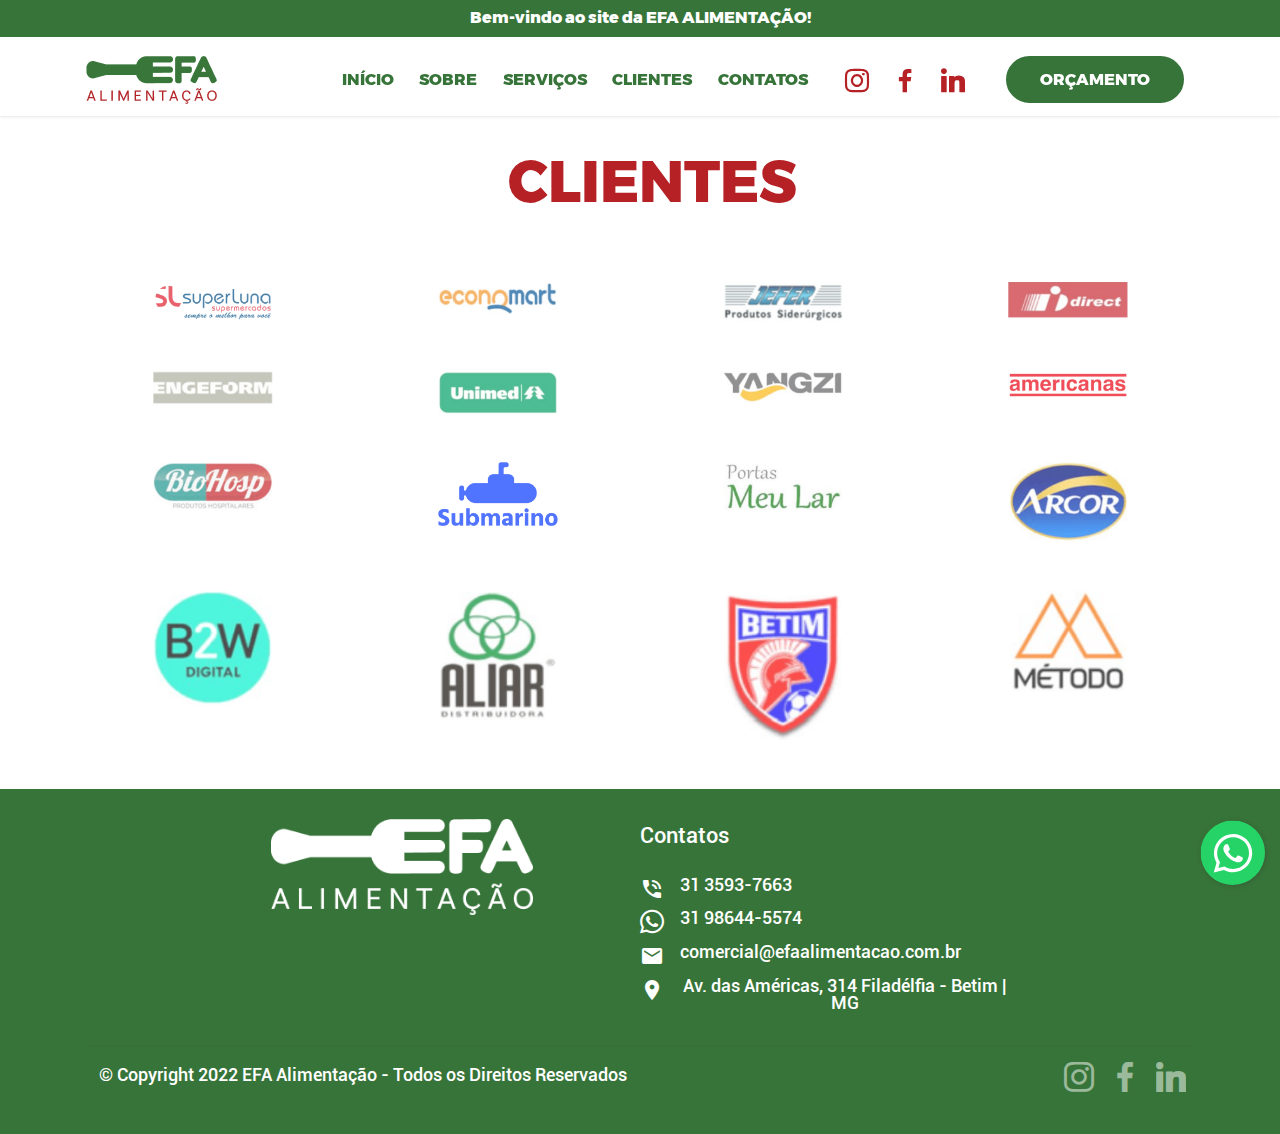
<file: Clientes.html>
<!DOCTYPE html>
<html  >
<head>
  
  <meta charset="UTF-8">
  <meta http-equiv="X-UA-Compatible" content="IE=edge">
  
  <meta name="twitter:card" content="summary_large_image"/>
  <meta name="twitter:image:src" content="assets/images/Clientes-meta.png">
  <meta property="og:image" content="assets/images/Clientes-meta.png">
  <meta name="twitter:title" content="Clientes">
  <meta name="viewport" content="width=device-width, initial-scale=1, minimum-scale=1">
  <link rel="shortcut icon" href="assets/images/photo-55x55.png" type="image/x-icon">
  <meta name="description" content="Somos uma empresa de alimentação corporativa, atendendo grandes empresas nacionais que exigem sempre o melhor de seus fornecedores">
  
  
  <title>Clientes</title>
  <link rel="stylesheet" href="assets/web/assets/mobirise-icons2/mobirise2.css">
  <link rel="stylesheet" href="assets/Material-Design-Icons/css/material.css">
  <link rel="stylesheet" href="assets/bootstrap/css/bootstrap.min.css">
  <link rel="stylesheet" href="assets/bootstrap/css/bootstrap-grid.min.css">
  <link rel="stylesheet" href="assets/bootstrap/css/bootstrap-reboot.min.css">
  <link rel="stylesheet" href="assets/animatecss/animate.css">
  <link rel="stylesheet" href="assets/chatbutton/floating-wpp.css">
    <link rel="stylesheet" href="assets/popup-overlay-plugin/style.css">
  <link rel="stylesheet" href="assets/dropdown/css/style.css">
  <link rel="stylesheet" href="assets/socicon/css/styles.css">
  <link rel="stylesheet" href="assets/theme/css/style.css">
  <link href="assets/fonts/style.css" rel="stylesheet">
  <link rel="preload" as="style" href="assets/mobirise/css/mbr-additional.css"><link rel="stylesheet" href="assets/mobirise/css/mbr-additional.css" type="text/css">

  
  
  

</head>
<body>
  
  <section data-bs-version="5.1" class="menu menu1 cid-tIfsjSBdBT" once="menu" id="menu1-1d">
    
    <nav class="navbar navbar-dropdown navbar-fixed-top navbar-expand-lg">
        
         <h3 class="menu-tite mbr-fonts-style display-4">Bem-vindo ao site da EFA ALIMENTAÇÃO!</h3>
        <div class="container">
 
            <div class="navbar-brand">
                <span class="navbar-logo">
                    
                        <a href="index.html"><img src="assets/images/group-131x48.png" alt="" style="height: 3rem;"></a>
                    
                </span>
                
            </div>
            <button class="navbar-toggler" type="button" data-toggle="collapse" data-bs-toggle="collapse" data-target="#navbarSupportedContent" data-bs-target="#navbarSupportedContent" aria-controls="navbarNavAltMarkup" aria-expanded="false" aria-label="Toggle navigation">
                <div class="hamburger">
                    <span></span>
                    <span></span>
                    <span></span>
                    <span></span>
                </div>
            </button>
            <div class="collapse navbar-collapse" id="navbarSupportedContent">
                <ul class="navbar-nav nav-dropdown" data-app-modern-menu="true"><li class="nav-item"><a class="nav-link link text-primary display-4" href="index.html#top">
                            INÍCIO</a></li><li class="nav-item"><a class="nav-link link text-primary display-4" href="Sobre.html">
                            SOBRE</a></li><li class="nav-item"><a class="nav-link link text-primary display-4" href="Servicos.html">
                            SERVIÇOS</a></li><li class="nav-item"><a class="nav-link link text-primary display-4" href="Clientes.html">CLIENTES</a></li><li class="nav-item"><a class="nav-link link text-primary display-4" href="Contatos.html">CONTATOS</a></li></ul>
                
                
                
                
                <div class="icons-menu">
                    <a class="iconfont-wrapper" href="https://www.instagram.com/efaalimentacao/" target="_blank">
                        <span class="p-2 mbr-iconfont socicon-instagram socicon"></span>
                    </a>
                    <a class="iconfont-wrapper" href="https://pt-br.facebook.com/efaalimentacao/" target="_blank">
                        <span class="p-2 mbr-iconfont socicon-facebook socicon"></span>
                    </a>
                    <a class="iconfont-wrapper" href="https://www.linkedin.com/company/efa-alimenta%C3%A7%C3%A3o/?originalSubdomain=br" target="_blank">
                        <span class="p-2 mbr-iconfont socicon-linkedin socicon"></span>
                    </a>
                    
                </div>
                <div class="navbar-buttons mbr-section-btn"><a class="btn btn-primary display-4" href="index.html">
                        ORÇAMENTO</a></div>
            </div>
        </div>
    </nav>
</section>

<section data-bs-version="5.1" class="content02 carm4_content02 cid-tIGsIYu2gp" id="content02-4y">

    

    
    <div class="container">
        <div class="row">
            <div class="card col-12 col-md-12">
                <div class="wrapper align-left">
                    <h3 class="mbr-section-title mbr-bold align-left mbr-fonts-style display-1"><span>&nbsp;</span>&nbsp;<span>CLIENTES</span></h3>
                    
                    
                    
                </div>
            </div>
        </div>
    </div>
</section>

<section data-bs-version="5.1" class="cid-tIftjZcTAV" id="clients02-1i">
    <!-- Block parameters controls (Blue "Gear" panel) -->
    
    <!-- End block parameters -->
    <div class="container images-container">
        <div class="row justify-content-center">


            <div class="col-md-12">

                
                
                
            </div>



            <div class="col-md-3 card">
                <img src="assets/images/rectangle-13-191x64.png" alt="">
            </div>
            <div class="col-md-3 card">
                <img src="assets/images/rectangle-14-190x51.png" alt="">
            </div>
            <div class="col-md-3 card">
                <img src="assets/images/rectangle-191x64.png" alt="">
            </div>
            <div class="col-md-3 card">
                <img src="assets/images/rectangle-1-190x56.png" alt="">
            </div>
            <div class="col-md-3 card">
                <img src="assets/images/rectangle-3-190x55.png" alt="">
            </div>
            <div class="col-md-3 card">
                <img src="assets/images/rectangle-2-192x69.png" alt="">
            </div>
            <div class="col-md-3 card">
                <img src="assets/images/rectangle-5-189x50.png" alt="">
            </div>
            <div class="col-md-3 card">
                <img src="assets/images/rectangle-15-191x44.png" alt="">
            </div>
            <div class="col-md-3 card">
                <img src="assets/images/rectangle-11-191x79.png" alt="">
            </div>
            <div class="col-md-3 card">
                <img src="assets/images/kbjbuc-206x111.png" alt="">
            </div>
            <div class="col-md-3 card">
                <img src="assets/images/rectangle-9-189x80.png" alt="">
            </div>
            <div class="col-md-3 card">
                <img src="assets/images/rectangle-6-164x110.png" alt="">
            </div>




        </div>
    </div>
</section>

<section data-bs-version="5.1" class="cid-tIfvz3XJjN" id="clients02-1j">
    <!-- Block parameters controls (Blue "Gear" panel) -->
    
    <!-- End block parameters -->
    <div class="container images-container">
        <div class="row justify-content-center">


            <div class="col-md-12">

                
                
                
            </div>



            <div class="col-md-3 card">
                <img src="assets/images/rectangle-8-114x110.png" alt="">
            </div>
            <div class="col-md-3 card">
                <img src="assets/images/rectangle-4-101x110.png" alt="">
            </div>
            <div class="col-md-3 card">
                <img src="assets/images/rectangle-7-86x109.png" alt="">
            </div>
            <div class="col-md-3 card">
                <img src="assets/images/rectangle-10-126x110.png" alt="">
            </div>
            
            
            
            
            
            
            
            




        </div>
    </div>
</section>

<section data-bs-version="5.1" class="footer1 businessm4_footer1 cid-tIm3HavMm3" id="footer1-4v">

	

	

	<div class="container">
		<div class="media-container-row content text-white">
			<div class="col-12 col-lg-4 col-md-6">
				<div class="media-wrap">
					<a href="#">
						<img src="assets/images/component-1-2-301x110.png" alt="">
					</a>
				</div>
				
			</div>
			<div class="col-12 col-lg-3 mbr-fonts-style mbr-black col-lg-4 col-md-6">
				<h5 class="pb-3 column-title display-5">
					Contatos</h5>
				<div class="contact-list display-7">
					
					
				<div class="list-item">
						<span class="mbr-iconfont mdi-notification-phone-in-talk" style="color: rgb(255, 255, 255); fill: rgb(255, 255, 255);"></span>
						<p>31 3593-7663&nbsp;</p>
					</div><div class="list-item">
						<span class="mbr-iconfont socicon-whatsapp socicon" style="color: rgb(255, 255, 255); fill: rgb(255, 255, 255);"></span>
						<p>31 98644-5574</p>
					</div><div class="list-item">
						<span class="mbr-iconfont mdi-maps-local-post-office" style="color: rgb(255, 255, 255); fill: rgb(255, 255, 255);"></span>
						<p>comercial@efaalimentacao.com.br </p>
					</div><div class="list-item">
						<span class="mbr-iconfont mdi-action-room" style="color: rgb(255, 255, 255); fill: rgb(255, 255, 255);"></span>
						<p>Av. das Américas, 314 Filadélfia - Betim | MG</p>
					</div></div>
			</div>
			
			
		</div>

		<div class="footer-lower">
			<div class="media-container-row">
				<div class="col-sm-12">
					<hr>
				</div>
			</div>
			<div class="media-container-row mbr-black">
				<div class="col-sm-6 copyright">
					<p class="mbr-fonts-style display-7">
						© Copyright 2022 EFA  Alimentação  - Todos os Direitos Reservados
					</p>
				</div>
				<div class="col-md-6">
					<div class="social-list align-right">
						<div class="soc-item">
							<a href="https://www.instagram.com/efaalimentacao/" target="_blank">
								<span class="mbr-iconfont mbr-iconfont-social socicon-instagram socicon" style="font-size: 30px; color: rgb(255, 255, 255); fill: rgb(255, 255, 255);"></span>
							</a>
						</div>
						<div class="soc-item">
							<a href="https://pt-br.facebook.com/efaalimentacao/" target="_blank">
								<span class="mbr-iconfont mbr-iconfont-social socicon-facebook socicon" style="font-size: 30px; color: rgb(255, 255, 255); fill: rgb(255, 255, 255);"></span>
							</a>
						</div>
						<div class="soc-item">
							<a href="https://www.linkedin.com/company/efa-alimenta%C3%A7%C3%A3o/?originalSubdomain=br" target="_blank">
								<span class="mbr-iconfont mbr-iconfont-social socicon-linkedin socicon" style="font-size: 30px; color: rgb(255, 255, 255); fill: rgb(255, 255, 255);"></span>
							</a>
						</div>
						
						
						
					</div>
				</div>
			</div>
		</div>
	</div>
</section>


<script src="assets/bootstrap/js/bootstrap.bundle.min.js"></script>
  <script src="assets/smoothscroll/smooth-scroll.js"></script>
  <script src="assets/ytplayer/index.js"></script>
  <script src="assets/chatbutton/floating-wpp.js"></script>
  <script src="assets/chatbutton/script.js"></script>
      <script src="assets/dropdown/js/navbar-dropdown.js"></script>
  <script src="assets/theme/js/script.js"></script>
  
  
  
  <input name="animation" type="hidden">
  <div id="chatbutton-wa" data-phone="+5531986445574" data-showpopup="true" data-headertitle="👋 Fale conosco no WhatsApp!" data-popupmessage="Oi!👋

Digite uma mensagem aqui. Irá direto para o nosso telefone! 🔥
" data-placeholder="Digite aqui..." data-position="left" data-headercolor="#39847a" data-backgroundcolor="#e5ddd5" data-autoopentimeout="0" data-size="65px"><div class="floating-wpp-button" style="width: 65px; height: 65px;"><div class="floating-wpp-button-image"><!--?xml version="1.0" encoding="UTF-8" standalone="no"?--><svg xmlns="http://www.w3.org/2000/svg" xmlns:xlink="http://www.w3.org/1999/xlink" style="isolation:isolate" viewBox="0 0 800 800" width="65" height="65"><defs><clipPath id="_clipPath_A3g8G5hPEGG2L0B6hFCxamU4cc8rfqzQ"><rect width="800" height="800"></rect></clipPath></defs><g clip-path="url(#_clipPath_A3g8G5hPEGG2L0B6hFCxamU4cc8rfqzQ)"><g><path d=" M 787.59 800 L 12.41 800 C 5.556 800 0 793.332 0 785.108 L 0 14.892 C 0 6.667 5.556 0 12.41 0 L 787.59 0 C 794.444 0 800 6.667 800 14.892 L 800 785.108 C 800 793.332 794.444 800 787.59 800 Z " fill="rgb(37,211,102)"></path></g><g><path d=" M 508.558 450.429 C 502.67 447.483 473.723 433.24 468.325 431.273 C 462.929 429.308 459.003 428.328 455.078 434.22 C 451.153 440.114 439.869 453.377 436.434 457.307 C 433 461.236 429.565 461.729 423.677 458.78 C 417.79 455.834 398.818 449.617 376.328 429.556 C 358.825 413.943 347.008 394.663 343.574 388.768 C 340.139 382.873 343.207 379.687 346.155 376.752 C 348.804 374.113 352.044 369.874 354.987 366.436 C 357.931 362.999 358.912 360.541 360.875 356.614 C 362.837 352.683 361.857 349.246 360.383 346.299 C 358.912 343.352 347.136 314.369 342.231 302.579 C 337.451 291.099 332.597 292.654 328.983 292.472 C 325.552 292.301 321.622 292.265 317.698 292.265 C 313.773 292.265 307.394 293.739 301.996 299.632 C 296.6 305.527 281.389 319.772 281.389 348.752 C 281.389 377.735 302.487 405.731 305.431 409.661 C 308.376 413.592 346.949 473.062 406.015 498.566 C 420.062 504.634 431.03 508.256 439.581 510.969 C 453.685 515.451 466.521 514.818 476.666 513.302 C 487.978 511.613 511.502 499.06 516.409 485.307 C 521.315 471.55 521.315 459.762 519.842 457.307 C 518.371 454.851 514.446 453.377 508.558 450.429 Z  M 401.126 597.117 L 401.047 597.117 C 365.902 597.104 331.431 587.661 301.36 569.817 L 294.208 565.572 L 220.08 585.017 L 239.866 512.743 L 235.21 505.332 C 215.604 474.149 205.248 438.108 205.264 401.1 C 205.307 293.113 293.17 205.257 401.204 205.257 C 453.518 205.275 502.693 225.674 539.673 262.696 C 576.651 299.716 597.004 348.925 596.983 401.258 C 596.939 509.254 509.078 597.117 401.126 597.117 Z  M 567.816 234.565 C 523.327 190.024 464.161 165.484 401.124 165.458 C 271.24 165.458 165.529 271.161 165.477 401.085 C 165.46 442.617 176.311 483.154 196.932 518.892 L 163.502 641 L 288.421 608.232 C 322.839 627.005 361.591 636.901 401.03 636.913 L 401.126 636.913 L 401.127 636.913 C 530.998 636.913 636.717 531.2 636.77 401.274 C 636.794 338.309 612.306 279.105 567.816 234.565" fill-rule="evenodd" fill="rgb(255,255,255)"></path></g></g></svg></div></div></div>
 
</body>
</html>
</file>
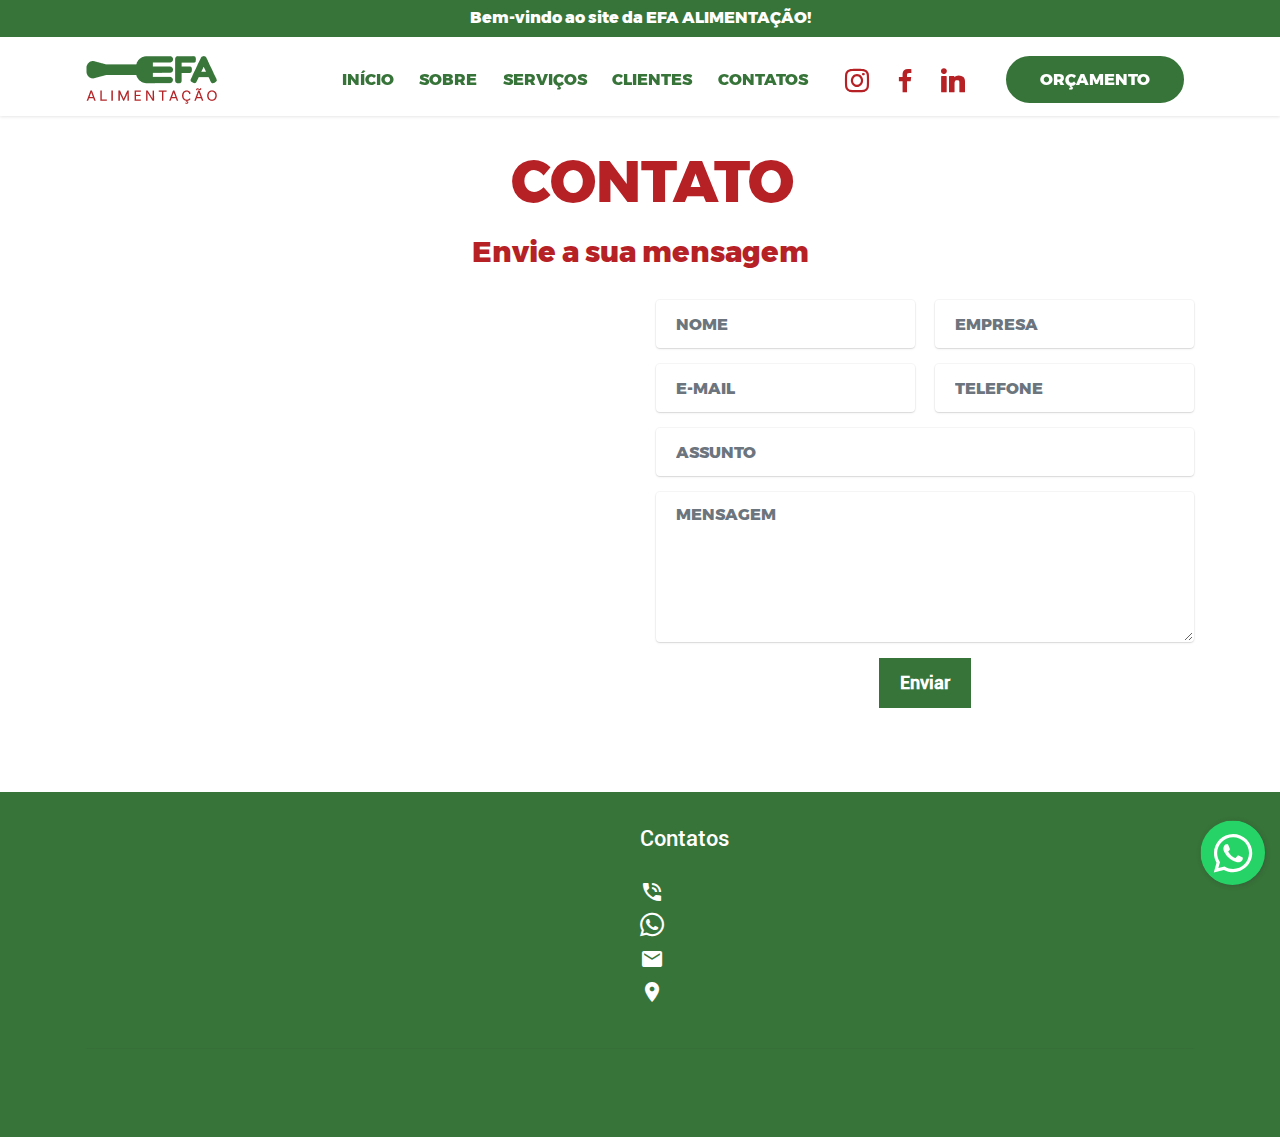
<file: Contatos.html>
<!DOCTYPE html>
<html  >
<head>
  
  <meta charset="UTF-8">
  <meta http-equiv="X-UA-Compatible" content="IE=edge">
  
  <meta name="twitter:card" content="summary_large_image"/>
  <meta name="twitter:image:src" content="assets/images/Contatos-meta.png">
  <meta property="og:image" content="assets/images/Contatos-meta.png">
  <meta name="twitter:title" content="Contatos">
  <meta name="viewport" content="width=device-width, initial-scale=1, minimum-scale=1">
  <link rel="shortcut icon" href="assets/images/photo-55x55.png" type="image/x-icon">
  <meta name="description" content="Somos uma empresa de alimentação corporativa, atendendo grandes empresas nacionais que exigem sempre o melhor de seus fornecedores">
  
  
  <title>Contatos</title>
  <link rel="stylesheet" href="assets/web/assets/mobirise-icons2/mobirise2.css">
  <link rel="stylesheet" href="assets/Material-Design-Icons/css/material.css">
  <link rel="stylesheet" href="assets/bootstrap/css/bootstrap.min.css">
  <link rel="stylesheet" href="assets/bootstrap/css/bootstrap-grid.min.css">
  <link rel="stylesheet" href="assets/bootstrap/css/bootstrap-reboot.min.css">
  <link rel="stylesheet" href="assets/animatecss/animate.css">
  <link rel="stylesheet" href="assets/chatbutton/floating-wpp.css">
    <link rel="stylesheet" href="assets/popup-overlay-plugin/style.css">
  <link rel="stylesheet" href="assets/formstyler/jquery.formstyler.css">
  <link rel="stylesheet" href="assets/formstyler/jquery.formstyler.theme.css">
  <link rel="stylesheet" href="assets/datepicker/jquery.datetimepicker.min.css">
  <link rel="stylesheet" href="assets/dropdown/css/style.css">
  <link rel="stylesheet" href="assets/socicon/css/styles.css">
  <link rel="stylesheet" href="assets/theme/css/style.css">
  <link rel="stylesheet" href="assets/recaptcha.css">
  <link href="assets/fonts/style.css" rel="stylesheet">
  <link rel="preload" as="style" href="assets/mobirise/css/mbr-additional.css"><link rel="stylesheet" href="assets/mobirise/css/mbr-additional.css" type="text/css">

  
  
  

</head>
<body>
  
  <section data-bs-version="5.1" class="menu menu1 cid-tIfBrl5OWa" once="menu" id="menu1-25">
    
    <nav class="navbar navbar-dropdown navbar-fixed-top navbar-expand-lg">
        
         <h3 class="menu-tite mbr-fonts-style display-4">Bem-vindo ao site da EFA ALIMENTAÇÃO!</h3>
        <div class="container">
 
            <div class="navbar-brand">
                <span class="navbar-logo">
                    
                        <a href="index.html"><img src="assets/images/group-131x48.png" alt="" style="height: 3rem;"></a>
                    
                </span>
                
            </div>
            <button class="navbar-toggler" type="button" data-toggle="collapse" data-bs-toggle="collapse" data-target="#navbarSupportedContent" data-bs-target="#navbarSupportedContent" aria-controls="navbarNavAltMarkup" aria-expanded="false" aria-label="Toggle navigation">
                <div class="hamburger">
                    <span></span>
                    <span></span>
                    <span></span>
                    <span></span>
                </div>
            </button>
            <div class="collapse navbar-collapse" id="navbarSupportedContent">
                <ul class="navbar-nav nav-dropdown" data-app-modern-menu="true"><li class="nav-item"><a class="nav-link link text-primary display-4" href="index.html#top">
                            INÍCIO</a></li><li class="nav-item"><a class="nav-link link text-primary display-4" href="Sobre.html">
                            SOBRE</a></li><li class="nav-item"><a class="nav-link link text-primary display-4" href="Servicos.html">
                            SERVIÇOS</a></li><li class="nav-item"><a class="nav-link link text-primary display-4" href="Clientes.html">CLIENTES</a></li><li class="nav-item"><a class="nav-link link text-primary display-4" href="Contatos.html">CONTATOS</a></li></ul>
                
                
                
                
                <div class="icons-menu">
                    <a class="iconfont-wrapper" href="https://www.instagram.com/efaalimentacao/" target="_blank">
                        <span class="p-2 mbr-iconfont socicon-instagram socicon"></span>
                    </a>
                    <a class="iconfont-wrapper" href="https://pt-br.facebook.com/efaalimentacao/" target="_blank">
                        <span class="p-2 mbr-iconfont socicon-facebook socicon"></span>
                    </a>
                    <a class="iconfont-wrapper" href="https://www.linkedin.com/company/efa-alimenta%C3%A7%C3%A3o/?originalSubdomain=br" target="_blank">
                        <span class="p-2 mbr-iconfont socicon-linkedin socicon"></span>
                    </a>
                    
                </div>
                <div class="navbar-buttons mbr-section-btn"><a class="btn btn-primary display-4" href="index.html">
                        ORÇAMENTO</a></div>
            </div>
        </div>
    </nav>
</section>

<section data-bs-version="5.1" class="content02 carm4_content02 cid-tIGt1hh2BA" id="content02-4z">

    

    
    <div class="container">
        <div class="row">
            <div class="card col-12 col-md-12">
                <div class="wrapper align-left">
                    <h3 class="mbr-section-title mbr-bold align-left mbr-fonts-style display-1"><span>&nbsp;</span>&nbsp;<span>CONTATO</span></h3>
                    
                    
                    
                </div>
            </div>
        </div>
    </div>
</section>

<section data-bs-version="5.1" class="form map02 photom4_map02 cid-tIfC7l04W6" id="map02-29">
    
    
    <div class="container">
        <div class="row">
            <div class="col-lg-12 col-md-12 pb-4 align-center col-sm-12">
                <h5 class="mbr-fonts-style display-2">Envie a sua mensagem</h5>
            </div>

            <div class="col-md-12 col-lg-6">
                <div class="google-map"><iframe frameborder="0" style="border:0" src="https://www.google.com/maps/embed?pb=!1m14!1m8!1m3!1d14999.251012652825!2d-44.1884492!3d-19.9743754!3m2!1i1024!2i768!4f13.1!3m3!1m2!1s0xa6c51e5ba9f4f5%3A0x7519666b3f117ca6!2zRWZhIEFsaW1lbnRhw6fDo28!5e0!3m2!1spt-BR!2sbr!4v1687747550926!5m2!1spt-BR!2sbr" allowfullscreen=""></iframe></div>
            </div>

            <div class="col-md-12 col-lg-6 mx-auto mbr-form" data-form-type="formoid">
                <!--Formbuilder Form-->
                <form action="https://mobirise.eu/" method="POST" class="mbr-form form-with-styler" data-form-title="Form Name"><input type="hidden" name="email" data-form-email="true" value="ka1wJ2EOoA0dztLotFUyEArdffDGtTOwtngYTvYxPq0ir97tSfnLoRnArM6PUex6N8kncGs+G/3igOueC3MPuYtinbfpyohfUVWaSoOaHEBAoKIuFsxIKJVIS1w0l9Zk.PP5CvGT4sYMP6NLgV3sPzotpI3FAiazqKS6vJW1lO4hQC4Xp5oAZ6AUGVXfb0TK04F5KBmA7yPdwiTc8ih0mpWUkOU+burr5n3/kfzjJNAhygI+mBWNtTJ12SEGFlaff">
                    <div class="row">
                        <div hidden="hidden" data-form-alert="" class="alert alert-success col-12">Mensagem enviada com sucesso!</div>
                        <div hidden="hidden" data-form-alert-danger="" class="alert alert-danger col-12">Oops...! some
                            problem!</div>
                    </div>
                    <div class="dragArea row">
                        <div class="col-lg-12 col-md-12 col-sm-12 form-group mb-3">
                            <div class="row">
                                <div class="col">
                                    <span class="mbr-iconfont mobi-mbri-user-2 mobi-mbri"></span>
                                    <input type="text" name="nameFirst" placeholder="NOME" data-form-field="nameFirst" class="form-control text-multiple" value="" id="nameFirst-map02-29">
                                </div>
                                <div class="col">
                                    <span class="mbr-iconfont mobi-mbri-user-2 mobi-mbri"></span>
                                    <input type="text" name="nameLast" placeholder="EMPRESA" data-form-field="nameLast" class="form-control text-multiple" value="" id="nameLast-map02-29">
                                </div>
                            </div>
                        </div>
                        <div class="col-lg-6 col-md-12 col-sm-12 form-group mb-3" data-for="email">
                            <span class="mbr-iconfont mobi-mbri-letter mobi-mbri"></span>
                            <input type="email" name="email" placeholder="E-MAIL" data-form-field="email" class="form-control display-7" value="" id="email-map02-29">
                        </div>
                        <div class="col-lg-6 col-md-12 col-sm-12 form-group mb-3" style="" data-for="phone">
                            <span class="mbr-iconfont mobi-mbri-phone mobi-mbri"></span>
                            <input type="tel" name="phone" placeholder="TELEFONE" data-form-field="phone" class="form-control display-7" pattern="*" value="" id="phone-map02-29">
                        </div>
                        <div data-for="subject" class="col-lg-12 col-md-12 col-sm-12 form-group mb-3">
                            <span class="mbr-iconfont mobi-mbri-contact-form mobi-mbri"></span>
                            <input type="text" name="subject" placeholder="ASSUNTO" data-form-field="subject" class="form-control display-7" value="" id="subject-map02-29">
                        </div>
                        <div class="col-lg-12 col-md-12 col-sm-12 form-group mb-3" data-for="message">
                            <span class="mbr-iconfont mobi-mbri-paper-plane mobi-mbri" style="color: rgb(255, 255, 255); fill: rgb(255, 255, 255);"></span>
                            <textarea name="message" placeholder="MENSAGEM" data-form-field="message" class="form-control display-7" id="message-map02-29"></textarea>
                        </div>
                        <div class="col-auto m-auto"><button type="submit" class="btn btn-secondary display-7">Enviar</button></div>
                    </div>
                </form>
                <!--Formbuilder Form-->
            </div>
        </div>
    </div>
</section>

<section data-bs-version="5.1" class="footer1 businessm4_footer1 cid-tIm3HavMm3" id="footer1-4v">

	

	

	<div class="container">
		<div class="media-container-row content text-white">
			<div class="col-12 col-lg-4 col-md-6">
				<div class="media-wrap">
					<a href="#">
						<img src="assets/images/component-1-2-301x110.png" alt="">
					</a>
				</div>
				
			</div>
			<div class="col-12 col-lg-3 mbr-fonts-style mbr-black col-lg-4 col-md-6">
				<h5 class="pb-3 column-title display-5">
					Contatos</h5>
				<div class="contact-list display-7">
					
					
				<div class="list-item">
						<span class="mbr-iconfont mdi-notification-phone-in-talk" style="color: rgb(255, 255, 255); fill: rgb(255, 255, 255);"></span>
						<p>31 3593-7663&nbsp;</p>
					</div><div class="list-item">
						<span class="mbr-iconfont socicon-whatsapp socicon" style="color: rgb(255, 255, 255); fill: rgb(255, 255, 255);"></span>
						<p>31 98644-5574</p>
					</div><div class="list-item">
						<span class="mbr-iconfont mdi-maps-local-post-office" style="color: rgb(255, 255, 255); fill: rgb(255, 255, 255);"></span>
						<p>comercial@efaalimentacao.com.br </p>
					</div><div class="list-item">
						<span class="mbr-iconfont mdi-action-room" style="color: rgb(255, 255, 255); fill: rgb(255, 255, 255);"></span>
						<p>Av. das Américas, 314 Filadélfia - Betim | MG</p>
					</div></div>
			</div>
			
			
		</div>

		<div class="footer-lower">
			<div class="media-container-row">
				<div class="col-sm-12">
					<hr>
				</div>
			</div>
			<div class="media-container-row mbr-black">
				<div class="col-sm-6 copyright">
					<p class="mbr-fonts-style display-7">
						© Copyright 2022 EFA  Alimentação  - Todos os Direitos Reservados
					</p>
				</div>
				<div class="col-md-6">
					<div class="social-list align-right">
						<div class="soc-item">
							<a href="https://www.instagram.com/efaalimentacao/" target="_blank">
								<span class="mbr-iconfont mbr-iconfont-social socicon-instagram socicon" style="font-size: 30px; color: rgb(255, 255, 255); fill: rgb(255, 255, 255);"></span>
							</a>
						</div>
						<div class="soc-item">
							<a href="https://pt-br.facebook.com/efaalimentacao/" target="_blank">
								<span class="mbr-iconfont mbr-iconfont-social socicon-facebook socicon" style="font-size: 30px; color: rgb(255, 255, 255); fill: rgb(255, 255, 255);"></span>
							</a>
						</div>
						<div class="soc-item">
							<a href="https://www.linkedin.com/company/efa-alimenta%C3%A7%C3%A3o/?originalSubdomain=br" target="_blank">
								<span class="mbr-iconfont mbr-iconfont-social socicon-linkedin socicon" style="font-size: 30px; color: rgb(255, 255, 255); fill: rgb(255, 255, 255);"></span>
							</a>
						</div>
						
						
						
					</div>
				</div>
			</div>
		</div>
	</div>
</section>


<script src="assets/bootstrap/js/bootstrap.bundle.min.js"></script>
  <script src="assets/smoothscroll/smooth-scroll.js"></script>
  <script src="assets/ytplayer/index.js"></script>
  <script src="assets/chatbutton/floating-wpp.js"></script>
  <script src="assets/chatbutton/script.js"></script>
      <script src="assets/formstyler/jquery.formstyler.js"></script>
  <script src="assets/formstyler/jquery.formstyler.min.js"></script>
  <script src="assets/datepicker/jquery.datetimepicker.full.js"></script>
  <script src="assets/dropdown/js/navbar-dropdown.js"></script>
  <script src="assets/theme/js/script.js"></script>
  <script src="assets/formoid.min.js"></script>
  
  
  
  <input name="animation" type="hidden">
  <div id="chatbutton-wa" data-phone="+5531986445574" data-showpopup="true" data-headertitle="👋 Fale conosco no WhatsApp!" data-popupmessage="Oi!👋

Digite uma mensagem aqui. Irá direto para o nosso telefone! 🔥
" data-placeholder="Digite aqui..." data-position="left" data-headercolor="#39847a" data-backgroundcolor="#e5ddd5" data-autoopentimeout="0" data-size="65px"><div class="floating-wpp-button" style="width: 65px; height: 65px;"><div class="floating-wpp-button-image"><!--?xml version="1.0" encoding="UTF-8" standalone="no"?--><svg xmlns="http://www.w3.org/2000/svg" xmlns:xlink="http://www.w3.org/1999/xlink" style="isolation:isolate" viewBox="0 0 800 800" width="65" height="65"><defs><clipPath id="_clipPath_A3g8G5hPEGG2L0B6hFCxamU4cc8rfqzQ"><rect width="800" height="800"></rect></clipPath></defs><g clip-path="url(#_clipPath_A3g8G5hPEGG2L0B6hFCxamU4cc8rfqzQ)"><g><path d=" M 787.59 800 L 12.41 800 C 5.556 800 0 793.332 0 785.108 L 0 14.892 C 0 6.667 5.556 0 12.41 0 L 787.59 0 C 794.444 0 800 6.667 800 14.892 L 800 785.108 C 800 793.332 794.444 800 787.59 800 Z " fill="rgb(37,211,102)"></path></g><g><path d=" M 508.558 450.429 C 502.67 447.483 473.723 433.24 468.325 431.273 C 462.929 429.308 459.003 428.328 455.078 434.22 C 451.153 440.114 439.869 453.377 436.434 457.307 C 433 461.236 429.565 461.729 423.677 458.78 C 417.79 455.834 398.818 449.617 376.328 429.556 C 358.825 413.943 347.008 394.663 343.574 388.768 C 340.139 382.873 343.207 379.687 346.155 376.752 C 348.804 374.113 352.044 369.874 354.987 366.436 C 357.931 362.999 358.912 360.541 360.875 356.614 C 362.837 352.683 361.857 349.246 360.383 346.299 C 358.912 343.352 347.136 314.369 342.231 302.579 C 337.451 291.099 332.597 292.654 328.983 292.472 C 325.552 292.301 321.622 292.265 317.698 292.265 C 313.773 292.265 307.394 293.739 301.996 299.632 C 296.6 305.527 281.389 319.772 281.389 348.752 C 281.389 377.735 302.487 405.731 305.431 409.661 C 308.376 413.592 346.949 473.062 406.015 498.566 C 420.062 504.634 431.03 508.256 439.581 510.969 C 453.685 515.451 466.521 514.818 476.666 513.302 C 487.978 511.613 511.502 499.06 516.409 485.307 C 521.315 471.55 521.315 459.762 519.842 457.307 C 518.371 454.851 514.446 453.377 508.558 450.429 Z  M 401.126 597.117 L 401.047 597.117 C 365.902 597.104 331.431 587.661 301.36 569.817 L 294.208 565.572 L 220.08 585.017 L 239.866 512.743 L 235.21 505.332 C 215.604 474.149 205.248 438.108 205.264 401.1 C 205.307 293.113 293.17 205.257 401.204 205.257 C 453.518 205.275 502.693 225.674 539.673 262.696 C 576.651 299.716 597.004 348.925 596.983 401.258 C 596.939 509.254 509.078 597.117 401.126 597.117 Z  M 567.816 234.565 C 523.327 190.024 464.161 165.484 401.124 165.458 C 271.24 165.458 165.529 271.161 165.477 401.085 C 165.46 442.617 176.311 483.154 196.932 518.892 L 163.502 641 L 288.421 608.232 C 322.839 627.005 361.591 636.901 401.03 636.913 L 401.126 636.913 L 401.127 636.913 C 530.998 636.913 636.717 531.2 636.77 401.274 C 636.794 338.309 612.306 279.105 567.816 234.565" fill-rule="evenodd" fill="rgb(255,255,255)"></path></g></g></svg></div></div></div>
 
</body>
</html>
</file>
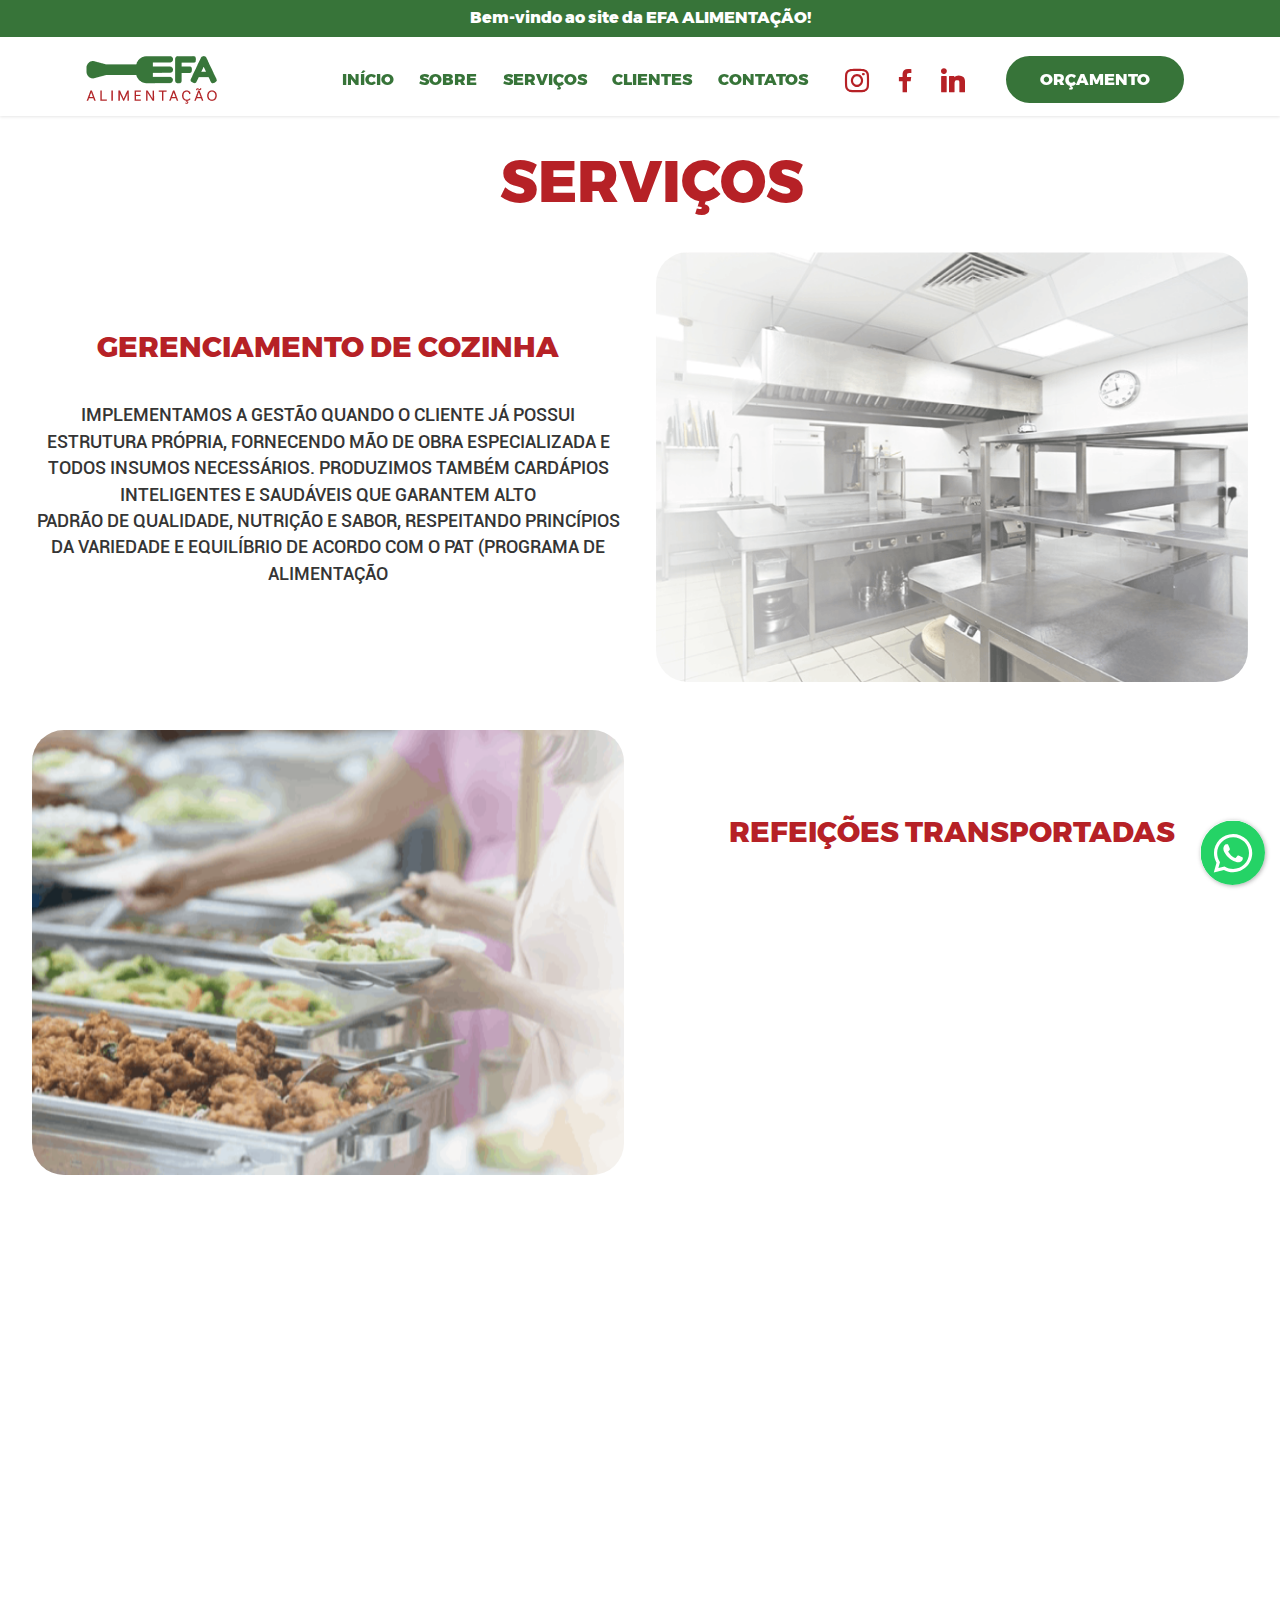
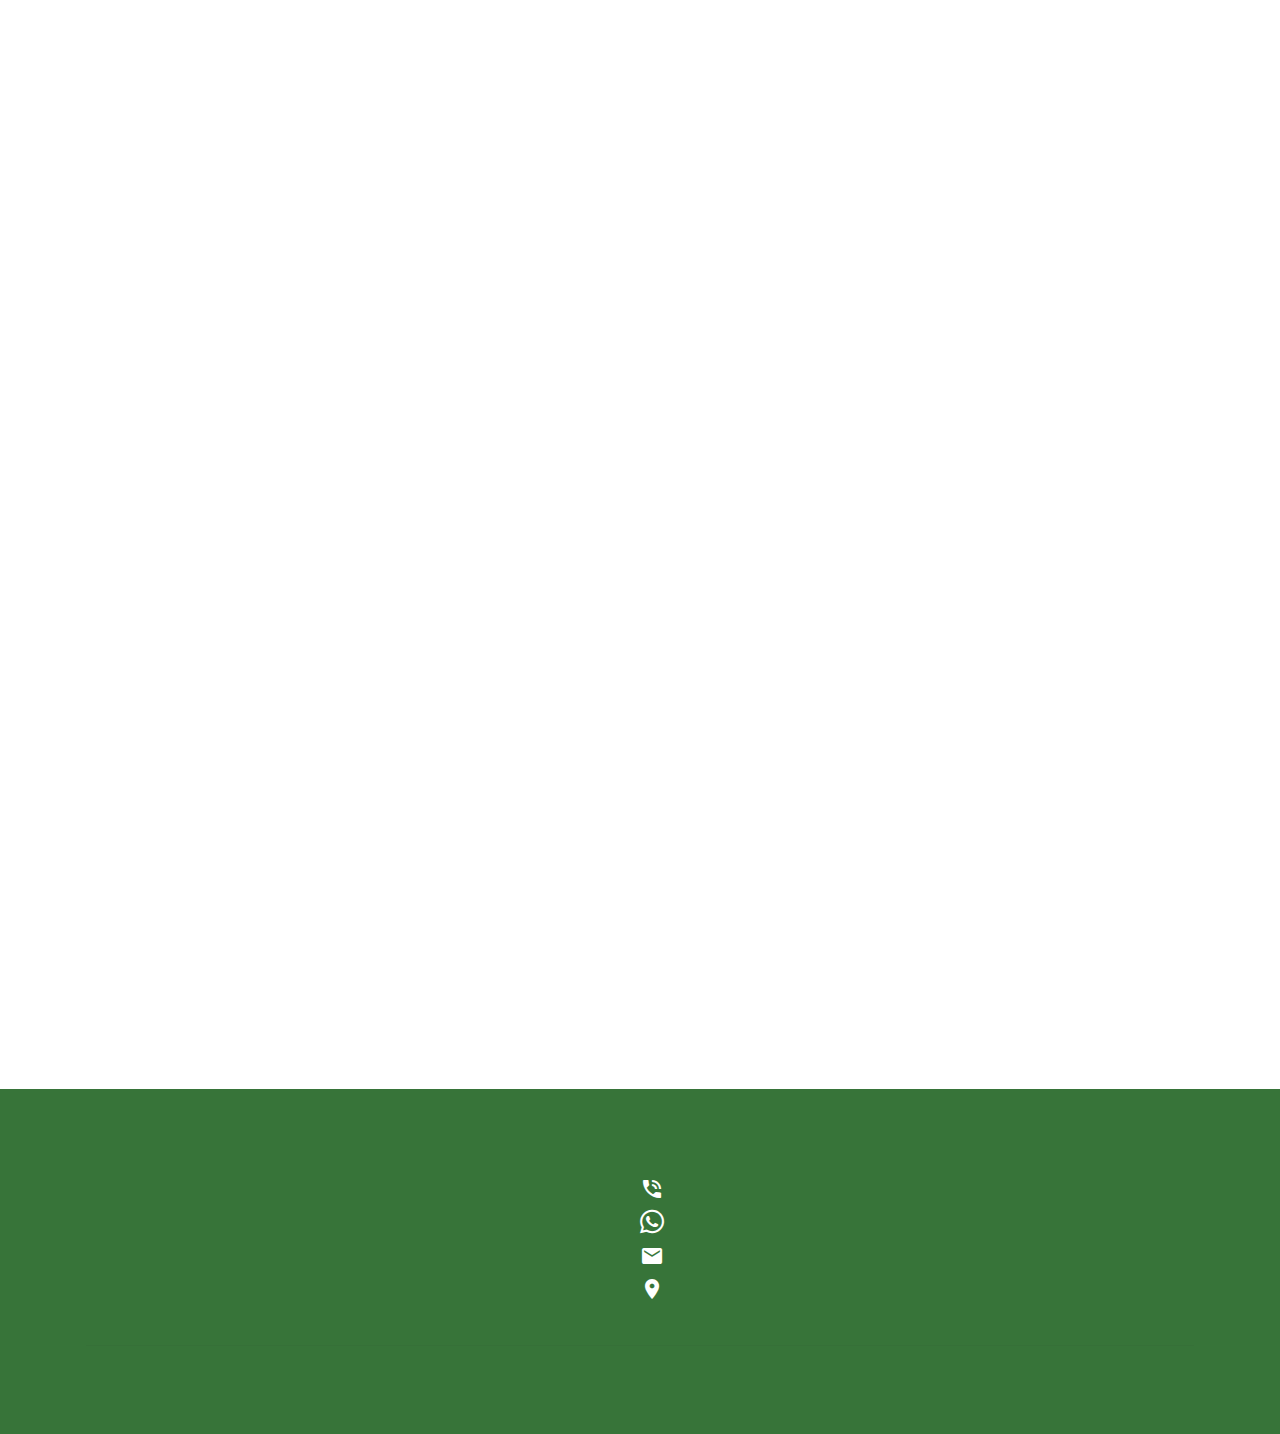
<file: Servicos.html>
<!DOCTYPE html>
<html  >
<head>
  
  <meta charset="UTF-8">
  <meta http-equiv="X-UA-Compatible" content="IE=edge">
  
  <meta name="twitter:card" content="summary_large_image"/>
  <meta name="twitter:image:src" content="assets/images/Servicos-meta.png">
  <meta property="og:image" content="assets/images/Servicos-meta.png">
  <meta name="twitter:title" content="Serviços">
  <meta name="viewport" content="width=device-width, initial-scale=1, minimum-scale=1">
  <link rel="shortcut icon" href="assets/images/photo-55x55.png" type="image/x-icon">
  <meta name="description" content="Somos uma empresa de alimentação corporativa, atendendo grandes empresas nacionais que exigem sempre o melhor de seus fornecedores">
  
  
  <title>Serviços</title>
  <link rel="stylesheet" href="assets/web/assets/mobirise-icons2/mobirise2.css">
  <link rel="stylesheet" href="assets/Material-Design-Icons/css/material.css">
  <link rel="stylesheet" href="assets/bootstrap/css/bootstrap.min.css">
  <link rel="stylesheet" href="assets/bootstrap/css/bootstrap-grid.min.css">
  <link rel="stylesheet" href="assets/bootstrap/css/bootstrap-reboot.min.css">
  <link rel="stylesheet" href="assets/animatecss/animate.css">
  <link rel="stylesheet" href="assets/chatbutton/floating-wpp.css">
    <link rel="stylesheet" href="assets/popup-overlay-plugin/style.css">
  <link rel="stylesheet" href="assets/dropdown/css/style.css">
  <link rel="stylesheet" href="assets/socicon/css/styles.css">
  <link rel="stylesheet" href="assets/theme/css/style.css">
  <link href="assets/fonts/style.css" rel="stylesheet">
  <link rel="preload" as="style" href="assets/mobirise/css/mbr-additional.css"><link rel="stylesheet" href="assets/mobirise/css/mbr-additional.css" type="text/css">

  
  
  

</head>
<body>
  
  <section data-bs-version="5.1" class="menu menu1 cid-tIfwQdDwp8" once="menu" id="menu1-1s">
    
    <nav class="navbar navbar-dropdown navbar-fixed-top navbar-expand-lg">
        
         <h3 class="menu-tite mbr-fonts-style display-4">Bem-vindo ao site da EFA ALIMENTAÇÃO!</h3>
        <div class="container">
 
            <div class="navbar-brand">
                <span class="navbar-logo">
                    
                        <a href="index.html"><img src="assets/images/group-131x48.png" alt="" style="height: 3rem;"></a>
                    
                </span>
                
            </div>
            <button class="navbar-toggler" type="button" data-toggle="collapse" data-bs-toggle="collapse" data-target="#navbarSupportedContent" data-bs-target="#navbarSupportedContent" aria-controls="navbarNavAltMarkup" aria-expanded="false" aria-label="Toggle navigation">
                <div class="hamburger">
                    <span></span>
                    <span></span>
                    <span></span>
                    <span></span>
                </div>
            </button>
            <div class="collapse navbar-collapse" id="navbarSupportedContent">
                <ul class="navbar-nav nav-dropdown" data-app-modern-menu="true"><li class="nav-item"><a class="nav-link link text-primary display-4" href="index.html#top">
                            INÍCIO</a></li><li class="nav-item"><a class="nav-link link text-primary display-4" href="Sobre.html">
                            SOBRE</a></li><li class="nav-item"><a class="nav-link link text-primary display-4" href="Servicos.html">
                            SERVIÇOS</a></li><li class="nav-item"><a class="nav-link link text-primary display-4" href="Clientes.html">CLIENTES</a></li><li class="nav-item"><a class="nav-link link text-primary display-4" href="Contatos.html">CONTATOS</a></li></ul>
                
                
                
                
                <div class="icons-menu">
                    <a class="iconfont-wrapper" href="https://www.instagram.com/efaalimentacao/" target="_blank">
                        <span class="p-2 mbr-iconfont socicon-instagram socicon"></span>
                    </a>
                    <a class="iconfont-wrapper" href="https://pt-br.facebook.com/efaalimentacao/" target="_blank">
                        <span class="p-2 mbr-iconfont socicon-facebook socicon"></span>
                    </a>
                    <a class="iconfont-wrapper" href="https://www.linkedin.com/company/efa-alimenta%C3%A7%C3%A3o/?originalSubdomain=br" target="_blank">
                        <span class="p-2 mbr-iconfont socicon-linkedin socicon"></span>
                    </a>
                    
                </div>
                <div class="navbar-buttons mbr-section-btn"><a class="btn btn-primary display-4" href="index.html">
                        ORÇAMENTO</a></div>
            </div>
        </div>
    </nav>
</section>

<section data-bs-version="5.1" class="content02 carm4_content02 cid-tIGrAtJCtI" id="content02-4x">

    

    
    <div class="container">
        <div class="row">
            <div class="card col-12 col-md-12">
                <div class="wrapper align-left">
                    <h3 class="mbr-section-title mbr-bold align-left mbr-fonts-style display-1"><span>&nbsp;</span>&nbsp;<span>SERVIÇOS</span></h3>
                    
                    
                    
                </div>
            </div>
        </div>
    </div>
</section>

<section data-bs-version="5.1" class="header3 cid-tIjGAzeVKP" id="header03-3f">
    
    

    
    <div class="container-fluid">
        <div class="row align-left justify-content-center align-content-around">
            <div class="col-12 col-lg col-md-12 m-auto">
                <div class="text-wrapper md-pb">
                    <h2 class="mbr-section-subtitle mbr-fonts-style mb-2 align-left display-2"><strong>GERENCIAMENTO DE COZINHA</strong><br><strong><br></strong></h2>
                    
                    <p class="mbr-text mbr-fonts-style align-left display-7">IMPLEMENTAMOS A GESTÃO QUANDO O CLIENTE JÁ POSSUI ESTRUTURA PRÓPRIA, FORNECENDO MÃO DE OBRA ESPECIALIZADA E TODOS INSUMOS NECESSÁRIOS. PRODUZIMOS TAMBÉM CARDÁPIOS INTELIGENTES E SAUDÁVEIS QUE GARANTEM ALTO 
<br>PADRÃO DE QUALIDADE, NUTRIÇÃO E SABOR, RESPEITANDO PRINCÍPIOS DA VARIEDADE E EQUILÍBRIO DE ACORDO COM O PAT (PROGRAMA DE ALIMENTAÇÃO<br></p>
                     
                  
                </div>
            </div>
            <div class="col-12 col-md-12 col-lg-6 image-wrapper">
                <img class="w-100" src="assets/images/01-616x447.png" alt="">
            </div>
        </div>
    </div>
</section>

<section data-bs-version="5.1" class="header3 cid-tIjGALyYfY" id="header03-3g">
    
    

    
    <div class="container-fluid">
        <div class="row align-left justify-content-center align-content-around">
            <div class="col-12 col-lg col-md-12 m-auto">
                <div class="text-wrapper md-pb">
                    <h2 class="mbr-section-subtitle mbr-fonts-style mb-2 align-left display-2"><strong>REFEIÇÕES TRANSPORTADAS</strong><br><strong><br></strong></h2>
                    
                    <p class="mbr-text mbr-fonts-style align-left display-7">A REFEIÇÃO TRANSPORTADA É A REFEIÇÃO PREPARADA EM NOSSAS COZINHAS E TRANSPORTADAS ATÉ O REFEITÓRIO DO CLIENTE. AS REFEIÇÕES SÃO TRANSPORTADAS EM RECIPIENTES TÉRMICOS (HOT BOX) APROPRIADOS PARA O CONDICIONAMENTO DE REFEIÇÕES PREPARADAS. ESSA MODALIDADE É EXCELENTE PARA EMPRESAS QUE NÃO POSSUEM ESPAÇO OU ESTRUTURA ADEQUADA PARA PREPARAÇÃO NO LOCAL<br></p>
                     
                  
                </div>
            </div>
            <div class="col-12 col-md-12 col-lg-6 image-wrapper">
                <img class="w-100" src="assets/images/02-1-506x377.png" alt="">
            </div>
        </div>
    </div>
</section>

<section data-bs-version="5.1" class="header3 cid-tIfwQbmTi6" id="header03-1l">
    
    

    
    <div class="container-fluid">
        <div class="row align-left justify-content-center align-content-around">
            <div class="col-12 col-lg col-md-12 m-auto">
                <div class="text-wrapper md-pb">
                    <h2 class="mbr-section-subtitle mbr-fonts-style mb-2 align-left display-2"><strong>REFEIÇÕES EMBALADAS MARMITEX</strong></h2>
                    <h1 class="mbr-section-title mbr-fonts-style mb-4 align-left display-7"><br>REFEIÇÕES EMBALADAS OU MARMITEX SÃO REFEIÇÕES DE CONSUMO 
<div>INDIVIDUAL E IMEDIATO. TRABALHAMOS COM RECIPIENTES TÉRMICOS E 
</div><div>APROPRIADOS PARA O CONDICIONAMENTO DE ALIMENTOS PREPARADOS QUE 
</div><div>GARANTEM O SABOR E A QUALIDADE DA REFEIÇÃO. A REFEIÇÃO MARMITEX É 
</div><div>SABOROSA E O CLIENTE PODE ESCOLHER AS OPÇÕES DE CARDÁPIO PARA 
</div><div>MONTAR A SUA REFEIÇÃO.</div></h1>
                    
                     
                  
                </div>
            </div>
            <div class="col-12 col-md-12 col-lg-6 image-wrapper">
                <img class="w-100" src="assets/images/03-1-548x440.png" alt="">
            </div>
        </div>
    </div>
</section>

<section data-bs-version="5.1" class="header3 cid-tIfyQCws9o" id="header03-1t">
    
    

    
    <div class="container-fluid">
        <div class="row align-left justify-content-center align-content-around">
            <div class="col-12 col-lg col-md-12 m-auto">
                <div class="text-wrapper md-pb">
                    <h2 class="mbr-section-subtitle mbr-fonts-style mb-2 align-left display-2"><strong>COFFEE BREAK</strong><br><strong><br></strong></h2>
                    
                    <p class="mbr-text mbr-fonts-style align-left display-7">OFERECEMOS CARDÁPIOS VARIADOS PARA QUE O COFFEE BREAK SE TORNE UM MOMENTO MAIS AGRADÁVEL NOS INTERVALOS DE REUNIÕES, SEMINÁRIOS, CONGRESSOS E OUTROS EVENTOS.<br></p>
                     
                  
                </div>
            </div>
            <div class="col-12 col-md-12 col-lg-6 image-wrapper">
                <img class="w-100" src="assets/images/04-489x332.png" alt="">
            </div>
        </div>
    </div>
</section>

<section data-bs-version="5.1" class="header3 cid-tIjGB7y9vC" id="header03-3h">
    
    

    
    <div class="container-fluid">
        <div class="row align-left justify-content-center align-content-around">
            <div class="col-12 col-lg col-md-12 m-auto">
                <div class="text-wrapper md-pb">
                    <h2 class="mbr-section-subtitle mbr-fonts-style mb-2 align-left display-2"><strong>PROJETOS</strong><br><strong><br></strong></h2>
                    
                    <p class="mbr-text mbr-fonts-style align-left display-7">TEMOS ENGENHEIROS E ARQUITETOS ALTAMENTE CAPACITADOS OFERECENDO TODO SUPORTE NECESSÁRIO AO DESENVOLVIMENTO PARA PROJETOS DE COZINHAS INDUSTRIAIS, DESDE O ESTUDO DE VIABILIDADE ECONÔMICA, CRIAÇÃO DE LAYOUTS, DEFINIÇÃO DE EQUIPAMENTOS, CAPACIDADE FÍSICA E O ACOMPANHAMENTO DAS OBRAS, EVITANDO DORES DE CABEÇA E DESGASTE AOS NOSSOS CLIENTES.<br></p>
                     
                  
                </div>
            </div>
            <div class="col-12 col-md-12 col-lg-6 image-wrapper">
                <img class="w-100" src="assets/images/05-554x401.png" alt="">
            </div>
        </div>
    </div>
</section>

<section data-bs-version="5.1" class="footer1 businessm4_footer1 cid-tIm3HavMm3" id="footer1-4v">

	

	

	<div class="container">
		<div class="media-container-row content text-white">
			<div class="col-12 col-lg-4 col-md-6">
				<div class="media-wrap">
					<a href="#">
						<img src="assets/images/component-1-2-301x110.png" alt="">
					</a>
				</div>
				
			</div>
			<div class="col-12 col-lg-3 mbr-fonts-style mbr-black col-lg-4 col-md-6">
				<h5 class="pb-3 column-title display-5">
					Contatos</h5>
				<div class="contact-list display-7">
					
					
				<div class="list-item">
						<span class="mbr-iconfont mdi-notification-phone-in-talk" style="color: rgb(255, 255, 255); fill: rgb(255, 255, 255);"></span>
						<p>31 3593-7663&nbsp;</p>
					</div><div class="list-item">
						<span class="mbr-iconfont socicon-whatsapp socicon" style="color: rgb(255, 255, 255); fill: rgb(255, 255, 255);"></span>
						<p>31 98644-5574</p>
					</div><div class="list-item">
						<span class="mbr-iconfont mdi-maps-local-post-office" style="color: rgb(255, 255, 255); fill: rgb(255, 255, 255);"></span>
						<p>comercial@efaalimentacao.com.br </p>
					</div><div class="list-item">
						<span class="mbr-iconfont mdi-action-room" style="color: rgb(255, 255, 255); fill: rgb(255, 255, 255);"></span>
						<p>Av. das Américas, 314 Filadélfia - Betim | MG</p>
					</div></div>
			</div>
			
			
		</div>

		<div class="footer-lower">
			<div class="media-container-row">
				<div class="col-sm-12">
					<hr>
				</div>
			</div>
			<div class="media-container-row mbr-black">
				<div class="col-sm-6 copyright">
					<p class="mbr-fonts-style display-7">
						© Copyright 2022 EFA  Alimentação  - Todos os Direitos Reservados
					</p>
				</div>
				<div class="col-md-6">
					<div class="social-list align-right">
						<div class="soc-item">
							<a href="https://www.instagram.com/efaalimentacao/" target="_blank">
								<span class="mbr-iconfont mbr-iconfont-social socicon-instagram socicon" style="font-size: 30px; color: rgb(255, 255, 255); fill: rgb(255, 255, 255);"></span>
							</a>
						</div>
						<div class="soc-item">
							<a href="https://pt-br.facebook.com/efaalimentacao/" target="_blank">
								<span class="mbr-iconfont mbr-iconfont-social socicon-facebook socicon" style="font-size: 30px; color: rgb(255, 255, 255); fill: rgb(255, 255, 255);"></span>
							</a>
						</div>
						<div class="soc-item">
							<a href="https://www.linkedin.com/company/efa-alimenta%C3%A7%C3%A3o/?originalSubdomain=br" target="_blank">
								<span class="mbr-iconfont mbr-iconfont-social socicon-linkedin socicon" style="font-size: 30px; color: rgb(255, 255, 255); fill: rgb(255, 255, 255);"></span>
							</a>
						</div>
						
						
						
					</div>
				</div>
			</div>
		</div>
	</div>
</section>


<script src="assets/bootstrap/js/bootstrap.bundle.min.js"></script>
  <script src="assets/smoothscroll/smooth-scroll.js"></script>
  <script src="assets/ytplayer/index.js"></script>
  <script src="assets/chatbutton/floating-wpp.js"></script>
  <script src="assets/chatbutton/script.js"></script>
      <script src="assets/dropdown/js/navbar-dropdown.js"></script>
  <script src="assets/theme/js/script.js"></script>
  
  
  
  <input name="animation" type="hidden">
  <div id="chatbutton-wa" data-phone="+5531986445574" data-showpopup="true" data-headertitle="👋 Fale conosco no WhatsApp!" data-popupmessage="Oi!👋

Digite uma mensagem aqui. Irá direto para o nosso telefone! 🔥
" data-placeholder="Digite aqui..." data-position="left" data-headercolor="#39847a" data-backgroundcolor="#e5ddd5" data-autoopentimeout="0" data-size="65px"><div class="floating-wpp-button" style="width: 65px; height: 65px;"><div class="floating-wpp-button-image"><!--?xml version="1.0" encoding="UTF-8" standalone="no"?--><svg xmlns="http://www.w3.org/2000/svg" xmlns:xlink="http://www.w3.org/1999/xlink" style="isolation:isolate" viewBox="0 0 800 800" width="65" height="65"><defs><clipPath id="_clipPath_A3g8G5hPEGG2L0B6hFCxamU4cc8rfqzQ"><rect width="800" height="800"></rect></clipPath></defs><g clip-path="url(#_clipPath_A3g8G5hPEGG2L0B6hFCxamU4cc8rfqzQ)"><g><path d=" M 787.59 800 L 12.41 800 C 5.556 800 0 793.332 0 785.108 L 0 14.892 C 0 6.667 5.556 0 12.41 0 L 787.59 0 C 794.444 0 800 6.667 800 14.892 L 800 785.108 C 800 793.332 794.444 800 787.59 800 Z " fill="rgb(37,211,102)"></path></g><g><path d=" M 508.558 450.429 C 502.67 447.483 473.723 433.24 468.325 431.273 C 462.929 429.308 459.003 428.328 455.078 434.22 C 451.153 440.114 439.869 453.377 436.434 457.307 C 433 461.236 429.565 461.729 423.677 458.78 C 417.79 455.834 398.818 449.617 376.328 429.556 C 358.825 413.943 347.008 394.663 343.574 388.768 C 340.139 382.873 343.207 379.687 346.155 376.752 C 348.804 374.113 352.044 369.874 354.987 366.436 C 357.931 362.999 358.912 360.541 360.875 356.614 C 362.837 352.683 361.857 349.246 360.383 346.299 C 358.912 343.352 347.136 314.369 342.231 302.579 C 337.451 291.099 332.597 292.654 328.983 292.472 C 325.552 292.301 321.622 292.265 317.698 292.265 C 313.773 292.265 307.394 293.739 301.996 299.632 C 296.6 305.527 281.389 319.772 281.389 348.752 C 281.389 377.735 302.487 405.731 305.431 409.661 C 308.376 413.592 346.949 473.062 406.015 498.566 C 420.062 504.634 431.03 508.256 439.581 510.969 C 453.685 515.451 466.521 514.818 476.666 513.302 C 487.978 511.613 511.502 499.06 516.409 485.307 C 521.315 471.55 521.315 459.762 519.842 457.307 C 518.371 454.851 514.446 453.377 508.558 450.429 Z  M 401.126 597.117 L 401.047 597.117 C 365.902 597.104 331.431 587.661 301.36 569.817 L 294.208 565.572 L 220.08 585.017 L 239.866 512.743 L 235.21 505.332 C 215.604 474.149 205.248 438.108 205.264 401.1 C 205.307 293.113 293.17 205.257 401.204 205.257 C 453.518 205.275 502.693 225.674 539.673 262.696 C 576.651 299.716 597.004 348.925 596.983 401.258 C 596.939 509.254 509.078 597.117 401.126 597.117 Z  M 567.816 234.565 C 523.327 190.024 464.161 165.484 401.124 165.458 C 271.24 165.458 165.529 271.161 165.477 401.085 C 165.46 442.617 176.311 483.154 196.932 518.892 L 163.502 641 L 288.421 608.232 C 322.839 627.005 361.591 636.901 401.03 636.913 L 401.126 636.913 L 401.127 636.913 C 530.998 636.913 636.717 531.2 636.77 401.274 C 636.794 338.309 612.306 279.105 567.816 234.565" fill-rule="evenodd" fill="rgb(255,255,255)"></path></g></g></svg></div></div></div>
 
</body>
</html>
</file>
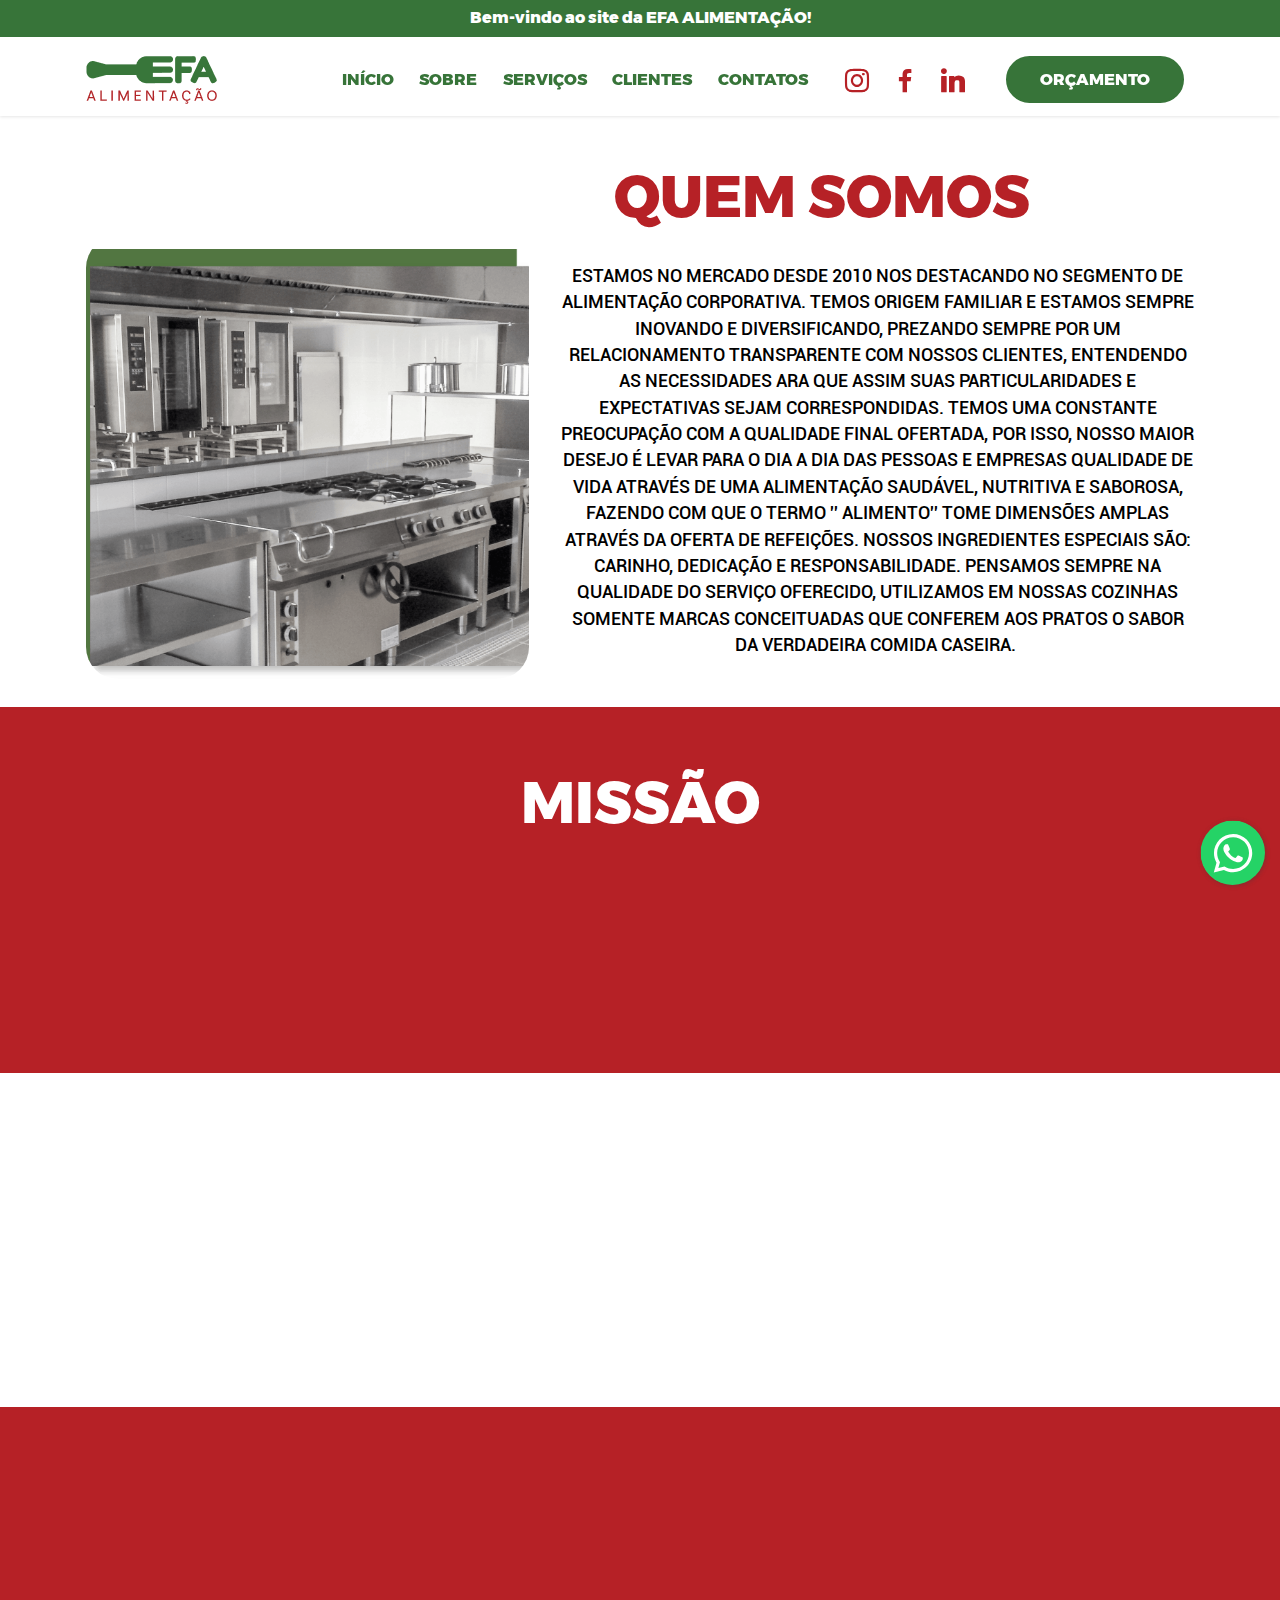
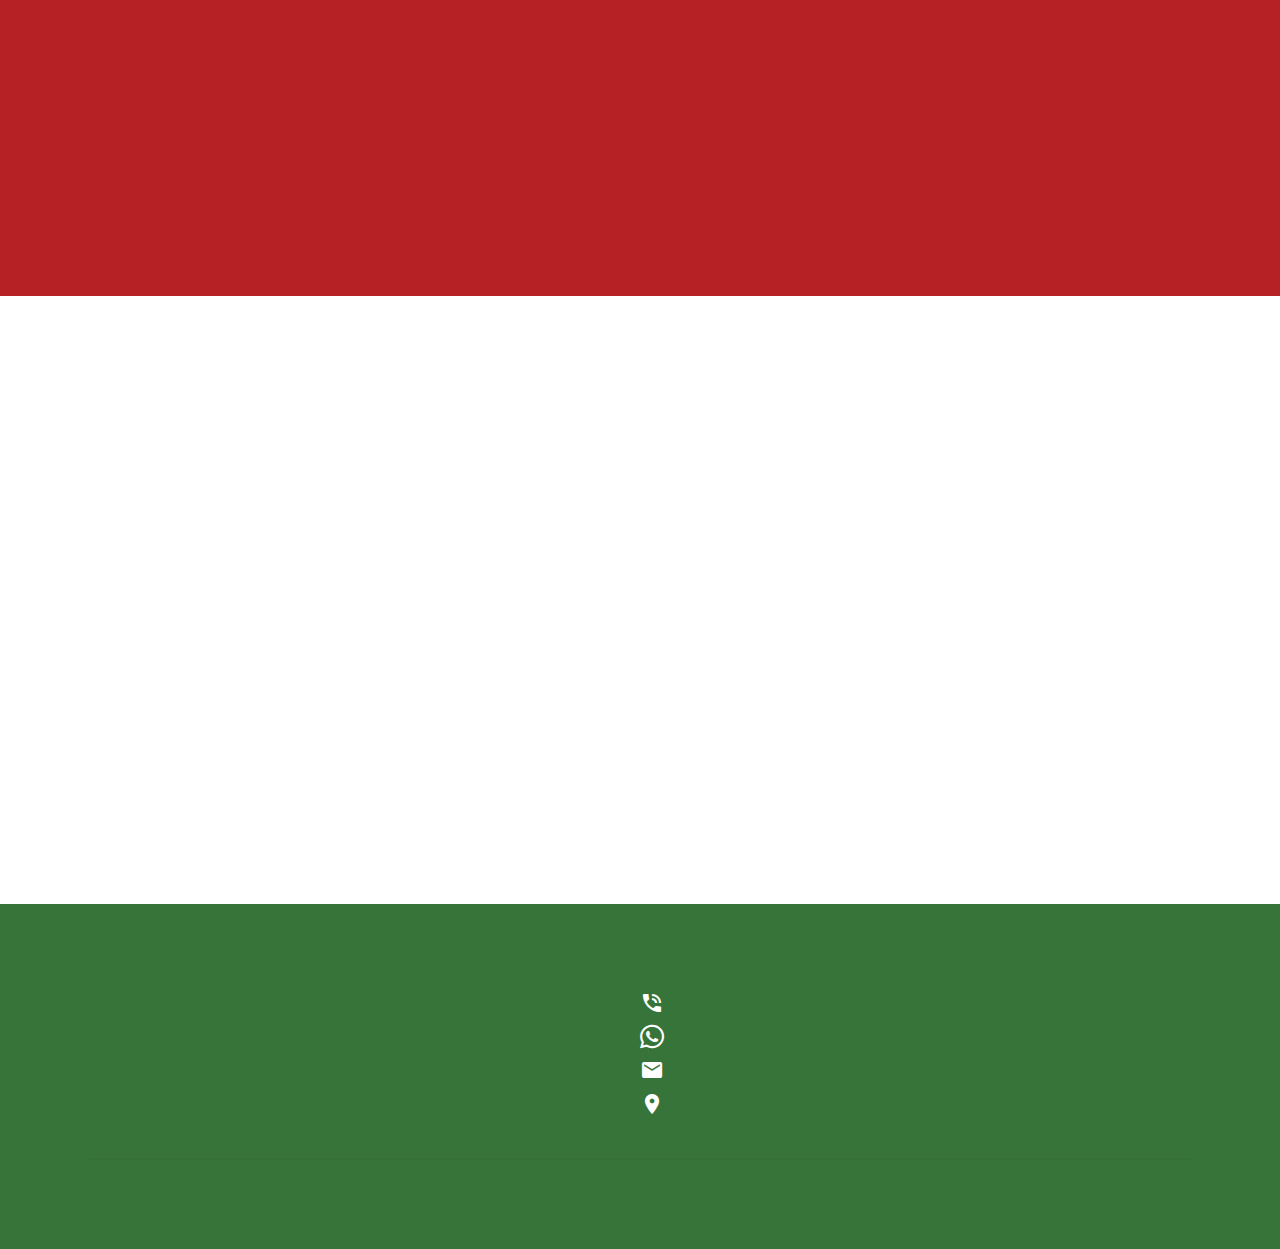
<file: Sobre.html>
<!DOCTYPE html>
<html  >
<head>
  
  <meta charset="UTF-8">
  <meta http-equiv="X-UA-Compatible" content="IE=edge">
  
  <meta name="twitter:card" content="summary_large_image"/>
  <meta name="twitter:image:src" content="assets/images/Sobre-meta.png">
  <meta property="og:image" content="assets/images/Sobre-meta.png">
  <meta name="twitter:title" content="Sobre">
  <meta name="viewport" content="width=device-width, initial-scale=1, minimum-scale=1">
  <link rel="shortcut icon" href="assets/images/photo-55x55.png" type="image/x-icon">
  <meta name="description" content="Somos uma empresa de alimentação corporativa, atendendo grandes empresas nacionais que exigem sempre o melhor de seus fornecedores">
  
  
  <title>Sobre</title>
  <link rel="stylesheet" href="assets/web/assets/mobirise-icons2/mobirise2.css">
  <link rel="stylesheet" href="assets/Material-Design-Icons/css/material.css">
  <link rel="stylesheet" href="assets/bootstrap/css/bootstrap.min.css">
  <link rel="stylesheet" href="assets/bootstrap/css/bootstrap-grid.min.css">
  <link rel="stylesheet" href="assets/bootstrap/css/bootstrap-reboot.min.css">
  <link rel="stylesheet" href="assets/animatecss/animate.css">
  <link rel="stylesheet" href="assets/chatbutton/floating-wpp.css">
    <link rel="stylesheet" href="assets/popup-overlay-plugin/style.css">
  <link rel="stylesheet" href="assets/dropdown/css/style.css">
  <link rel="stylesheet" href="assets/socicon/css/styles.css">
  <link rel="stylesheet" href="assets/theme/css/style.css">
  <link href="assets/fonts/style.css" rel="stylesheet">
  <link rel="preload" as="style" href="assets/mobirise/css/mbr-additional.css"><link rel="stylesheet" href="assets/mobirise/css/mbr-additional.css" type="text/css">

  
  
  

</head>
<body>
  
  <section data-bs-version="5.1" class="menu menu1 cid-tIfBmaKXSh" once="menu" id="menu1-21">
    
    <nav class="navbar navbar-dropdown navbar-fixed-top navbar-expand-lg">
        
         <h3 class="menu-tite mbr-fonts-style display-4">Bem-vindo ao site da EFA ALIMENTAÇÃO!</h3>
        <div class="container">
 
            <div class="navbar-brand">
                <span class="navbar-logo">
                    
                        <a href="index.html"><img src="assets/images/group-131x48.png" alt="" style="height: 3rem;"></a>
                    
                </span>
                
            </div>
            <button class="navbar-toggler" type="button" data-toggle="collapse" data-bs-toggle="collapse" data-target="#navbarSupportedContent" data-bs-target="#navbarSupportedContent" aria-controls="navbarNavAltMarkup" aria-expanded="false" aria-label="Toggle navigation">
                <div class="hamburger">
                    <span></span>
                    <span></span>
                    <span></span>
                    <span></span>
                </div>
            </button>
            <div class="collapse navbar-collapse" id="navbarSupportedContent">
                <ul class="navbar-nav nav-dropdown" data-app-modern-menu="true"><li class="nav-item"><a class="nav-link link text-primary display-4" href="index.html#top">
                            INÍCIO</a></li><li class="nav-item"><a class="nav-link link text-primary display-4" href="Sobre.html">
                            SOBRE</a></li><li class="nav-item"><a class="nav-link link text-primary display-4" href="Servicos.html">
                            SERVIÇOS</a></li><li class="nav-item"><a class="nav-link link text-primary display-4" href="Clientes.html">CLIENTES</a></li><li class="nav-item"><a class="nav-link link text-primary display-4" href="Contatos.html">CONTATOS</a></li></ul>
                
                
                
                
                <div class="icons-menu">
                    <a class="iconfont-wrapper" href="https://www.instagram.com/efaalimentacao/" target="_blank">
                        <span class="p-2 mbr-iconfont socicon-instagram socicon"></span>
                    </a>
                    <a class="iconfont-wrapper" href="https://pt-br.facebook.com/efaalimentacao/" target="_blank">
                        <span class="p-2 mbr-iconfont socicon-facebook socicon"></span>
                    </a>
                    <a class="iconfont-wrapper" href="https://www.linkedin.com/company/efa-alimenta%C3%A7%C3%A3o/?originalSubdomain=br" target="_blank">
                        <span class="p-2 mbr-iconfont socicon-linkedin socicon"></span>
                    </a>
                    
                </div>
                <div class="navbar-buttons mbr-section-btn"><a class="btn btn-primary display-4" href="index.html">
                        ORÇAMENTO</a></div>
            </div>
        </div>
    </nav>
</section>

<section data-bs-version="5.1" class="content02 carm4_content02 cid-tIGups8yp9" id="content02-51">

    

    
    <div class="container">
        <div class="row">
            <div class="card col-12 col-md-12">
                <div class="wrapper align-left">
                    <h3 class="mbr-section-title mbr-bold align-left mbr-fonts-style display-1"><span>&nbsp;</span>&nbsp; &nbsp; &nbsp; &nbsp; &nbsp; &nbsp; &nbsp; &nbsp; &nbsp; &nbsp; &nbsp; &nbsp; &nbsp; &nbsp; &nbsp; &nbsp; &nbsp; &nbsp; &nbsp; &nbsp; &nbsp; &nbsp;<span>QUEM SOMOS</span></h3>
                    
                    
                    
                </div>
            </div>
        </div>
    </div>
</section>

<section data-bs-version="5.1" class="header3 cid-tIfBm8kUXy" id="header03-1u">
    
    

    
    <div class="container">
        <div class="row align-left justify-content-center align-content-around">
            <div class="col-12 col-lg col-md-12 m-auto">
                <div class="text-wrapper md-pb">
                    
                    <h1 class="mbr-section-title mbr-fonts-style mb-4 align-left display-7"><br>ESTAMOS NO MERCADO DESDE 2010 NOS DESTACANDO NO SEGMENTO DE ALIMENTAÇÃO CORPORATIVA. TEMOS ORIGEM FAMILIAR E ESTAMOS SEMPRE INOVANDO E DIVERSIFICANDO, PREZANDO SEMPRE POR UM RELACIONAMENTO TRANSPARENTE COM NOSSOS CLIENTES, ENTENDENDO AS NECESSIDADES ARA QUE ASSIM SUAS PARTICULARIDADES E EXPECTATIVAS SEJAM CORRESPONDIDAS. TEMOS UMA CONSTANTE PREOCUPAÇÃO COM A QUALIDADE FINAL OFERTADA, POR ISSO, NOSSO MAIOR DESEJO É LEVAR PARA O DIA A DIA DAS PESSOAS E EMPRESAS QUALIDADE DE VIDA ATRAVÉS DE UMA ALIMENTAÇÃO SAUDÁVEL, NUTRITIVA E SABOROSA, FAZENDO COM QUE O TERMO '' ALIMENTO'' TOME DIMENSÕES AMPLAS ATRAVÉS DA OFERTA DE REFEIÇÕES. NOSSOS INGREDIENTES ESPECIAIS SÃO: CARINHO, DEDICAÇÃO E RESPONSABILIDADE. PENSAMOS SEMPRE NA QUALIDADE DO SERVIÇO OFERECIDO, UTILIZAMOS EM NOSSAS COZINHAS SOMENTE MARCAS CONCEITUADAS QUE CONFEREM AOS PRATOS O SABOR DA VERDADEIRA COMIDA CASEIRA.&nbsp;</h1>
                    
                     
                  
                </div>
            </div>
            <div class="col-12 col-md-12 col-lg-5 image-wrapper">
                <img class="w-100" src="assets/images/imagem-1-640x640.png" alt="">
            </div>
        </div>
    </div>
</section>

<section data-bs-version="5.1" class="content5 cid-tIfBm8NuNf" id="content03-1v">
    
    <div class="container">
        <div class="row justify-content-center">
            <div class="col-md-12 col-lg-10">
                <h3 class="mbr-section-title mbr-fonts-style mb-4 display-1">
                    <strong>MISSÃO</strong>
                </h3>
                
                <p class="mbr-text mbr-fonts-style display-2">PRODUZIR REFEIÇÕES COM FIDELIDADE A CULINÁRIA CASEIRA 
<br>DENTRO DOS MAIS ALTOS PADRÕES DE QUALIDADE E SABOR
<br>VISANDO A SATISFAÇÃO DOS NOSSOS CLIENTES.<br></p>
            </div>
        </div>
    </div>
</section>

<section data-bs-version="5.1" class="content5 cid-tIfBm93c5h" id="content03-1w">
    
    <div class="container">
        <div class="row justify-content-center">
            <div class="col-md-12 col-lg-10">
                <h3 class="mbr-section-title mbr-fonts-style mb-4 display-1">
                    <strong>VISÃO</strong>
                </h3>
                
                <p class="mbr-text mbr-fonts-style display-2">SER RECONHECIDA COMO A MELHOR EMPRESA DO BRASIL
<br>NO FORNECIMENTO DE ALIMENTAÇÃO COLETIVA COM SABOR CASEIRO.<br></p>
            </div>
        </div>
    </div>
</section>

<section data-bs-version="5.1" class="content8 cid-tIfBm9nh4p" id="content8-1x">
    
    <div class="container">
        <div class="row justify-content-center">
            <div class="counter-container col-md-12 col-lg-6">
                <h4 class="mbr-section-title mbr-fonts-style mb-4 display-1">
                    VALORES
                </h4>
                <div class="mbr-text mbr-fonts-style display-5">
                    <ul>
                        <li><strong>AMOR E CARINHO PELO QUE SE FAZ</strong></li>
                        <li><strong>RESPEITO AOS NOSSOS COLABORADORES E CLIENTES</strong></li>
                        <li><strong>TRANSPARÊNCIA E RESPONSABILIDADE EM NOSSOS SERVIÇOS E PRODUTOS</strong></li><li>RESPEITO AO MEIO AMBIENTE&nbsp;</li>
                    </ul>
                </div>
            </div>
        </div>
    </div>
</section>

<section data-bs-version="5.1" class="image3 cid-tIfBm9EKyq" id="image03-1y">
    
    


    

    <div class="container">
        <div class="row justify-content-center">
            <div class="col-12 col-lg-8">
                <div class="image-wrapper">
                    <img src="assets/images/imagem-00-794x558.png" alt="">
                    
                </div>
            </div>
        </div>
    </div>
</section>

<section data-bs-version="5.1" class="footer1 businessm4_footer1 cid-tIm3HavMm3" id="footer1-4v">

	

	

	<div class="container">
		<div class="media-container-row content text-white">
			<div class="col-12 col-lg-4 col-md-6">
				<div class="media-wrap">
					<a href="#">
						<img src="assets/images/component-1-2-301x110.png" alt="">
					</a>
				</div>
				
			</div>
			<div class="col-12 col-lg-3 mbr-fonts-style mbr-black col-lg-4 col-md-6">
				<h5 class="pb-3 column-title display-5">
					Contatos</h5>
				<div class="contact-list display-7">
					
					
				<div class="list-item">
						<span class="mbr-iconfont mdi-notification-phone-in-talk" style="color: rgb(255, 255, 255); fill: rgb(255, 255, 255);"></span>
						<p>31 3593-7663&nbsp;</p>
					</div><div class="list-item">
						<span class="mbr-iconfont socicon-whatsapp socicon" style="color: rgb(255, 255, 255); fill: rgb(255, 255, 255);"></span>
						<p>31 98644-5574</p>
					</div><div class="list-item">
						<span class="mbr-iconfont mdi-maps-local-post-office" style="color: rgb(255, 255, 255); fill: rgb(255, 255, 255);"></span>
						<p>comercial@efaalimentacao.com.br </p>
					</div><div class="list-item">
						<span class="mbr-iconfont mdi-action-room" style="color: rgb(255, 255, 255); fill: rgb(255, 255, 255);"></span>
						<p>Av. das Américas, 314 Filadélfia - Betim | MG</p>
					</div></div>
			</div>
			
			
		</div>

		<div class="footer-lower">
			<div class="media-container-row">
				<div class="col-sm-12">
					<hr>
				</div>
			</div>
			<div class="media-container-row mbr-black">
				<div class="col-sm-6 copyright">
					<p class="mbr-fonts-style display-7">
						© Copyright 2022 EFA  Alimentação  - Todos os Direitos Reservados
					</p>
				</div>
				<div class="col-md-6">
					<div class="social-list align-right">
						<div class="soc-item">
							<a href="https://www.instagram.com/efaalimentacao/" target="_blank">
								<span class="mbr-iconfont mbr-iconfont-social socicon-instagram socicon" style="font-size: 30px; color: rgb(255, 255, 255); fill: rgb(255, 255, 255);"></span>
							</a>
						</div>
						<div class="soc-item">
							<a href="https://pt-br.facebook.com/efaalimentacao/" target="_blank">
								<span class="mbr-iconfont mbr-iconfont-social socicon-facebook socicon" style="font-size: 30px; color: rgb(255, 255, 255); fill: rgb(255, 255, 255);"></span>
							</a>
						</div>
						<div class="soc-item">
							<a href="https://www.linkedin.com/company/efa-alimenta%C3%A7%C3%A3o/?originalSubdomain=br" target="_blank">
								<span class="mbr-iconfont mbr-iconfont-social socicon-linkedin socicon" style="font-size: 30px; color: rgb(255, 255, 255); fill: rgb(255, 255, 255);"></span>
							</a>
						</div>
						
						
						
					</div>
				</div>
			</div>
		</div>
	</div>
</section>


<script src="assets/bootstrap/js/bootstrap.bundle.min.js"></script>
  <script src="assets/smoothscroll/smooth-scroll.js"></script>
  <script src="assets/ytplayer/index.js"></script>
  <script src="assets/chatbutton/floating-wpp.js"></script>
  <script src="assets/chatbutton/script.js"></script>
      <script src="assets/dropdown/js/navbar-dropdown.js"></script>
  <script src="assets/theme/js/script.js"></script>
  
  
  
  <input name="animation" type="hidden">
  <div id="chatbutton-wa" data-phone="+5531986445574" data-showpopup="true" data-headertitle="👋 Fale conosco no WhatsApp!" data-popupmessage="Oi!👋

Digite uma mensagem aqui. Irá direto para o nosso telefone! 🔥
" data-placeholder="Digite aqui..." data-position="left" data-headercolor="#39847a" data-backgroundcolor="#e5ddd5" data-autoopentimeout="0" data-size="65px"><div class="floating-wpp-button" style="width: 65px; height: 65px;"><div class="floating-wpp-button-image"><!--?xml version="1.0" encoding="UTF-8" standalone="no"?--><svg xmlns="http://www.w3.org/2000/svg" xmlns:xlink="http://www.w3.org/1999/xlink" style="isolation:isolate" viewBox="0 0 800 800" width="65" height="65"><defs><clipPath id="_clipPath_A3g8G5hPEGG2L0B6hFCxamU4cc8rfqzQ"><rect width="800" height="800"></rect></clipPath></defs><g clip-path="url(#_clipPath_A3g8G5hPEGG2L0B6hFCxamU4cc8rfqzQ)"><g><path d=" M 787.59 800 L 12.41 800 C 5.556 800 0 793.332 0 785.108 L 0 14.892 C 0 6.667 5.556 0 12.41 0 L 787.59 0 C 794.444 0 800 6.667 800 14.892 L 800 785.108 C 800 793.332 794.444 800 787.59 800 Z " fill="rgb(37,211,102)"></path></g><g><path d=" M 508.558 450.429 C 502.67 447.483 473.723 433.24 468.325 431.273 C 462.929 429.308 459.003 428.328 455.078 434.22 C 451.153 440.114 439.869 453.377 436.434 457.307 C 433 461.236 429.565 461.729 423.677 458.78 C 417.79 455.834 398.818 449.617 376.328 429.556 C 358.825 413.943 347.008 394.663 343.574 388.768 C 340.139 382.873 343.207 379.687 346.155 376.752 C 348.804 374.113 352.044 369.874 354.987 366.436 C 357.931 362.999 358.912 360.541 360.875 356.614 C 362.837 352.683 361.857 349.246 360.383 346.299 C 358.912 343.352 347.136 314.369 342.231 302.579 C 337.451 291.099 332.597 292.654 328.983 292.472 C 325.552 292.301 321.622 292.265 317.698 292.265 C 313.773 292.265 307.394 293.739 301.996 299.632 C 296.6 305.527 281.389 319.772 281.389 348.752 C 281.389 377.735 302.487 405.731 305.431 409.661 C 308.376 413.592 346.949 473.062 406.015 498.566 C 420.062 504.634 431.03 508.256 439.581 510.969 C 453.685 515.451 466.521 514.818 476.666 513.302 C 487.978 511.613 511.502 499.06 516.409 485.307 C 521.315 471.55 521.315 459.762 519.842 457.307 C 518.371 454.851 514.446 453.377 508.558 450.429 Z  M 401.126 597.117 L 401.047 597.117 C 365.902 597.104 331.431 587.661 301.36 569.817 L 294.208 565.572 L 220.08 585.017 L 239.866 512.743 L 235.21 505.332 C 215.604 474.149 205.248 438.108 205.264 401.1 C 205.307 293.113 293.17 205.257 401.204 205.257 C 453.518 205.275 502.693 225.674 539.673 262.696 C 576.651 299.716 597.004 348.925 596.983 401.258 C 596.939 509.254 509.078 597.117 401.126 597.117 Z  M 567.816 234.565 C 523.327 190.024 464.161 165.484 401.124 165.458 C 271.24 165.458 165.529 271.161 165.477 401.085 C 165.46 442.617 176.311 483.154 196.932 518.892 L 163.502 641 L 288.421 608.232 C 322.839 627.005 361.591 636.901 401.03 636.913 L 401.126 636.913 L 401.127 636.913 C 530.998 636.913 636.717 531.2 636.77 401.274 C 636.794 338.309 612.306 279.105 567.816 234.565" fill-rule="evenodd" fill="rgb(255,255,255)"></path></g></g></svg></div></div></div>
 
</body>
</html>
</file>
<file: assets/web/assets/mobirise-icons2/mobirise2.css>
@font-face {
  font-family: 'Moririse2';
  font-display: swap;
  src:  url('mobirise2.eot?f2bix4');
  src:  url('mobirise2.eot?f2bix4#iefix') format('embedded-opentype'),
    url('mobirise2.ttf?f2bix4') format('truetype'),
    url('mobirise2.woff?f2bix4') format('woff'),
    url('mobirise2.svg?f2bix4#mobirise2') format('svg');
  font-weight: normal;
  font-style: normal;
}

[class^="mobi-"], [class*=" mobi-"] {
  /* use !important to prevent issues with browser extensions that change fonts */
  font-family: 'Moririse2' !important;
  speak: none;
  font-style: normal;
  font-weight: normal;
  font-variant: normal;
  text-transform: none;
  line-height: 1;

  /* Better Font Rendering =========== */
  -webkit-font-smoothing: antialiased;
  -moz-osx-font-smoothing: grayscale;
}

.mobi-mbri-add-submenu:before {
  content: "\e900";
}
.mobi-mbri-alert:before {
  content: "\e901";
}
.mobi-mbri-align-center:before {
  content: "\e902";
}
.mobi-mbri-align-justify:before {
  content: "\e903";
}
.mobi-mbri-align-left:before {
  content: "\e904";
}
.mobi-mbri-align-right:before {
  content: "\e905";
}
.mobi-mbri-android:before {
  content: "\e906";
}
.mobi-mbri-apple:before {
  content: "\e907";
}
.mobi-mbri-arrow-down:before {
  content: "\e908";
}
.mobi-mbri-arrow-next:before {
  content: "\e909";
}
.mobi-mbri-arrow-prev:before {
  content: "\e90a";
}
.mobi-mbri-arrow-up:before {
  content: "\e90b";
}
.mobi-mbri-bold:before {
  content: "\e90c";
}
.mobi-mbri-bookmark:before {
  content: "\e90d";
}
.mobi-mbri-bootstrap:before {
  content: "\e90e";
}
.mobi-mbri-briefcase:before {
  content: "\e90f";
}
.mobi-mbri-browse:before {
  content: "\e910";
}
.mobi-mbri-bulleted-list:before {
  content: "\e911";
}
.mobi-mbri-calendar:before {
  content: "\e912";
}
.mobi-mbri-camera:before {
  content: "\e913";
}
.mobi-mbri-cart-add:before {
  content: "\e914";
}
.mobi-mbri-cart-full:before {
  content: "\e915";
}
.mobi-mbri-cash:before {
  content: "\e916";
}
.mobi-mbri-change-style:before {
  content: "\e917";
}
.mobi-mbri-chat:before {
  content: "\e918";
}
.mobi-mbri-clock:before {
  content: "\e919";
}
.mobi-mbri-close:before {
  content: "\e91a";
}
.mobi-mbri-cloud:before {
  content: "\e91b";
}
.mobi-mbri-code:before {
  content: "\e91c";
}
.mobi-mbri-contact-form:before {
  content: "\e91d";
}
.mobi-mbri-credit-card:before {
  content: "\e91e";
}
.mobi-mbri-cursor-click:before {
  content: "\e91f";
}
.mobi-mbri-cust-feedback:before {
  content: "\e920";
}
.mobi-mbri-database:before {
  content: "\e921";
}
.mobi-mbri-delivery:before {
  content: "\e922";
}
.mobi-mbri-desktop:before {
  content: "\e923";
}
.mobi-mbri-devices:before {
  content: "\e924";
}
.mobi-mbri-down:before {
  content: "\e925";
}
.mobi-mbri-download-2:before {
  content: "\e926";
}
.mobi-mbri-download:before {
  content: "\e927";
}
.mobi-mbri-drag-n-drop-2:before {
  content: "\e928";
}
.mobi-mbri-drag-n-drop:before {
  content: "\e929";
}
.mobi-mbri-edit-2:before {
  content: "\e92a";
}
.mobi-mbri-edit:before {
  content: "\e92b";
}
.mobi-mbri-error:before {
  content: "\e92c";
}
.mobi-mbri-extension:before {
  content: "\e92d";
}
.mobi-mbri-features:before {
  content: "\e92e";
}
.mobi-mbri-file:before {
  content: "\e92f";
}
.mobi-mbri-flag:before {
  content: "\e930";
}
.mobi-mbri-folder:before {
  content: "\e931";
}
.mobi-mbri-gift:before {
  content: "\e932";
}
.mobi-mbri-github:before {
  content: "\e933";
}
.mobi-mbri-globe-2:before {
  content: "\e934";
}
.mobi-mbri-globe:before {
  content: "\e935";
}
.mobi-mbri-growing-chart:before {
  content: "\e936";
}
.mobi-mbri-hearth:before {
  content: "\e937";
}
.mobi-mbri-help:before {
  content: "\e938";
}
.mobi-mbri-home:before {
  content: "\e939";
}
.mobi-mbri-hot-cup:before {
  content: "\e93a";
}
.mobi-mbri-idea:before {
  content: "\e93b";
}
.mobi-mbri-image-gallery:before {
  content: "\e93c";
}
.mobi-mbri-image-slider:before {
  content: "\e93d";
}
.mobi-mbri-info:before {
  content: "\e93e";
}
.mobi-mbri-italic:before {
  content: "\e93f";
}
.mobi-mbri-key:before {
  content: "\e940";
}
.mobi-mbri-laptop:before {
  content: "\e941";
}
.mobi-mbri-layers:before {
  content: "\e942";
}
.mobi-mbri-left-right:before {
  content: "\e943";
}
.mobi-mbri-left:before {
  content: "\e944";
}
.mobi-mbri-letter:before {
  content: "\e945";
}
.mobi-mbri-like:before {
  content: "\e946";
}
.mobi-mbri-link:before {
  content: "\e947";
}
.mobi-mbri-lock:before {
  content: "\e948";
}
.mobi-mbri-login:before {
  content: "\e949";
}
.mobi-mbri-logout:before {
  content: "\e94a";
}
.mobi-mbri-magic-stick:before {
  content: "\e94b";
}
.mobi-mbri-map-pin:before {
  content: "\e94c";
}
.mobi-mbri-menu:before {
  content: "\e94d";
}
.mobi-mbri-mobile-2:before {
  content: "\e94e";
}
.mobi-mbri-mobile-horizontal:before {
  content: "\e94f";
}
.mobi-mbri-mobile:before {
  content: "\e950";
}
.mobi-mbri-mobirise:before {
  content: "\e951";
}
.mobi-mbri-more-horizontal:before {
  content: "\e952";
}
.mobi-mbri-more-vertical:before {
  content: "\e953";
}
.mobi-mbri-music:before {
  content: "\e954";
}
.mobi-mbri-new-file:before {
  content: "\e955";
}
.mobi-mbri-numbered-list:before {
  content: "\e956";
}
.mobi-mbri-opened-folder:before {
  content: "\e957";
}
.mobi-mbri-pages:before {
  content: "\e958";
}
.mobi-mbri-paper-plane:before {
  content: "\e959";
}
.mobi-mbri-paperclip:before {
  content: "\e95a";
}
.mobi-mbri-phone:before {
  content: "\e95b";
}
.mobi-mbri-photo:before {
  content: "\e95c";
}
.mobi-mbri-photos:before {
  content: "\e95d";
}
.mobi-mbri-pin:before {
  content: "\e95e";
}
.mobi-mbri-play:before {
  content: "\e95f";
}
.mobi-mbri-plus:before {
  content: "\e960";
}
.mobi-mbri-preview:before {
  content: "\e961";
}
.mobi-mbri-print:before {
  content: "\e962";
}
.mobi-mbri-protect:before {
  content: "\e963";
}
.mobi-mbri-question:before {
  content: "\e964";
}
.mobi-mbri-quote-left:before {
  content: "\e965";
}
.mobi-mbri-quote-right:before {
  content: "\e966";
}
.mobi-mbri-redo:before {
  content: "\e967";
}
.mobi-mbri-refresh:before {
  content: "\e968";
}
.mobi-mbri-responsive-2:before {
  content: "\e969";
}
.mobi-mbri-responsive:before {
  content: "\e96a";
}
.mobi-mbri-right:before {
  content: "\e96b";
}
.mobi-mbri-rocket:before {
  content: "\e96c";
}
.mobi-mbri-sad-face:before {
  content: "\e96d";
}
.mobi-mbri-sale:before {
  content: "\e96e";
}
.mobi-mbri-save:before {
  content: "\e96f";
}
.mobi-mbri-search:before {
  content: "\e970";
}
.mobi-mbri-setting-2:before {
  content: "\e971";
}
.mobi-mbri-setting-3:before {
  content: "\e972";
}
.mobi-mbri-setting:before {
  content: "\e973";
}
.mobi-mbri-share:before {
  content: "\e974";
}
.mobi-mbri-shopping-bag:before {
  content: "\e975";
}
.mobi-mbri-shopping-basket:before {
  content: "\e976";
}
.mobi-mbri-shopping-cart:before {
  content: "\e977";
}
.mobi-mbri-sites:before {
  content: "\e978";
}
.mobi-mbri-smile-face:before {
  content: "\e979";
}
.mobi-mbri-speed:before {
  content: "\e97a";
}
.mobi-mbri-star:before {
  content: "\e97b";
}
.mobi-mbri-success:before {
  content: "\e97c";
}
.mobi-mbri-sun:before {
  content: "\e97d";
}
.mobi-mbri-sun2:before {
  content: "\e97e";
}
.mobi-mbri-tablet-vertical:before {
  content: "\e97f";
}
.mobi-mbri-tablet:before {
  content: "\e980";
}
.mobi-mbri-target:before {
  content: "\e981";
}
.mobi-mbri-timer:before {
  content: "\e982";
}
.mobi-mbri-to-ftp:before {
  content: "\e983";
}
.mobi-mbri-to-local-drive:before {
  content: "\e984";
}
.mobi-mbri-touch-swipe:before {
  content: "\e985";
}
.mobi-mbri-touch:before {
  content: "\e986";
}
.mobi-mbri-trash:before {
  content: "\e987";
}
.mobi-mbri-underline:before {
  content: "\e988";
}
.mobi-mbri-undo:before {
  content: "\e989";
}
.mobi-mbri-unlink:before {
  content: "\e98a";
}
.mobi-mbri-unlock:before {
  content: "\e98b";
}
.mobi-mbri-up-down:before {
  content: "\e98c";
}
.mobi-mbri-up:before {
  content: "\e98d";
}
.mobi-mbri-update:before {
  content: "\e98e";
}
.mobi-mbri-upload-2:before {
  content: "\e98f";
}
.mobi-mbri-upload:before {
  content: "\e990";
}
.mobi-mbri-user-2:before {
  content: "\e991";
}
.mobi-mbri-user:before {
  content: "\e992";
}
.mobi-mbri-users:before {
  content: "\e993";
}
.mobi-mbri-video-play:before {
  content: "\e994";
}
.mobi-mbri-video:before {
  content: "\e995";
}
.mobi-mbri-watch:before {
  content: "\e996";
}
.mobi-mbri-website-theme-2:before {
  content: "\e997";
}
.mobi-mbri-website-theme:before {
  content: "\e998";
}
.mobi-mbri-wifi:before {
  content: "\e999";
}
.mobi-mbri-windows:before {
  content: "\e99a";
}
.mobi-mbri-zoom-in:before {
  content: "\e99b";
}
.mobi-mbri-zoom-out:before {
  content: "\e99c";
}
</file>
<file: assets/Material-Design-Icons/css/material.css>
@font-face {
  font-family: 'Material-Design-Icons';
  src: url('../fonts/Material-Design-Icons.eot?3ocs8m');
  src: url('../fonts/Material-Design-Icons.eot?#iefix3ocs8m') format('embedded-opentype'), url('../fonts/Material-Design-Icons.woff?3ocs8m') format('woff'), url('../fonts/Material-Design-Icons.ttf?3ocs8m') format('truetype'), url('../fonts/Material-Design-Icons.svg?3ocs8m#Material-Design-Icons') format('svg');
  font-weight: normal;
  font-style: normal;
}
[class^="mdi-"],
[class*="mdi-"] {
  speak: none;
  display: inline-block;
  font-style: normal;
  font-variant:normal;
  font-weight:normal;
/*  font-size:24px;*/
  line-height:1;
  font-family:'Material-Design-Icons' !important;
  text-rendering: auto;
  
  -webkit-font-smoothing: antialiased;
  -moz-osx-font-smoothing: grayscale;
  -webkit-transform: translate(0, 0);
      -ms-transform: translate(0, 0);
          transform: translate(0, 0);
}
[class^="mdi-"]:before,
[class*="mdi-"]:before {
  display: inline-block;
  speak: none;
  text-decoration: inherit;
}
[class^="mdi-"].pull-left,
[class*="mdi-"].pull-left {
  margin-right: .3em;
}
[class^="mdi-"].pull-right,
[class*="mdi-"].pull-right {
  margin-left: .3em;
}
[class^="mdi-"].mdi-lg:before,
[class*="mdi-"].mdi-lg:before,
[class^="mdi-"].mdi-lg:after,
[class*="mdi-"].mdi-lg:after {
  font-size: 1.33333333em;
  line-height: 0.75em;
  vertical-align: -15%;
}
[class^="mdi-"].mdi-2x:before,
[class*="mdi-"].mdi-2x:before,
[class^="mdi-"].mdi-2x:after,
[class*="mdi-"].mdi-2x:after {
  font-size: 2em;
}
[class^="mdi-"].mdi-3x:before,
[class*="mdi-"].mdi-3x:before,
[class^="mdi-"].mdi-3x:after,
[class*="mdi-"].mdi-3x:after {
  font-size: 3em;
}
[class^="mdi-"].mdi-4x:before,
[class*="mdi-"].mdi-4x:before,
[class^="mdi-"].mdi-4x:after,
[class*="mdi-"].mdi-4x:after {
  font-size: 4em;
}
[class^="mdi-"].mdi-5x:before,
[class*="mdi-"].mdi-5x:before,
[class^="mdi-"].mdi-5x:after,
[class*="mdi-"].mdi-5x:after {
  font-size: 5em;
}
[class^="mdi-device-signal-cellular-"]:after,
[class^="mdi-device-battery-"]:after,
[class^="mdi-device-battery-charging-"]:after,
[class^="mdi-device-signal-cellular-connected-no-internet-"]:after,
[class^="mdi-device-signal-wifi-"]:after,
[class^="mdi-device-signal-wifi-statusbar-not-connected"]:after,
.mdi-device-network-wifi:after {
  opacity: .3;
  position: absolute;
  left: 0;
  top: 0;
  z-index: 1;
  display: inline-block;
  speak: none;
  text-decoration: inherit;
}
[class^="mdi-device-signal-cellular-"]:after {
  content: "\e758";
}
[class^="mdi-device-battery-"]:after {
  content: "\e735";
}
[class^="mdi-device-battery-charging-"]:after {
  content: "\e733";
}
[class^="mdi-device-signal-cellular-connected-no-internet-"]:after {
  content: "\e75d";
}
[class^="mdi-device-signal-wifi-"]:after,
.mdi-device-network-wifi:after {
  content: "\e765";
}
[class^="mdi-device-signal-wifi-statusbasr-not-connected"]:after {
  content: "\e8f7";
}
.mdi-device-signal-cellular-off:after,
.mdi-device-signal-cellular-null:after,
.mdi-device-signal-cellular-no-sim:after,
.mdi-device-signal-wifi-off:after,
.mdi-device-signal-wifi-4-bar:after,
.mdi-device-signal-cellular-4-bar:after,
.mdi-device-battery-alert:after,
.mdi-device-signal-cellular-connected-no-internet-4-bar:after,
.mdi-device-battery-std:after,
.mdi-device-battery-full .mdi-device-battery-unknown:after {
  content: "";
}
.mdi-fw {
  width: 1.28571429em;
  text-align: center;
}
.mdi-ul {
  padding-left: 0;
  margin-left: 2.14285714em;
  list-style-type: none;
}
.mdi-ul > li {
  position: relative;
}
.mdi-li {
  position: absolute;
  left: -2.14285714em;
  width: 2.14285714em;
  top: 0.14285714em;
  text-align: center;
}
.mdi-li.mdi-lg {
  left: -1.85714286em;
}
.mdi-border {
  padding: .2em .25em .15em;
  border: solid 0.08em #eeeeee;
  border-radius: .1em;
}
.mdi-spin {
  -webkit-animation: mdi-spin 2s infinite linear;
  animation: mdi-spin 2s infinite linear;
  -webkit-transform-origin: 50% 50%;
  -ms-transform-origin: 50% 50%;
      transform-origin: 50% 50%;
}
.mdi-pulse {
  -webkit-animation: mdi-spin 1s steps(8) infinite;
  animation: mdi-spin 1s steps(8) infinite;
  -webkit-transform-origin: 50% 50%;
  -ms-transform-origin: 50% 50%;
      transform-origin: 50% 50%;
}
@-webkit-keyframes mdi-spin {
  0% {
    -webkit-transform: rotate(0deg);
    transform: rotate(0deg);
  }
  100% {
    -webkit-transform: rotate(359deg);
    transform: rotate(359deg);
  }
}
@keyframes mdi-spin {
  0% {
    -webkit-transform: rotate(0deg);
    transform: rotate(0deg);
  }
  100% {
    -webkit-transform: rotate(359deg);
    transform: rotate(359deg);
  }
}
.mdi-rotate-90 {
  filter: progid:DXImageTransform.Microsoft.BasicImage(rotation=1);
  -webkit-transform: rotate(90deg);
  -ms-transform: rotate(90deg);
  transform: rotate(90deg);
}
.mdi-rotate-180 {
  filter: progid:DXImageTransform.Microsoft.BasicImage(rotation=2);
  -webkit-transform: rotate(180deg);
  -ms-transform: rotate(180deg);
  transform: rotate(180deg);
}
.mdi-rotate-270 {
  filter: progid:DXImageTransform.Microsoft.BasicImage(rotation=3);
  -webkit-transform: rotate(270deg);
  -ms-transform: rotate(270deg);
  transform: rotate(270deg);
}
.mdi-flip-horizontal {
  filter: progid:DXImageTransform.Microsoft.BasicImage(rotation=0, mirror=1);
  -webkit-transform: scale(-1, 1);
  -ms-transform: scale(-1, 1);
  transform: scale(-1, 1);
}
.mdi-flip-vertical {
  filter: progid:DXImageTransform.Microsoft.BasicImage(rotation=2, mirror=1);
  -webkit-transform: scale(1, -1);
  -ms-transform: scale(1, -1);
  transform: scale(1, -1);
}
:root .mdi-rotate-90,
:root .mdi-rotate-180,
:root .mdi-rotate-270,
:root .mdi-flip-horizontal,
:root .mdi-flip-vertical {
  -webkit-filter: none;
          filter: none;
}
.mdi-stack {
  position: relative;
  display: inline-block;
  width: 2em;
  height: 2em;
  line-height: 2em;
  vertical-align: middle;
}
.mdi-stack-1x,
.mdi-stack-2x {
  position: absolute;
  left: 0;
  width: 100%;
  text-align: center;
}
.mdi-stack-1x {
  line-height: inherit;
}
.mdi-stack-2x {
  font-size: 2em;
}
.mdi-inverse {
  color: #ffffff;
}
/* Start Icons */
.mdi-action-3d-rotation:before {
  content: "\e600";
}
.mdi-action-accessibility:before {
  content: "\e601";
}
.mdi-action-account-balance-wallet:before {
  content: "\e602";
}
.mdi-action-account-balance:before {
  content: "\e603";
}
.mdi-action-account-box:before {
  content: "\e604";
}
.mdi-action-account-child:before {
  content: "\e605";
}
.mdi-action-account-circle:before {
  content: "\e606";
}
.mdi-action-add-shopping-cart:before {
  content: "\e607";
}
.mdi-action-alarm-add:before {
  content: "\e608";
}
.mdi-action-alarm-off:before {
  content: "\e609";
}
.mdi-action-alarm-on:before {
  content: "\e60a";
}
.mdi-action-alarm:before {
  content: "\e60b";
}
.mdi-action-android:before {
  content: "\e60c";
}
.mdi-action-announcement:before {
  content: "\e60d";
}
.mdi-action-aspect-ratio:before {
  content: "\e60e";
}
.mdi-action-assessment:before {
  content: "\e60f";
}
.mdi-action-assignment-ind:before {
  content: "\e610";
}
.mdi-action-assignment-late:before {
  content: "\e611";
}
.mdi-action-assignment-return:before {
  content: "\e612";
}
.mdi-action-assignment-returned:before {
  content: "\e613";
}
.mdi-action-assignment-turned-in:before {
  content: "\e614";
}
.mdi-action-assignment:before {
  content: "\e615";
}
.mdi-action-autorenew:before {
  content: "\e616";
}
.mdi-action-backup:before {
  content: "\e617";
}
.mdi-action-book:before {
  content: "\e618";
}
.mdi-action-bookmark-outline:before {
  content: "\e619";
}
.mdi-action-bookmark:before {
  content: "\e61a";
}
.mdi-action-bug-report:before {
  content: "\e61b";
}
.mdi-action-cached:before {
  content: "\e61c";
}
.mdi-action-check-circle:before {
  content: "\e61d";
}
.mdi-action-class:before {
  content: "\e61e";
}
.mdi-action-credit-card:before {
  content: "\e61f";
}
.mdi-action-dashboard:before {
  content: "\e620";
}
.mdi-action-delete:before {
  content: "\e621";
}
.mdi-action-description:before {
  content: "\e622";
}
.mdi-action-dns:before {
  content: "\e623";
}
.mdi-action-done-all:before {
  content: "\e624";
}
.mdi-action-done:before {
  content: "\e625";
}
.mdi-action-event:before {
  content: "\e626";
}
.mdi-action-exit-to-app:before {
  content: "\e627";
}
.mdi-action-explore:before {
  content: "\e628";
}
.mdi-action-extension:before {
  content: "\e629";
}
.mdi-action-face-unlock:before {
  content: "\e62a";
}
.mdi-action-favorite-outline:before {
  content: "\e62b";
}
.mdi-action-favorite:before {
  content: "\e62c";
}
.mdi-action-find-in-page:before {
  content: "\e62d";
}
.mdi-action-find-replace:before {
  content: "\e62e";
}
.mdi-action-flip-to-back:before {
  content: "\e62f";
}
.mdi-action-flip-to-front:before {
  content: "\e630";
}
.mdi-action-get-app:before {
  content: "\e631";
}
.mdi-action-grade:before {
  content: "\e632";
}
.mdi-action-group-work:before {
  content: "\e633";
}
.mdi-action-help:before {
  content: "\e634";
}
.mdi-action-highlight-remove:before {
  content: "\e635";
}
.mdi-action-history:before {
  content: "\e636";
}
.mdi-action-home:before {
  content: "\e637";
}
.mdi-action-https:before {
  content: "\e638";
}
.mdi-action-info-outline:before {
  content: "\e639";
}
.mdi-action-info:before {
  content: "\e63a";
}
.mdi-action-input:before {
  content: "\e63b";
}
.mdi-action-invert-colors:before {
  content: "\e63c";
}
.mdi-action-label-outline:before {
  content: "\e63d";
}
.mdi-action-label:before {
  content: "\e63e";
}
.mdi-action-language:before {
  content: "\e63f";
}
.mdi-action-launch:before {
  content: "\e640";
}
.mdi-action-list:before {
  content: "\e641";
}
.mdi-action-lock-open:before {
  content: "\e642";
}
.mdi-action-lock-outline:before {
  content: "\e643";
}
.mdi-action-lock:before {
  content: "\e644";
}
.mdi-action-loyalty:before {
  content: "\e645";
}
.mdi-action-markunread-mailbox:before {
  content: "\e646";
}
.mdi-action-note-add:before {
  content: "\e647";
}
.mdi-action-open-in-browser:before {
  content: "\e648";
}
.mdi-action-open-in-new:before {
  content: "\e649";
}
.mdi-action-open-with:before {
  content: "\e64a";
}
.mdi-action-pageview:before {
  content: "\e64b";
}
.mdi-action-payment:before {
  content: "\e64c";
}
.mdi-action-perm-camera-mic:before {
  content: "\e64d";
}
.mdi-action-perm-contact-cal:before {
  content: "\e64e";
}
.mdi-action-perm-data-setting:before {
  content: "\e64f";
}
.mdi-action-perm-device-info:before {
  content: "\e650";
}
.mdi-action-perm-identity:before {
  content: "\e651";
}
.mdi-action-perm-media:before {
  content: "\e652";
}
.mdi-action-perm-phone-msg:before {
  content: "\e653";
}
.mdi-action-perm-scan-wifi:before {
  content: "\e654";
}
.mdi-action-picture-in-picture:before {
  content: "\e655";
}
.mdi-action-polymer:before {
  content: "\e656";
}
.mdi-action-print:before {
  content: "\e657";
}
.mdi-action-query-builder:before {
  content: "\e658";
}
.mdi-action-question-answer:before {
  content: "\e659";
}
.mdi-action-receipt:before {
  content: "\e65a";
}
.mdi-action-redeem:before {
  content: "\e65b";
}
.mdi-action-reorder:before {
  content: "\e65c";
}
.mdi-action-report-problem:before {
  content: "\e65d";
}
.mdi-action-restore:before {
  content: "\e65e";
}
.mdi-action-room:before {
  content: "\e65f";
}
.mdi-action-schedule:before {
  content: "\e660";
}
.mdi-action-search:before {
  content: "\e661";
}
.mdi-action-settings-applications:before {
  content: "\e662";
}
.mdi-action-settings-backup-restore:before {
  content: "\e663";
}
.mdi-action-settings-bluetooth:before {
  content: "\e664";
}
.mdi-action-settings-cell:before {
  content: "\e665";
}
.mdi-action-settings-display:before {
  content: "\e666";
}
.mdi-action-settings-ethernet:before {
  content: "\e667";
}
.mdi-action-settings-input-antenna:before {
  content: "\e668";
}
.mdi-action-settings-input-component:before {
  content: "\e669";
}
.mdi-action-settings-input-composite:before {
  content: "\e66a";
}
.mdi-action-settings-input-hdmi:before {
  content: "\e66b";
}
.mdi-action-settings-input-svideo:before {
  content: "\e66c";
}
.mdi-action-settings-overscan:before {
  content: "\e66d";
}
.mdi-action-settings-phone:before {
  content: "\e66e";
}
.mdi-action-settings-power:before {
  content: "\e66f";
}
.mdi-action-settings-remote:before {
  content: "\e670";
}
.mdi-action-settings-voice:before {
  content: "\e671";
}
.mdi-action-settings:before {
  content: "\e672";
}
.mdi-action-shop-two:before {
  content: "\e673";
}
.mdi-action-shop:before {
  content: "\e674";
}
.mdi-action-shopping-basket:before {
  content: "\e675";
}
.mdi-action-shopping-cart:before {
  content: "\e676";
}
.mdi-action-speaker-notes:before {
  content: "\e677";
}
.mdi-action-spellcheck:before {
  content: "\e678";
}
.mdi-action-star-rate:before {
  content: "\e679";
}
.mdi-action-stars:before {
  content: "\e67a";
}
.mdi-action-store:before {
  content: "\e67b";
}
.mdi-action-subject:before {
  content: "\e67c";
}
.mdi-action-supervisor-account:before {
  content: "\e67d";
}
.mdi-action-swap-horiz:before {
  content: "\e67e";
}
.mdi-action-swap-vert-circle:before {
  content: "\e67f";
}
.mdi-action-swap-vert:before {
  content: "\e680";
}
.mdi-action-system-update-tv:before {
  content: "\e681";
}
.mdi-action-tab-unselected:before {
  content: "\e682";
}
.mdi-action-tab:before {
  content: "\e683";
}
.mdi-action-theaters:before {
  content: "\e684";
}
.mdi-action-thumb-down:before {
  content: "\e685";
}
.mdi-action-thumb-up:before {
  content: "\e686";
}
.mdi-action-thumbs-up-down:before {
  content: "\e687";
}
.mdi-action-toc:before {
  content: "\e688";
}
.mdi-action-today:before {
  content: "\e689";
}
.mdi-action-track-changes:before {
  content: "\e68a";
}
.mdi-action-translate:before {
  content: "\e68b";
}
.mdi-action-trending-down:before {
  content: "\e68c";
}
.mdi-action-trending-neutral:before {
  content: "\e68d";
}
.mdi-action-trending-up:before {
  content: "\e68e";
}
.mdi-action-turned-in-not:before {
  content: "\e68f";
}
.mdi-action-turned-in:before {
  content: "\e690";
}
.mdi-action-verified-user:before {
  content: "\e691";
}
.mdi-action-view-agenda:before {
  content: "\e692";
}
.mdi-action-view-array:before {
  content: "\e693";
}
.mdi-action-view-carousel:before {
  content: "\e694";
}
.mdi-action-view-column:before {
  content: "\e695";
}
.mdi-action-view-day:before {
  content: "\e696";
}
.mdi-action-view-headline:before {
  content: "\e697";
}
.mdi-action-view-list:before {
  content: "\e698";
}
.mdi-action-view-module:before {
  content: "\e699";
}
.mdi-action-view-quilt:before {
  content: "\e69a";
}
.mdi-action-view-stream:before {
  content: "\e69b";
}
.mdi-action-view-week:before {
  content: "\e69c";
}
.mdi-action-visibility-off:before {
  content: "\e69d";
}
.mdi-action-visibility:before {
  content: "\e69e";
}
.mdi-action-wallet-giftcard:before {
  content: "\e69f";
}
.mdi-action-wallet-membership:before {
  content: "\e6a0";
}
.mdi-action-wallet-travel:before {
  content: "\e6a1";
}
.mdi-action-work:before {
  content: "\e6a2";
}
.mdi-alert-error:before {
  content: "\e6a3";
}
.mdi-alert-warning:before {
  content: "\e6a4";
}
.mdi-av-album:before {
  content: "\e6a5";
}
.mdi-av-closed-caption:before {
  content: "\e6a6";
}
.mdi-av-equalizer:before {
  content: "\e6a7";
}
.mdi-av-explicit:before {
  content: "\e6a8";
}
.mdi-av-fast-forward:before {
  content: "\e6a9";
}
.mdi-av-fast-rewind:before {
  content: "\e6aa";
}
.mdi-av-games:before {
  content: "\e6ab";
}
.mdi-av-hearing:before {
  content: "\e6ac";
}
.mdi-av-high-quality:before {
  content: "\e6ad";
}
.mdi-av-loop:before {
  content: "\e6ae";
}
.mdi-av-mic-none:before {
  content: "\e6af";
}
.mdi-av-mic-off:before {
  content: "\e6b0";
}
.mdi-av-mic:before {
  content: "\e6b1";
}
.mdi-av-movie:before {
  content: "\e6b2";
}
.mdi-av-my-library-add:before {
  content: "\e6b3";
}
.mdi-av-my-library-books:before {
  content: "\e6b4";
}
.mdi-av-my-library-music:before {
  content: "\e6b5";
}
.mdi-av-new-releases:before {
  content: "\e6b6";
}
.mdi-av-not-interested:before {
  content: "\e6b7";
}
.mdi-av-pause-circle-fill:before {
  content: "\e6b8";
}
.mdi-av-pause-circle-outline:before {
  content: "\e6b9";
}
.mdi-av-pause:before {
  content: "\e6ba";
}
.mdi-av-play-arrow:before {
  content: "\e6bb";
}
.mdi-av-play-circle-fill:before {
  content: "\e6bc";
}
.mdi-av-play-circle-outline:before {
  content: "\e6bd";
}
.mdi-av-play-shopping-bag:before {
  content: "\e6be";
}
.mdi-av-playlist-add:before {
  content: "\e6bf";
}
.mdi-av-queue-music:before {
  content: "\e6c0";
}
.mdi-av-queue:before {
  content: "\e6c1";
}
.mdi-av-radio:before {
  content: "\e6c2";
}
.mdi-av-recent-actors:before {
  content: "\e6c3";
}
.mdi-av-repeat-one:before {
  content: "\e6c4";
}
.mdi-av-repeat:before {
  content: "\e6c5";
}
.mdi-av-replay:before {
  content: "\e6c6";
}
.mdi-av-shuffle:before {
  content: "\e6c7";
}
.mdi-av-skip-next:before {
  content: "\e6c8";
}
.mdi-av-skip-previous:before {
  content: "\e6c9";
}
.mdi-av-snooze:before {
  content: "\e6ca";
}
.mdi-av-stop:before {
  content: "\e6cb";
}
.mdi-av-subtitles:before {
  content: "\e6cc";
}
.mdi-av-surround-sound:before {
  content: "\e6cd";
}
.mdi-av-timer:before {
  content: "\e6ce";
}
.mdi-av-video-collection:before {
  content: "\e6cf";
}
.mdi-av-videocam-off:before {
  content: "\e6d0";
}
.mdi-av-videocam:before {
  content: "\e6d1";
}
.mdi-av-volume-down:before {
  content: "\e6d2";
}
.mdi-av-volume-mute:before {
  content: "\e6d3";
}
.mdi-av-volume-off:before {
  content: "\e6d4";
}
.mdi-av-volume-up:before {
  content: "\e6d5";
}
.mdi-av-web:before {
  content: "\e6d6";
}
.mdi-communication-business:before {
  content: "\e6d7";
}
.mdi-communication-call-end:before {
  content: "\e6d8";
}
.mdi-communication-call-made:before {
  content: "\e6d9";
}
.mdi-communication-call-merge:before {
  content: "\e6da";
}
.mdi-communication-call-missed:before {
  content: "\e6db";
}
.mdi-communication-call-received:before {
  content: "\e6dc";
}
.mdi-communication-call-split:before {
  content: "\e6dd";
}
.mdi-communication-call:before {
  content: "\e6de";
}
.mdi-communication-chat:before {
  content: "\e6df";
}
.mdi-communication-clear-all:before {
  content: "\e6e0";
}
.mdi-communication-comment:before {
  content: "\e6e1";
}
.mdi-communication-contacts:before {
  content: "\e6e2";
}
.mdi-communication-dialer-sip:before {
  content: "\e6e3";
}
.mdi-communication-dialpad:before {
  content: "\e6e4";
}
.mdi-communication-dnd-on:before {
  content: "\e6e5";
}
.mdi-communication-email:before {
  content: "\e6e6";
}
.mdi-communication-forum:before {
  content: "\e6e7";
}
.mdi-communication-import-export:before {
  content: "\e6e8";
}
.mdi-communication-invert-colors-off:before {
  content: "\e6e9";
}
.mdi-communication-invert-colors-on:before {
  content: "\e6ea";
}
.mdi-communication-live-help:before {
  content: "\e6eb";
}
.mdi-communication-location-off:before {
  content: "\e6ec";
}
.mdi-communication-location-on:before {
  content: "\e6ed";
}
.mdi-communication-message:before {
  content: "\e6ee";
}
.mdi-communication-messenger:before {
  content: "\e6ef";
}
.mdi-communication-no-sim:before {
  content: "\e6f0";
}
.mdi-communication-phone:before {
  content: "\e6f1";
}
.mdi-communication-portable-wifi-off:before {
  content: "\e6f2";
}
.mdi-communication-quick-contacts-dialer:before {
  content: "\e6f3";
}
.mdi-communication-quick-contacts-mail:before {
  content: "\e6f4";
}
.mdi-communication-ring-volume:before {
  content: "\e6f5";
}
.mdi-communication-stay-current-landscape:before {
  content: "\e6f6";
}
.mdi-communication-stay-current-portrait:before {
  content: "\e6f7";
}
.mdi-communication-stay-primary-landscape:before {
  content: "\e6f8";
}
.mdi-communication-stay-primary-portrait:before {
  content: "\e6f9";
}
.mdi-communication-swap-calls:before {
  content: "\e6fa";
}
.mdi-communication-textsms:before {
  content: "\e6fb";
}
.mdi-communication-voicemail:before {
  content: "\e6fc";
}
.mdi-communication-vpn-key:before {
  content: "\e6fd";
}
.mdi-content-add-box:before {
  content: "\e6fe";
}
.mdi-content-add-circle-outline:before {
  content: "\e6ff";
}
.mdi-content-add-circle:before {
  content: "\e700";
}
.mdi-content-add:before {
  content: "\e701";
}
.mdi-content-archive:before {
  content: "\e702";
}
.mdi-content-backspace:before {
  content: "\e703";
}
.mdi-content-block:before {
  content: "\e704";
}
.mdi-content-clear:before {
  content: "\e705";
}
.mdi-content-content-copy:before {
  content: "\e706";
}
.mdi-content-content-cut:before {
  content: "\e707";
}
.mdi-content-content-paste:before {
  content: "\e708";
}
.mdi-content-create:before {
  content: "\e709";
}
.mdi-content-drafts:before {
  content: "\e70a";
}
.mdi-content-filter-list:before {
  content: "\e70b";
}
.mdi-content-flag:before {
  content: "\e70c";
}
.mdi-content-forward:before {
  content: "\e70d";
}
.mdi-content-gesture:before {
  content: "\e70e";
}
.mdi-content-inbox:before {
  content: "\e70f";
}
.mdi-content-link:before {
  content: "\e710";
}
.mdi-content-mail:before {
  content: "\e711";
}
.mdi-content-markunread:before {
  content: "\e712";
}
.mdi-content-redo:before {
  content: "\e713";
}
.mdi-content-remove-circle-outline:before {
  content: "\e714";
}
.mdi-content-remove-circle:before {
  content: "\e715";
}
.mdi-content-remove:before {
  content: "\e716";
}
.mdi-content-reply-all:before {
  content: "\e717";
}
.mdi-content-reply:before {
  content: "\e718";
}
.mdi-content-report:before {
  content: "\e719";
}
.mdi-content-save:before {
  content: "\e71a";
}
.mdi-content-select-all:before {
  content: "\e71b";
}
.mdi-content-send:before {
  content: "\e71c";
}
.mdi-content-sort:before {
  content: "\e71d";
}
.mdi-content-text-format:before {
  content: "\e71e";
}
.mdi-content-undo:before {
  content: "\e71f";
}
.mdi-editor-attach-file:before {
  content: "\e776";
}
.mdi-editor-attach-money:before {
  content: "\e777";
}
.mdi-editor-border-all:before {
  content: "\e778";
}
.mdi-editor-border-bottom:before {
  content: "\e779";
}
.mdi-editor-border-clear:before {
  content: "\e77a";
}
.mdi-editor-border-color:before {
  content: "\e77b";
}
.mdi-editor-border-horizontal:before {
  content: "\e77c";
}
.mdi-editor-border-inner:before {
  content: "\e77d";
}
.mdi-editor-border-left:before {
  content: "\e77e";
}
.mdi-editor-border-outer:before {
  content: "\e77f";
}
.mdi-editor-border-right:before {
  content: "\e780";
}
.mdi-editor-border-style:before {
  content: "\e781";
}
.mdi-editor-border-top:before {
  content: "\e782";
}
.mdi-editor-border-vertical:before {
  content: "\e783";
}
.mdi-editor-format-align-center:before {
  content: "\e784";
}
.mdi-editor-format-align-justify:before {
  content: "\e785";
}
.mdi-editor-format-align-left:before {
  content: "\e786";
}
.mdi-editor-format-align-right:before {
  content: "\e787";
}
.mdi-editor-format-bold:before {
  content: "\e788";
}
.mdi-editor-format-clear:before {
  content: "\e789";
}
.mdi-editor-format-color-fill:before {
  content: "\e78a";
}
.mdi-editor-format-color-reset:before {
  content: "\e78b";
}
.mdi-editor-format-color-text:before {
  content: "\e78c";
}
.mdi-editor-format-indent-decrease:before {
  content: "\e78d";
}
.mdi-editor-format-indent-increase:before {
  content: "\e78e";
}
.mdi-editor-format-italic:before {
  content: "\e78f";
}
.mdi-editor-format-line-spacing:before {
  content: "\e790";
}
.mdi-editor-format-list-bulleted:before {
  content: "\e791";
}
.mdi-editor-format-list-numbered:before {
  content: "\e792";
}
.mdi-editor-format-paint:before {
  content: "\e793";
}
.mdi-editor-format-quote:before {
  content: "\e794";
}
.mdi-editor-format-size:before {
  content: "\e795";
}
.mdi-editor-format-strikethrough:before {
  content: "\e796";
}
.mdi-editor-format-textdirection-l-to-r:before {
  content: "\e797";
}
.mdi-editor-format-textdirection-r-to-l:before {
  content: "\e798";
}
.mdi-editor-format-underline:before {
  content: "\e799";
}
.mdi-editor-functions:before {
  content: "\e79a";
}
.mdi-editor-insert-chart:before {
  content: "\e79b";
}
.mdi-editor-insert-comment:before {
  content: "\e79c";
}
.mdi-editor-insert-drive-file:before {
  content: "\e79d";
}
.mdi-editor-insert-emoticon:before {
  content: "\e79e";
}
.mdi-editor-insert-invitation:before {
  content: "\e79f";
}
.mdi-editor-insert-link:before {
  content: "\e7a0";
}
.mdi-editor-insert-photo:before {
  content: "\e7a1";
}
.mdi-editor-merge-type:before {
  content: "\e7a2";
}
.mdi-editor-mode-comment:before {
  content: "\e7a3";
}
.mdi-editor-mode-edit:before {
  content: "\e7a4";
}
.mdi-editor-publish:before {
  content: "\e7a5";
}
.mdi-editor-vertical-align-bottom:before {
  content: "\e7a6";
}
.mdi-editor-vertical-align-center:before {
  content: "\e7a7";
}
.mdi-editor-vertical-align-top:before {
  content: "\e7a8";
}
.mdi-editor-wrap-text:before {
  content: "\e7a9";
}
.mdi-file-attachment:before {
  content: "\e7aa";
}
.mdi-file-cloud-circle:before {
  content: "\e7ab";
}
.mdi-file-cloud-done:before {
  content: "\e7ac";
}
.mdi-file-cloud-download:before {
  content: "\e7ad";
}
.mdi-file-cloud-off:before {
  content: "\e7ae";
}
.mdi-file-cloud-queue:before {
  content: "\e7af";
}
.mdi-file-cloud-upload:before {
  content: "\e7b0";
}
.mdi-file-cloud:before {
  content: "\e7b1";
}
.mdi-file-file-download:before {
  content: "\e7b2";
}
.mdi-file-file-upload:before {
  content: "\e7b3";
}
.mdi-file-folder-open:before {
  content: "\e7b4";
}
.mdi-file-folder-shared:before {
  content: "\e7b5";
}
.mdi-file-folder:before {
  content: "\e7b6";
}
.mdi-device-access-alarm:before {
  content: "\e720";
}
.mdi-device-access-alarms:before {
  content: "\e721";
}
.mdi-device-access-time:before {
  content: "\e722";
}
.mdi-device-add-alarm:before {
  content: "\e723";
}
.mdi-device-airplanemode-off:before {
  content: "\e724";
}
.mdi-device-airplanemode-on:before {
  content: "\e725";
}
.mdi-device-battery-20:before {
  content: "\e726";
}
.mdi-device-battery-30:before {
  content: "\e727";
}
.mdi-device-battery-50:before {
  content: "\e728";
}
.mdi-device-battery-60:before {
  content: "\e729";
}
.mdi-device-battery-80:before {
  content: "\e72a";
}
.mdi-device-battery-90:before {
  content: "\e72b";
}
.mdi-device-battery-alert:before {
  content: "\e72c";
}
.mdi-device-battery-charging-20:before {
  content: "\e72d";
}
.mdi-device-battery-charging-30:before {
  content: "\e72e";
}
.mdi-device-battery-charging-50:before {
  content: "\e72f";
}
.mdi-device-battery-charging-60:before {
  content: "\e730";
}
.mdi-device-battery-charging-80:before {
  content: "\e731";
}
.mdi-device-battery-charging-90:before {
  content: "\e732";
}
.mdi-device-battery-charging-full:before {
  content: "\e733";
}
.mdi-device-battery-full:before {
  content: "\e734";
}
.mdi-device-battery-std:before {
  content: "\e735";
}
.mdi-device-battery-unknown:before {
  content: "\e736";
}
.mdi-device-bluetooth-connected:before {
  content: "\e737";
}
.mdi-device-bluetooth-disabled:before {
  content: "\e738";
}
.mdi-device-bluetooth-searching:before {
  content: "\e739";
}
.mdi-device-bluetooth:before {
  content: "\e73a";
}
.mdi-device-brightness-auto:before {
  content: "\e73b";
}
.mdi-device-brightness-high:before {
  content: "\e73c";
}
.mdi-device-brightness-low:before {
  content: "\e73d";
}
.mdi-device-brightness-medium:before {
  content: "\e73e";
}
.mdi-device-data-usage:before {
  content: "\e73f";
}
.mdi-device-developer-mode:before {
  content: "\e740";
}
.mdi-device-devices:before {
  content: "\e741";
}
.mdi-device-dvr:before {
  content: "\e742";
}
.mdi-device-gps-fixed:before {
  content: "\e743";
}
.mdi-device-gps-not-fixed:before {
  content: "\e744";
}
.mdi-device-gps-off:before {
  content: "\e745";
}
.mdi-device-location-disabled:before {
  content: "\e746";
}
.mdi-device-location-searching:before {
  content: "\e747";
}
.mdi-device-multitrack-audio:before {
  content: "\e748";
}
.mdi-device-network-cell:before {
  content: "\e749";
}
.mdi-device-network-wifi:before {
  content: "\e74a";
}
.mdi-device-nfc:before {
  content: "\e74b";
}
.mdi-device-now-wallpaper:before {
  content: "\e74c";
}
.mdi-device-now-widgets:before {
  content: "\e74d";
}
.mdi-device-screen-lock-landscape:before {
  content: "\e74e";
}
.mdi-device-screen-lock-portrait:before {
  content: "\e74f";
}
.mdi-device-screen-lock-rotation:before {
  content: "\e750";
}
.mdi-device-screen-rotation:before {
  content: "\e751";
}
.mdi-device-sd-storage:before {
  content: "\e752";
}
.mdi-device-settings-system-daydream:before {
  content: "\e753";
}
.mdi-device-signal-cellular-0-bar:before {
  content: "\e754";
}
.mdi-device-signal-cellular-1-bar:before {
  content: "\e755";
}
.mdi-device-signal-cellular-2-bar:before {
  content: "\e756";
}
.mdi-device-signal-cellular-3-bar:before {
  content: "\e757";
}
.mdi-device-signal-cellular-4-bar:before {
  content: "\e758";
}
.mdi-signal-wifi-statusbar-connected-no-internet-after:before {
  content: "\e8f6";
}
.mdi-device-signal-cellular-connected-no-internet-0-bar:before {
  content: "\e759";
}
.mdi-device-signal-cellular-connected-no-internet-1-bar:before {
  content: "\e75a";
}
.mdi-device-signal-cellular-connected-no-internet-2-bar:before {
  content: "\e75b";
}
.mdi-device-signal-cellular-connected-no-internet-3-bar:before {
  content: "\e75c";
}
.mdi-device-signal-cellular-connected-no-internet-4-bar:before {
  content: "\e75d";
}
.mdi-device-signal-cellular-no-sim:before {
  content: "\e75e";
}
.mdi-device-signal-cellular-null:before {
  content: "\e75f";
}
.mdi-device-signal-cellular-off:before {
  content: "\e760";
}
.mdi-device-signal-wifi-0-bar:before {
  content: "\e761";
}
.mdi-device-signal-wifi-1-bar:before {
  content: "\e762";
}
.mdi-device-signal-wifi-2-bar:before {
  content: "\e763";
}
.mdi-device-signal-wifi-3-bar:before {
  content: "\e764";
}
.mdi-device-signal-wifi-4-bar:before {
  content: "\e765";
}
.mdi-device-signal-wifi-off:before {
  content: "\e766";
}
.mdi-device-signal-wifi-statusbar-1-bar:before {
  content: "\e767";
}
.mdi-device-signal-wifi-statusbar-2-bar:before {
  content: "\e768";
}
.mdi-device-signal-wifi-statusbar-3-bar:before {
  content: "\e769";
}
.mdi-device-signal-wifi-statusbar-4-bar:before {
  content: "\e76a";
}
.mdi-device-signal-wifi-statusbar-connected-no-internet-:before {
  content: "\e76b";
}
.mdi-device-signal-wifi-statusbar-connected-no-internet:before {
  content: "\e76f";
}
.mdi-device-signal-wifi-statusbar-connected-no-internet-2:before {
  content: "\e76c";
}
.mdi-device-signal-wifi-statusbar-connected-no-internet-3:before {
  content: "\e76d";
}
.mdi-device-signal-wifi-statusbar-connected-no-internet-4:before {
  content: "\e76e";
}
.mdi-signal-wifi-statusbar-not-connected-after:before {
  content: "\e8f7";
}
.mdi-device-signal-wifi-statusbar-not-connected:before {
  content: "\e770";
}
.mdi-device-signal-wifi-statusbar-null:before {
  content: "\e771";
}
.mdi-device-storage:before {
  content: "\e772";
}
.mdi-device-usb:before {
  content: "\e773";
}
.mdi-device-wifi-lock:before {
  content: "\e774";
}
.mdi-device-wifi-tethering:before {
  content: "\e775";
}
.mdi-hardware-cast-connected:before {
  content: "\e7b7";
}
.mdi-hardware-cast:before {
  content: "\e7b8";
}
.mdi-hardware-computer:before {
  content: "\e7b9";
}
.mdi-hardware-desktop-mac:before {
  content: "\e7ba";
}
.mdi-hardware-desktop-windows:before {
  content: "\e7bb";
}
.mdi-hardware-dock:before {
  content: "\e7bc";
}
.mdi-hardware-gamepad:before {
  content: "\e7bd";
}
.mdi-hardware-headset-mic:before {
  content: "\e7be";
}
.mdi-hardware-headset:before {
  content: "\e7bf";
}
.mdi-hardware-keyboard-alt:before {
  content: "\e7c0";
}
.mdi-hardware-keyboard-arrow-down:before {
  content: "\e7c1";
}
.mdi-hardware-keyboard-arrow-left:before {
  content: "\e7c2";
}
.mdi-hardware-keyboard-arrow-right:before {
  content: "\e7c3";
}
.mdi-hardware-keyboard-arrow-up:before {
  content: "\e7c4";
}
.mdi-hardware-keyboard-backspace:before {
  content: "\e7c5";
}
.mdi-hardware-keyboard-capslock:before {
  content: "\e7c6";
}
.mdi-hardware-keyboard-control:before {
  content: "\e7c7";
}
.mdi-hardware-keyboard-hide:before {
  content: "\e7c8";
}
.mdi-hardware-keyboard-return:before {
  content: "\e7c9";
}
.mdi-hardware-keyboard-tab:before {
  content: "\e7ca";
}
.mdi-hardware-keyboard-voice:before {
  content: "\e7cb";
}
.mdi-hardware-keyboard:before {
  content: "\e7cc";
}
.mdi-hardware-laptop-chromebook:before {
  content: "\e7cd";
}
.mdi-hardware-laptop-mac:before {
  content: "\e7ce";
}
.mdi-hardware-laptop-windows:before {
  content: "\e7cf";
}
.mdi-hardware-laptop:before {
  content: "\e7d0";
}
.mdi-hardware-memory:before {
  content: "\e7d1";
}
.mdi-hardware-mouse:before {
  content: "\e7d2";
}
.mdi-hardware-phone-android:before {
  content: "\e7d3";
}
.mdi-hardware-phone-iphone:before {
  content: "\e7d4";
}
.mdi-hardware-phonelink-off:before {
  content: "\e7d5";
}
.mdi-hardware-phonelink:before {
  content: "\e7d6";
}
.mdi-hardware-security:before {
  content: "\e7d7";
}
.mdi-hardware-sim-card:before {
  content: "\e7d8";
}
.mdi-hardware-smartphone:before {
  content: "\e7d9";
}
.mdi-hardware-speaker:before {
  content: "\e7da";
}
.mdi-hardware-tablet-android:before {
  content: "\e7db";
}
.mdi-hardware-tablet-mac:before {
  content: "\e7dc";
}
.mdi-hardware-tablet:before {
  content: "\e7dd";
}
.mdi-hardware-tv:before {
  content: "\e7de";
}
.mdi-hardware-watch:before {
  content: "\e7df";
}
.mdi-image-add-to-photos:before {
  content: "\e7e0";
}
.mdi-image-adjust:before {
  content: "\e7e1";
}
.mdi-image-assistant-photo:before {
  content: "\e7e2";
}
.mdi-image-audiotrack:before {
  content: "\e7e3";
}
.mdi-image-blur-circular:before {
  content: "\e7e4";
}
.mdi-image-blur-linear:before {
  content: "\e7e5";
}
.mdi-image-blur-off:before {
  content: "\e7e6";
}
.mdi-image-blur-on:before {
  content: "\e7e7";
}
.mdi-image-brightness-1:before {
  content: "\e7e8";
}
.mdi-image-brightness-2:before {
  content: "\e7e9";
}
.mdi-image-brightness-3:before {
  content: "\e7ea";
}
.mdi-image-brightness-4:before {
  content: "\e7eb";
}
.mdi-image-brightness-5:before {
  content: "\e7ec";
}
.mdi-image-brightness-6:before {
  content: "\e7ed";
}
.mdi-image-brightness-7:before {
  content: "\e7ee";
}
.mdi-image-brush:before {
  content: "\e7ef";
}
.mdi-image-camera-alt:before {
  content: "\e7f0";
}
.mdi-image-camera-front:before {
  content: "\e7f1";
}
.mdi-image-camera-rear:before {
  content: "\e7f2";
}
.mdi-image-camera-roll:before {
  content: "\e7f3";
}
.mdi-image-camera:before {
  content: "\e7f4";
}
.mdi-image-center-focus-strong:before {
  content: "\e7f5";
}
.mdi-image-center-focus-weak:before {
  content: "\e7f6";
}
.mdi-image-collections:before {
  content: "\e7f7";
}
.mdi-image-color-lens:before {
  content: "\e7f8";
}
.mdi-image-colorize:before {
  content: "\e7f9";
}
.mdi-image-compare:before {
  content: "\e7fa";
}
.mdi-image-control-point-duplicate:before {
  content: "\e7fb";
}
.mdi-image-control-point:before {
  content: "\e7fc";
}
.mdi-image-crop-3-2:before {
  content: "\e7fd";
}
.mdi-image-crop-5-4:before {
  content: "\e7fe";
}
.mdi-image-crop-7-5:before {
  content: "\e7ff";
}
.mdi-image-crop-16-9:before {
  content: "\e800";
}
.mdi-image-crop-din:before {
  content: "\e801";
}
.mdi-image-crop-free:before {
  content: "\e802";
}
.mdi-image-crop-landscape:before {
  content: "\e803";
}
.mdi-image-crop-original:before {
  content: "\e804";
}
.mdi-image-crop-portrait:before {
  content: "\e805";
}
.mdi-image-crop-square:before {
  content: "\e806";
}
.mdi-image-crop:before {
  content: "\e807";
}
.mdi-image-dehaze:before {
  content: "\e808";
}
.mdi-image-details:before {
  content: "\e809";
}
.mdi-image-edit:before {
  content: "\e80a";
}
.mdi-image-exposure-minus-1:before {
  content: "\e80b";
}
.mdi-image-exposure-minus-2:before {
  content: "\e80c";
}
.mdi-image-exposure-plus-1:before {
  content: "\e80d";
}
.mdi-image-exposure-plus-2:before {
  content: "\e80e";
}
.mdi-image-exposure-zero:before {
  content: "\e80f";
}
.mdi-image-exposure:before {
  content: "\e810";
}
.mdi-image-filter-1:before {
  content: "\e811";
}
.mdi-image-filter-2:before {
  content: "\e812";
}
.mdi-image-filter-3:before {
  content: "\e813";
}
.mdi-image-filter-4:before {
  content: "\e814";
}
.mdi-image-filter-5:before {
  content: "\e815";
}
.mdi-image-filter-6:before {
  content: "\e816";
}
.mdi-image-filter-7:before {
  content: "\e817";
}
.mdi-image-filter-8:before {
  content: "\e818";
}
.mdi-image-filter-9-plus:before {
  content: "\e819";
}
.mdi-image-filter-9:before {
  content: "\e81a";
}
.mdi-image-filter-b-and-w:before {
  content: "\e81b";
}
.mdi-image-filter-center-focus:before {
  content: "\e81c";
}
.mdi-image-filter-drama:before {
  content: "\e81d";
}
.mdi-image-filter-frames:before {
  content: "\e81e";
}
.mdi-image-filter-hdr:before {
  content: "\e81f";
}
.mdi-image-filter-none:before {
  content: "\e820";
}
.mdi-image-filter-tilt-shift:before {
  content: "\e821";
}
.mdi-image-filter-vintage:before {
  content: "\e822";
}
.mdi-image-filter:before {
  content: "\e823";
}
.mdi-image-flare:before {
  content: "\e824";
}
.mdi-image-flash-auto:before {
  content: "\e825";
}
.mdi-image-flash-off:before {
  content: "\e826";
}
.mdi-image-flash-on:before {
  content: "\e827";
}
.mdi-image-flip:before {
  content: "\e828";
}
.mdi-image-gradient:before {
  content: "\e829";
}
.mdi-image-grain:before {
  content: "\e82a";
}
.mdi-image-grid-off:before {
  content: "\e82b";
}
.mdi-image-grid-on:before {
  content: "\e82c";
}
.mdi-image-hdr-off:before {
  content: "\e82d";
}
.mdi-image-hdr-on:before {
  content: "\e82e";
}
.mdi-image-hdr-strong:before {
  content: "\e82f";
}
.mdi-image-hdr-weak:before {
  content: "\e830";
}
.mdi-image-healing:before {
  content: "\e831";
}
.mdi-image-image-aspect-ratio:before {
  content: "\e832";
}
.mdi-image-image:before {
  content: "\e833";
}
.mdi-image-iso:before {
  content: "\e834";
}
.mdi-image-landscape:before {
  content: "\e835";
}
.mdi-image-leak-add:before {
  content: "\e836";
}
.mdi-image-leak-remove:before {
  content: "\e837";
}
.mdi-image-lens:before {
  content: "\e838";
}
.mdi-image-looks-3:before {
  content: "\e839";
}
.mdi-image-looks-4:before {
  content: "\e83a";
}
.mdi-image-looks-5:before {
  content: "\e83b";
}
.mdi-image-looks-6:before {
  content: "\e83c";
}
.mdi-image-looks-one:before {
  content: "\e83d";
}
.mdi-image-looks-two:before {
  content: "\e83e";
}
.mdi-image-looks:before {
  content: "\e83f";
}
.mdi-image-loupe:before {
  content: "\e840";
}
.mdi-image-movie-creation:before {
  content: "\e841";
}
.mdi-image-nature-people:before {
  content: "\e842";
}
.mdi-image-nature:before {
  content: "\e843";
}
.mdi-image-navigate-before:before {
  content: "\e844";
}
.mdi-image-navigate-next:before {
  content: "\e845";
}
.mdi-image-palette:before {
  content: "\e846";
}
.mdi-image-panorama-fisheye:before {
  content: "\e847";
}
.mdi-image-panorama-horizontal:before {
  content: "\e848";
}
.mdi-image-panorama-vertical:before {
  content: "\e849";
}
.mdi-image-panorama-wide-angle:before {
  content: "\e84a";
}
.mdi-image-panorama:before {
  content: "\e84b";
}
.mdi-image-photo-album:before {
  content: "\e84c";
}
.mdi-image-photo-camera:before {
  content: "\e84d";
}
.mdi-image-photo-library:before {
  content: "\e84e";
}
.mdi-image-photo:before {
  content: "\e84f";
}
.mdi-image-portrait:before {
  content: "\e850";
}
.mdi-image-remove-red-eye:before {
  content: "\e851";
}
.mdi-image-rotate-left:before {
  content: "\e852";
}
.mdi-image-rotate-right:before {
  content: "\e853";
}
.mdi-image-slideshow:before {
  content: "\e854";
}
.mdi-image-straighten:before {
  content: "\e855";
}
.mdi-image-style:before {
  content: "\e856";
}
.mdi-image-switch-camera:before {
  content: "\e857";
}
.mdi-image-switch-video:before {
  content: "\e858";
}
.mdi-image-tag-faces:before {
  content: "\e859";
}
.mdi-image-texture:before {
  content: "\e85a";
}
.mdi-image-timelapse:before {
  content: "\e85b";
}
.mdi-image-timer-3:before {
  content: "\e85c";
}
.mdi-image-timer-10:before {
  content: "\e85d";
}
.mdi-image-timer-auto:before {
  content: "\e85e";
}
.mdi-image-timer-off:before {
  content: "\e85f";
}
.mdi-image-timer:before {
  content: "\e860";
}
.mdi-image-tonality:before {
  content: "\e861";
}
.mdi-image-transform:before {
  content: "\e862";
}
.mdi-image-tune:before {
  content: "\e863";
}
.mdi-image-wb-auto:before {
  content: "\e864";
}
.mdi-image-wb-cloudy:before {
  content: "\e865";
}
.mdi-image-wb-incandescent:before {
  content: "\e866";
}
.mdi-image-wb-irradescent:before {
  content: "\e867";
}
.mdi-image-wb-sunny:before {
  content: "\e868";
}
.mdi-maps-beenhere:before {
  content: "\e869";
}
.mdi-maps-directions-bike:before {
  content: "\e86a";
}
.mdi-maps-directions-bus:before {
  content: "\e86b";
}
.mdi-maps-directions-car:before {
  content: "\e86c";
}
.mdi-maps-directions-ferry:before {
  content: "\e86d";
}
.mdi-maps-directions-subway:before {
  content: "\e86e";
}
.mdi-maps-directions-train:before {
  content: "\e86f";
}
.mdi-maps-directions-transit:before {
  content: "\e870";
}
.mdi-maps-directions-walk:before {
  content: "\e871";
}
.mdi-maps-directions:before {
  content: "\e872";
}
.mdi-maps-flight:before {
  content: "\e873";
}
.mdi-maps-hotel:before {
  content: "\e874";
}
.mdi-maps-layers-clear:before {
  content: "\e875";
}
.mdi-maps-layers:before {
  content: "\e876";
}
.mdi-maps-local-airport:before {
  content: "\e877";
}
.mdi-maps-local-atm:before {
  content: "\e878";
}
.mdi-maps-local-attraction:before {
  content: "\e879";
}
.mdi-maps-local-bar:before {
  content: "\e87a";
}
.mdi-maps-local-cafe:before {
  content: "\e87b";
}
.mdi-maps-local-car-wash:before {
  content: "\e87c";
}
.mdi-maps-local-convenience-store:before {
  content: "\e87d";
}
.mdi-maps-local-drink:before {
  content: "\e87e";
}
.mdi-maps-local-florist:before {
  content: "\e87f";
}
.mdi-maps-local-gas-station:before {
  content: "\e880";
}
.mdi-maps-local-grocery-store:before {
  content: "\e881";
}
.mdi-maps-local-hospital:before {
  content: "\e882";
}
.mdi-maps-local-hotel:before {
  content: "\e883";
}
.mdi-maps-local-laundry-service:before {
  content: "\e884";
}
.mdi-maps-local-library:before {
  content: "\e885";
}
.mdi-maps-local-mall:before {
  content: "\e886";
}
.mdi-maps-local-movies:before {
  content: "\e887";
}
.mdi-maps-local-offer:before {
  content: "\e888";
}
.mdi-maps-local-parking:before {
  content: "\e889";
}
.mdi-maps-local-pharmacy:before {
  content: "\e88a";
}
.mdi-maps-local-phone:before {
  content: "\e88b";
}
.mdi-maps-local-pizza:before {
  content: "\e88c";
}
.mdi-maps-local-play:before {
  content: "\e88d";
}
.mdi-maps-local-post-office:before {
  content: "\e88e";
}
.mdi-maps-local-print-shop:before {
  content: "\e88f";
}
.mdi-maps-local-restaurant:before {
  content: "\e890";
}
.mdi-maps-local-see:before {
  content: "\e891";
}
.mdi-maps-local-shipping:before {
  content: "\e892";
}
.mdi-maps-local-taxi:before {
  content: "\e893";
}
.mdi-maps-location-history:before {
  content: "\e894";
}
.mdi-maps-map:before {
  content: "\e895";
}
.mdi-maps-my-location:before {
  content: "\e896";
}
.mdi-maps-navigation:before {
  content: "\e897";
}
.mdi-maps-pin-drop:before {
  content: "\e898";
}
.mdi-maps-place:before {
  content: "\e899";
}
.mdi-maps-rate-review:before {
  content: "\e89a";
}
.mdi-maps-restaurant-menu:before {
  content: "\e89b";
}
.mdi-maps-satellite:before {
  content: "\e89c";
}
.mdi-maps-store-mall-directory:before {
  content: "\e89d";
}
.mdi-maps-terrain:before {
  content: "\e89e";
}
.mdi-maps-traffic:before {
  content: "\e89f";
}
.mdi-navigation-apps:before {
  content: "\e8a0";
}
.mdi-navigation-arrow-back:before {
  content: "\e8a1";
}
.mdi-navigation-arrow-drop-down-circle:before {
  content: "\e8a2";
}
.mdi-navigation-arrow-drop-down:before {
  content: "\e8a3";
}
.mdi-navigation-arrow-drop-up:before {
  content: "\e8a4";
}
.mdi-navigation-arrow-forward:before {
  content: "\e8a5";
}
.mdi-navigation-cancel:before {
  content: "\e8a6";
}
.mdi-navigation-check:before {
  content: "\e8a7";
}
.mdi-navigation-chevron-left:before {
  content: "\e8a8";
}
.mdi-navigation-chevron-right:before {
  content: "\e8a9";
}
.mdi-navigation-close:before {
  content: "\e8aa";
}
.mdi-navigation-expand-less:before {
  content: "\e8ab";
}
.mdi-navigation-expand-more:before {
  content: "\e8ac";
}
.mdi-navigation-fullscreen-exit:before {
  content: "\e8ad";
}
.mdi-navigation-fullscreen:before {
  content: "\e8ae";
}
.mdi-navigation-menu:before {
  content: "\e8af";
}
.mdi-navigation-more-horiz:before {
  content: "\e8b0";
}
.mdi-navigation-more-vert:before {
  content: "\e8b1";
}
.mdi-navigation-refresh:before {
  content: "\e8b2";
}
.mdi-navigation-unfold-less:before {
  content: "\e8b3";
}
.mdi-navigation-unfold-more:before {
  content: "\e8b4";
}
.mdi-notification-adb:before {
  content: "\e8b5";
}
.mdi-notification-bluetooth-audio:before {
  content: "\e8b6";
}
.mdi-notification-disc-full:before {
  content: "\e8b7";
}
.mdi-notification-dnd-forwardslash:before {
  content: "\e8b8";
}
.mdi-notification-do-not-disturb:before {
  content: "\e8b9";
}
.mdi-notification-drive-eta:before {
  content: "\e8ba";
}
.mdi-notification-event-available:before {
  content: "\e8bb";
}
.mdi-notification-event-busy:before {
  content: "\e8bc";
}
.mdi-notification-event-note:before {
  content: "\e8bd";
}
.mdi-notification-folder-special:before {
  content: "\e8be";
}
.mdi-notification-mms:before {
  content: "\e8bf";
}
.mdi-notification-more:before {
  content: "\e8c0";
}
.mdi-notification-network-locked:before {
  content: "\e8c1";
}
.mdi-notification-phone-bluetooth-speaker:before {
  content: "\e8c2";
}
.mdi-notification-phone-forwarded:before {
  content: "\e8c3";
}
.mdi-notification-phone-in-talk:before {
  content: "\e8c4";
}
.mdi-notification-phone-locked:before {
  content: "\e8c5";
}
.mdi-notification-phone-missed:before {
  content: "\e8c6";
}
.mdi-notification-phone-paused:before {
  content: "\e8c7";
}
.mdi-notification-play-download:before {
  content: "\e8c8";
}
.mdi-notification-play-install:before {
  content: "\e8c9";
}
.mdi-notification-sd-card:before {
  content: "\e8ca";
}
.mdi-notification-sim-card-alert:before {
  content: "\e8cb";
}
.mdi-notification-sms-failed:before {
  content: "\e8cc";
}
.mdi-notification-sms:before {
  content: "\e8cd";
}
.mdi-notification-sync-disabled:before {
  content: "\e8ce";
}
.mdi-notification-sync-problem:before {
  content: "\e8cf";
}
.mdi-notification-sync:before {
  content: "\e8d0";
}
.mdi-notification-system-update:before {
  content: "\e8d1";
}
.mdi-notification-tap-and-play:before {
  content: "\e8d2";
}
.mdi-notification-time-to-leave:before {
  content: "\e8d3";
}
.mdi-notification-vibration:before {
  content: "\e8d4";
}
.mdi-notification-voice-chat:before {
  content: "\e8d5";
}
.mdi-notification-vpn-lock:before {
  content: "\e8d6";
}
.mdi-social-cake:before {
  content: "\e8d7";
}
.mdi-social-domain:before {
  content: "\e8d8";
}
.mdi-social-group-add:before {
  content: "\e8d9";
}
.mdi-social-group:before {
  content: "\e8da";
}
.mdi-social-location-city:before {
  content: "\e8db";
}
.mdi-social-mood:before {
  content: "\e8dc";
}
.mdi-social-notifications-none:before {
  content: "\e8dd";
}
.mdi-social-notifications-off:before {
  content: "\e8de";
}
.mdi-social-notifications-on:before {
  content: "\e8df";
}
.mdi-social-notifications-paused:before {
  content: "\e8e0";
}
.mdi-social-notifications:before {
  content: "\e8e1";
}
.mdi-social-pages:before {
  content: "\e8e2";
}
.mdi-social-party-mode:before {
  content: "\e8e3";
}
.mdi-social-people-outline:before {
  content: "\e8e4";
}
.mdi-social-people:before {
  content: "\e8e5";
}
.mdi-social-person-add:before {
  content: "\e8e6";
}
.mdi-social-person-outline:before {
  content: "\e8e7";
}
.mdi-social-person:before {
  content: "\e8e8";
}
.mdi-social-plus-one:before {
  content: "\e8e9";
}
.mdi-social-poll:before {
  content: "\e8ea";
}
.mdi-social-public:before {
  content: "\e8eb";
}
.mdi-social-school:before {
  content: "\e8ec";
}
.mdi-social-share:before {
  content: "\e8ed";
}
.mdi-social-whatshot:before {
  content: "\e8ee";
}
.mdi-toggle-check-box-outline-blank:before {
  content: "\e8ef";
}
.mdi-toggle-check-box:before {
  content: "\e8f0";
}
.mdi-toggle-radio-button-off:before {
  content: "\e8f1";
}
.mdi-toggle-radio-button-on:before {
  content: "\e8f2";
}
.mdi-toggle-star-half:before {
  content: "\e8f3";
}
.mdi-toggle-star-outline:before {
  content: "\e8f4";
}
.mdi-toggle-star:before {
  content: "\e8f5";
}
</file>
<file: assets/chatbutton/floating-wpp.css>
.floating-wpp {
    position: fixed;
    bottom: 15px;
    left: 15px;
    font-size: 14px;
    transition: bottom 0.2s;
    z-index: 1021;
}

.floating-wpp .floating-wpp-button {
    position: relative;
    border-radius: 50%;
    box-shadow: 1px 1px 4px rgba(60, 60, 60, 0.4);
    transition: box-shadow 0.2s;
    cursor: pointer;
    overflow: hidden;
}

.floating-wpp .floating-wpp-button img,
.floating-wpp .floating-wpp-button svg {
    position: absolute;
    width: 100%;
    height: auto;
    object-fit: cover;
    top: 50%;
    left: 50%;
    transform: translate3d(-50%, -50%, 0);
    border-radius: 50%;
}

.floating-wpp:hover .floating-wpp-button {
    box-shadow: 1px 2px 8px rgba(60, 60, 60, 0.4);
}

.floating-wpp .floating-wpp-popup {
    /*border: 2px solid white;*/
    border-radius: 8px;
    background-color: #e5ddd5;
    position: absolute;
    overflow: hidden;
    padding: 0;
    box-shadow: 1px 2px 8px rgba(60, 60, 60, 0.25);
    width: 0px;
    height: 0px;
    bottom: 0;
    opacity: 0;
    transition: bottom 0.1s ease-out, opacity 0.2s ease-out;
    transform-origin: bottom;
}

.floating-wpp .floating-wpp-popup.active {
    padding: 0 15px 12px 15px;
    width: 280px;
    height: auto;
    bottom: 82px;
    opacity: 1;
}

.floating-wpp .floating-wpp-popup .floating-wpp-message {
    background-color: white;
    padding: 8px;
    border-radius: 7.5px 7.5px 7.5px 7.5px;
    box-shadow: 1px 1px 5px rgba(0, 0, 0, 0.15);
    opacity: 0;
    transition: opacity 0.2s;
    max-width: 100%;
}

.floating-wpp .floating-wpp-popup.active .floating-wpp-message {
    opacity: 1;
    transition-delay: 0.2s;
}

.floating-wpp .floating-wpp-popup .floating-wpp-head {
    text-align: left;
    color: white;
    margin: 0 -15px 15px -15px;
    padding: 15px 15px;
    display: flex;
    flex-direction: column;
    justify-content: space-between;
    cursor: pointer;
}

.floating-wpp-headName {
    margin: 0;
}

.floating-wpp .floating-wpp-popup .floating-wpp-head .close {
    position: absolute;
    top: 14px;
    right: 8px;
    color: #ffffff;
    text-shadow: none;
    opacity: 1;
    font-size: inherit;
}

.floating-wpp .floating-wpp-input-message {
    background-color: #e5ddd5;
    margin: 5px -15px -15px -15px;
    padding: 0 15px;
    display: flex;
    align-items: center;
}

.floating-wpp .floating-wpp-input-message textarea {
    border: 1px solid #ffffff;
    border-radius: 21px;
    box-shadow: none;
    padding: 8px 12px;
    margin: 10px 0 15px 0;
    width: 100%;
    max-width: 100%;
    font-family: inherit;
    font-size: inherit;
    resize: none;
    outline: none;
    color: #4a4a4a;
    box-shadow: 1px 2px 8px rgba(60, 60, 60, 0.25);
    visibility: visible !important;
    animation-delay: 0s;
    animation-duration: 0s;
}

.floating-wpp .floating-wpp-btn-send {
    margin: 10px 0 15px 12px;
    font-size: 0;
    cursor: pointer;
    box-shadow: 1px 2px 8px rgba(60, 60, 60, 0.25);
    border-radius: 50%;
}
</file>
<file: assets/popup-overlay-plugin/style.css>
html.is-builder .modal-backdrop.show {
    display: none !important;
}
</file>
<file: assets/dropdown/css/style.css>
.navbar-dropdown {
  left: 0;
  padding: 0;
  position: absolute;
  right: 0;
  top: 0;
  transition: all 0.45s ease;
  z-index: 1030;
  background: #282828; }
  .navbar-dropdown .navbar-logo {
    margin-right: 0.8rem;
    transition: margin 0.3s ease-in-out;
    vertical-align: middle; }
    .navbar-dropdown .navbar-logo img {
      height: 3.125rem;
      transition: all 0.3s ease-in-out; }
    .navbar-dropdown .navbar-logo.mbr-iconfont {
      font-size: 3.125rem;
      line-height: 3.125rem; }
  .navbar-dropdown .navbar-caption {
    font-weight: 700;
    white-space: normal;
    vertical-align: -4px;
    line-height: 3.125rem !important; }
    .navbar-dropdown .navbar-caption, .navbar-dropdown .navbar-caption:hover {
      color: inherit;
      text-decoration: none; }
  .navbar-dropdown .mbr-iconfont + .navbar-caption {
    vertical-align: -1px; }
  .navbar-dropdown.navbar-fixed-top {
    position: fixed; }
  .navbar-dropdown .navbar-brand span {
    vertical-align: -4px; }
  .navbar-dropdown.bg-color.transparent {
    background: none; }
  .navbar-dropdown.navbar-short .navbar-brand {
    padding: 0.625rem 0; }
    .navbar-dropdown.navbar-short .navbar-brand span {
      vertical-align: -1px; }
  .navbar-dropdown.navbar-short .navbar-caption {
    line-height: 2.375rem !important;
    vertical-align: -2px; }
  .navbar-dropdown.navbar-short .navbar-logo {
    margin-right: 0.5rem; }
    .navbar-dropdown.navbar-short .navbar-logo img {
      height: 2.375rem; }
    .navbar-dropdown.navbar-short .navbar-logo.mbr-iconfont {
      font-size: 2.375rem;
      line-height: 2.375rem; }
  .navbar-dropdown.navbar-short .mbr-table-cell {
    height: 3.625rem; }
  .navbar-dropdown .navbar-close {
    left: 0.6875rem;
    position: fixed;
    top: 0.75rem;
    z-index: 1000; }
  .navbar-dropdown .hamburger-icon {
    content: "";
    display: inline-block;
    vertical-align: middle;
    width: 16px;
    -webkit-box-shadow: 0 -6px 0 1px #282828,0 0 0 1px #282828,0 6px 0 1px #282828;
    -moz-box-shadow: 0 -6px 0 1px #282828,0 0 0 1px #282828,0 6px 0 1px #282828;
    box-shadow: 0 -6px 0 1px #282828,0 0 0 1px #282828,0 6px 0 1px #282828; }

.dropdown-menu .dropdown-toggle[data-toggle="dropdown-submenu"]::after {
  border-bottom: 0.35em solid transparent;
  border-left: 0.35em solid;
  border-right: 0;
  border-top: 0.35em solid transparent;
  margin-left: 0.3rem; }

.dropdown-menu .dropdown-item:focus {
  outline: 0; }

.nav-dropdown {
  font-size: 0.75rem;
  font-weight: 500;
  height: auto !important; }
  .nav-dropdown .nav-btn {
    padding-left: 1rem; }
  .nav-dropdown .link {
    margin: .667em 1.667em;
    font-weight: 500;
    padding: 0;
    transition: color .2s ease-in-out; }
    .nav-dropdown .link.dropdown-toggle {
      margin-right: 2.583em; }
      .nav-dropdown .link.dropdown-toggle::after {
        margin-left: .25rem;
        border-top: 0.35em solid;
        border-right: 0.35em solid transparent;
        border-left: 0.35em solid transparent;
        border-bottom: 0; }
      .nav-dropdown .link.dropdown-toggle[aria-expanded="true"] {
        margin: 0;
        padding: 0.667em 3.263em  0.667em 1.667em; }
  .nav-dropdown .link::after,
  .nav-dropdown .dropdown-item::after {
    color: inherit; }
  .nav-dropdown .btn {
    font-size: 0.75rem;
    font-weight: 700;
    letter-spacing: 0;
    margin-bottom: 0;
    padding-left: 1.25rem;
    padding-right: 1.25rem; }
  .nav-dropdown .dropdown-menu {
    border-radius: 0;
    border: 0;
    left: 0;
    margin: 0;
    padding-bottom: 1.25rem;
    padding-top: 1.25rem;
    position: relative; }
  .nav-dropdown .dropdown-submenu {
    margin-left: 0.125rem;
    top: 0; }
  .nav-dropdown .dropdown-item {
    font-weight: 500;
    line-height: 2;
    padding: 0.3846em 4.615em 0.3846em 1.5385em;
    position: relative;
    transition: color .2s ease-in-out, background-color .2s ease-in-out; }
    .nav-dropdown .dropdown-item::after {
      margin-top: -0.3077em;
      position: absolute;
      right: 1.1538em;
      top: 50%; }
    .nav-dropdown .dropdown-item:focus, .nav-dropdown .dropdown-item:hover {
      background: none; }

@media (max-width: 767px) {
  .nav-dropdown.navbar-toggleable-sm {
    bottom: 0;
    display: none;
    left: 0;
    overflow-x: hidden;
    position: fixed;
    top: 0;
    transform: translateX(-100%);
    -ms-transform: translateX(-100%);
    -webkit-transform: translateX(-100%);
    width: 18.75rem;
    z-index: 999; } }
.nav-dropdown.navbar-toggleable-xl {
  bottom: 0;
  display: none;
  left: 0;
  overflow-x: hidden;
  position: fixed;
  top: 0;
  transform: translateX(-100%);
  -ms-transform: translateX(-100%);
  -webkit-transform: translateX(-100%);
  width: 18.75rem;
  z-index: 999; }

.nav-dropdown-sm {
  display: block !important;
  overflow-x: hidden;
  overflow: auto;
  padding-top: 3.875rem; }
  .nav-dropdown-sm::after {
    content: "";
    display: block;
    height: 3rem;
    width: 100%; }
  .nav-dropdown-sm.collapse.in ~ .navbar-close {
    display: block !important; }
  .nav-dropdown-sm.collapsing, .nav-dropdown-sm.collapse.in {
    transform: translateX(0);
    -ms-transform: translateX(0);
    -webkit-transform: translateX(0);
    transition: all 0.25s ease-out;
    -webkit-transition: all 0.25s ease-out;
    background: #282828; }
  .nav-dropdown-sm.collapsing[aria-expanded="false"] {
    transform: translateX(-100%);
    -ms-transform: translateX(-100%);
    -webkit-transform: translateX(-100%); }
  .nav-dropdown-sm .nav-item {
    display: block;
    margin-left: 0 !important;
    padding-left: 0; }
  .nav-dropdown-sm .link,
  .nav-dropdown-sm .dropdown-item {
    border-top: 1px dotted rgba(255, 255, 255, 0.1);
    font-size: 0.8125rem;
    line-height: 1.6;
    margin: 0 !important;
    padding: 0.875rem 2.4rem 0.875rem 1.5625rem !important;
    position: relative;
    white-space: normal; }
    .nav-dropdown-sm .link:focus, .nav-dropdown-sm .link:hover,
    .nav-dropdown-sm .dropdown-item:focus,
    .nav-dropdown-sm .dropdown-item:hover {
      background: rgba(0, 0, 0, 0.2) !important;
      color: #c0a375; }
  .nav-dropdown-sm .nav-btn {
    position: relative;
    padding: 1.5625rem 1.5625rem 0 1.5625rem; }
    .nav-dropdown-sm .nav-btn::before {
      border-top: 1px dotted rgba(255, 255, 255, 0.1);
      content: "";
      left: 0;
      position: absolute;
      top: 0;
      width: 100%; }
    .nav-dropdown-sm .nav-btn + .nav-btn {
      padding-top: 0.625rem; }
      .nav-dropdown-sm .nav-btn + .nav-btn::before {
        display: none; }
  .nav-dropdown-sm .btn {
    padding: 0.625rem 0; }
  .nav-dropdown-sm .dropdown-toggle[data-toggle="dropdown-submenu"]::after {
    margin-left: .25rem;
    border-top: 0.35em solid;
    border-right: 0.35em solid transparent;
    border-left: 0.35em solid transparent;
    border-bottom: 0; }
  .nav-dropdown-sm .dropdown-toggle[data-toggle="dropdown-submenu"][aria-expanded="true"]::after {
    border-top: 0;
    border-right: 0.35em solid transparent;
    border-left: 0.35em solid transparent;
    border-bottom: 0.35em solid; }
  .nav-dropdown-sm .dropdown-menu {
    margin: 0;
    padding: 0;
    position: relative;
    top: 0;
    left: 0;
    width: 100%;
    border: 0;
    float: none;
    border-radius: 0;
    background: none; }
  .nav-dropdown-sm .dropdown-submenu {
    left: 100%;
    margin-left: 0.125rem;
    margin-top: -1.25rem;
    top: 0; }

.navbar-toggleable-sm .nav-dropdown .dropdown-menu {
  position: absolute; }

.navbar-toggleable-sm .nav-dropdown .dropdown-submenu {
  left: 100%;
  margin-left: 0.125rem;
  margin-top: -1.25rem;
  top: 0; }

.navbar-toggleable-sm.opened .nav-dropdown .dropdown-menu {
  position: relative; }

.navbar-toggleable-sm.opened .nav-dropdown .dropdown-submenu {
  left: 0;
  margin-left: 00rem;
  margin-top: 0rem;
  top: 0; }

.is-builder .nav-dropdown.collapsing {
  transition: none !important; }
</file>
<file: assets/socicon/css/styles.css>
@charset "UTF-8";

@font-face {
  font-family: 'Socicon';
  src:  url('../fonts/socicon.eot');
  src:  url('../fonts/socicon.eot?#iefix') format('embedded-opentype'),
    url('../fonts/socicon.woff2') format('woff2'),
    url('../fonts/socicon.ttf') format('truetype'),
    url('../fonts/socicon.woff') format('woff'),
    url('../fonts/socicon.svg#socicon') format('svg');
  font-weight: normal;
  font-style: normal;
  font-display: swap;
}

[data-icon]:before {
  font-family: "socicon" !important;
  content: attr(data-icon);
  font-style: normal !important;
  font-weight: normal !important;
  font-variant: normal !important;
  text-transform: none !important;
  speak: none;
  line-height: 1;
  -webkit-font-smoothing: antialiased;
  -moz-osx-font-smoothing: grayscale;
}

[class^="socicon-"], [class*=" socicon-"] {
  /* use !important to prevent issues with browser extensions that change fonts */
  font-family: 'Socicon' !important;
  speak: none;
  font-style: normal;
  font-weight: normal;
  font-variant: normal;
  text-transform: none;
  line-height: 1;

  /* Better Font Rendering =========== */
  -webkit-font-smoothing: antialiased;
  -moz-osx-font-smoothing: grayscale;
}

.socicon-eitaa:before {
  content: "\e97c";
}
.socicon-soroush:before {
  content: "\e97d";
}
.socicon-bale:before {
  content: "\e97e";
}
.socicon-zazzle:before {
  content: "\e97b";
}
.socicon-society6:before {
  content: "\e97a";
}
.socicon-redbubble:before {
  content: "\e979";
}
.socicon-avvo:before {
  content: "\e978";
}
.socicon-stitcher:before {
  content: "\e977";
}
.socicon-googlehangouts:before {
  content: "\e974";
}
.socicon-dlive:before {
  content: "\e975";
}
.socicon-vsco:before {
  content: "\e976";
}
.socicon-flipboard:before {
  content: "\e973";
}
.socicon-ubuntu:before {
  content: "\e958";
}
.socicon-artstation:before {
  content: "\e959";
}
.socicon-invision:before {
  content: "\e95a";
}
.socicon-torial:before {
  content: "\e95b";
}
.socicon-collectorz:before {
  content: "\e95c";
}
.socicon-seenthis:before {
  content: "\e95d";
}
.socicon-googleplaymusic:before {
  content: "\e95e";
}
.socicon-debian:before {
  content: "\e95f";
}
.socicon-filmfreeway:before {
  content: "\e960";
}
.socicon-gnome:before {
  content: "\e961";
}
.socicon-itchio:before {
  content: "\e962";
}
.socicon-jamendo:before {
  content: "\e963";
}
.socicon-mix:before {
  content: "\e964";
}
.socicon-sharepoint:before {
  content: "\e965";
}
.socicon-tinder:before {
  content: "\e966";
}
.socicon-windguru:before {
  content: "\e967";
}
.socicon-cdbaby:before {
  content: "\e968";
}
.socicon-elementaryos:before {
  content: "\e969";
}
.socicon-stage32:before {
  content: "\e96a";
}
.socicon-tiktok:before {
  content: "\e96b";
}
.socicon-gitter:before {
  content: "\e96c";
}
.socicon-letterboxd:before {
  content: "\e96d";
}
.socicon-threema:before {
  content: "\e96e";
}
.socicon-splice:before {
  content: "\e96f";
}
.socicon-metapop:before {
  content: "\e970";
}
.socicon-naver:before {
  content: "\e971";
}
.socicon-remote:before {
  content: "\e972";
}
.socicon-internet:before {
  content: "\e957";
}
.socicon-moddb:before {
  content: "\e94b";
}
.socicon-indiedb:before {
  content: "\e94c";
}
.socicon-traxsource:before {
  content: "\e94d";
}
.socicon-gamefor:before {
  content: "\e94e";
}
.socicon-pixiv:before {
  content: "\e94f";
}
.socicon-myanimelist:before {
  content: "\e950";
}
.socicon-blackberry:before {
  content: "\e951";
}
.socicon-wickr:before {
  content: "\e952";
}
.socicon-spip:before {
  content: "\e953";
}
.socicon-napster:before {
  content: "\e954";
}
.socicon-beatport:before {
  content: "\e955";
}
.socicon-hackerone:before {
  content: "\e956";
}
.socicon-hackernews:before {
  content: "\e946";
}
.socicon-smashwords:before {
  content: "\e947";
}
.socicon-kobo:before {
  content: "\e948";
}
.socicon-bookbub:before {
  content: "\e949";
}
.socicon-mailru:before {
  content: "\e94a";
}
.socicon-gitlab:before {
  content: "\e945";
}
.socicon-instructables:before {
  content: "\e944";
}
.socicon-portfolio:before {
  content: "\e943";
}
.socicon-codered:before {
  content: "\e940";
}
.socicon-origin:before {
  content: "\e941";
}
.socicon-nextdoor:before {
  content: "\e942";
}
.socicon-udemy:before {
  content: "\e93f";
}
.socicon-livemaster:before {
  content: "\e93e";
}
.socicon-crunchbase:before {
  content: "\e93b";
}
.socicon-homefy:before {
  content: "\e93c";
}
.socicon-calendly:before {
  content: "\e93d";
}
.socicon-realtor:before {
  content: "\e90f";
}
.socicon-tidal:before {
  content: "\e910";
}
.socicon-qobuz:before {
  content: "\e911";
}
.socicon-natgeo:before {
  content: "\e912";
}
.socicon-mastodon:before {
  content: "\e913";
}
.socicon-unsplash:before {
  content: "\e914";
}
.socicon-homeadvisor:before {
  content: "\e915";
}
.socicon-angieslist:before {
  content: "\e916";
}
.socicon-codepen:before {
  content: "\e917";
}
.socicon-slack:before {
  content: "\e918";
}
.socicon-openaigym:before {
  content: "\e919";
}
.socicon-logmein:before {
  content: "\e91a";
}
.socicon-fiverr:before {
  content: "\e91b";
}
.socicon-gotomeeting:before {
  content: "\e91c";
}
.socicon-aliexpress:before {
  content: "\e91d";
}
.socicon-guru:before {
  content: "\e91e";
}
.socicon-appstore:before {
  content: "\e91f";
}
.socicon-homes:before {
  content: "\e920";
}
.socicon-zoom:before {
  content: "\e921";
}
.socicon-alibaba:before {
  content: "\e922";
}
.socicon-craigslist:before {
  content: "\e923";
}
.socicon-wix:before {
  content: "\e924";
}
.socicon-redfin:before {
  content: "\e925";
}
.socicon-googlecalendar:before {
  content: "\e926";
}
.socicon-shopify:before {
  content: "\e927";
}
.socicon-freelancer:before {
  content: "\e928";
}
.socicon-seedrs:before {
  content: "\e929";
}
.socicon-bing:before {
  content: "\e92a";
}
.socicon-doodle:before {
  content: "\e92b";
}
.socicon-bonanza:before {
  content: "\e92c";
}
.socicon-squarespace:before {
  content: "\e92d";
}
.socicon-toptal:before {
  content: "\e92e";
}
.socicon-gust:before {
  content: "\e92f";
}
.socicon-ask:before {
  content: "\e930";
}
.socicon-trulia:before {
  content: "\e931";
}
.socicon-loomly:before {
  content: "\e932";
}
.socicon-ghost:before {
  content: "\e933";
}
.socicon-upwork:before {
  content: "\e934";
}
.socicon-fundable:before {
  content: "\e935";
}
.socicon-booking:before {
  content: "\e936";
}
.socicon-googlemaps:before {
  content: "\e937";
}
.socicon-zillow:before {
  content: "\e938";
}
.socicon-niconico:before {
  content: "\e939";
}
.socicon-toneden:before {
  content: "\e93a";
}
.socicon-augment:before {
  content: "\e908";
}
.socicon-bitbucket:before {
  content: "\e909";
}
.socicon-fyuse:before {
  content: "\e90a";
}
.socicon-yt-gaming:before {
  content: "\e90b";
}
.socicon-sketchfab:before {
  content: "\e90c";
}
.socicon-mobcrush:before {
  content: "\e90d";
}
.socicon-microsoft:before {
  content: "\e90e";
}
.socicon-pandora:before {
  content: "\e907";
}
.socicon-messenger:before {
  content: "\e906";
}
.socicon-gamewisp:before {
  content: "\e905";
}
.socicon-bloglovin:before {
  content: "\e904";
}
.socicon-tunein:before {
  content: "\e903";
}
.socicon-gamejolt:before {
  content: "\e901";
}
.socicon-trello:before {
  content: "\e902";
}
.socicon-spreadshirt:before {
  content: "\e900";
}
.socicon-500px:before {
  content: "\e000";
}
.socicon-8tracks:before {
  content: "\e001";
}
.socicon-airbnb:before {
  content: "\e002";
}
.socicon-alliance:before {
  content: "\e003";
}
.socicon-amazon:before {
  content: "\e004";
}
.socicon-amplement:before {
  content: "\e005";
}
.socicon-android:before {
  content: "\e006";
}
.socicon-angellist:before {
  content: "\e007";
}
.socicon-apple:before {
  content: "\e008";
}
.socicon-appnet:before {
  content: "\e009";
}
.socicon-baidu:before {
  content: "\e00a";
}
.socicon-bandcamp:before {
  content: "\e00b";
}
.socicon-battlenet:before {
  content: "\e00c";
}
.socicon-mixer:before {
  content: "\e00d";
}
.socicon-bebee:before {
  content: "\e00e";
}
.socicon-bebo:before {
  content: "\e00f";
}
.socicon-behance:before {
  content: "\e010";
}
.socicon-blizzard:before {
  content: "\e011";
}
.socicon-blogger:before {
  content: "\e012";
}
.socicon-buffer:before {
  content: "\e013";
}
.socicon-chrome:before {
  content: "\e014";
}
.socicon-coderwall:before {
  content: "\e015";
}
.socicon-curse:before {
  content: "\e016";
}
.socicon-dailymotion:before {
  content: "\e017";
}
.socicon-deezer:before {
  content: "\e018";
}
.socicon-delicious:before {
  content: "\e019";
}
.socicon-deviantart:before {
  content: "\e01a";
}
.socicon-diablo:before {
  content: "\e01b";
}
.socicon-digg:before {
  content: "\e01c";
}
.socicon-discord:before {
  content: "\e01d";
}
.socicon-disqus:before {
  content: "\e01e";
}
.socicon-douban:before {
  content: "\e01f";
}
.socicon-draugiem:before {
  content: "\e020";
}
.socicon-dribbble:before {
  content: "\e021";
}
.socicon-drupal:before {
  content: "\e022";
}
.socicon-ebay:before {
  content: "\e023";
}
.socicon-ello:before {
  content: "\e024";
}
.socicon-endomodo:before {
  content: "\e025";
}
.socicon-envato:before {
  content: "\e026";
}
.socicon-etsy:before {
  content: "\e027";
}
.socicon-facebook:before {
  content: "\e028";
}
.socicon-feedburner:before {
  content: "\e029";
}
.socicon-filmweb:before {
  content: "\e02a";
}
.socicon-firefox:before {
  content: "\e02b";
}
.socicon-flattr:before {
  content: "\e02c";
}
.socicon-flickr:before {
  content: "\e02d";
}
.socicon-formulr:before {
  content: "\e02e";
}
.socicon-forrst:before {
  content: "\e02f";
}
.socicon-foursquare:before {
  content: "\e030";
}
.socicon-friendfeed:before {
  content: "\e031";
}
.socicon-github:before {
  content: "\e032";
}
.socicon-goodreads:before {
  content: "\e033";
}
.socicon-google:before {
  content: "\e034";
}
.socicon-googlescholar:before {
  content: "\e035";
}
.socicon-googlegroups:before {
  content: "\e036";
}
.socicon-googlephotos:before {
  content: "\e037";
}
.socicon-googleplus:before {
  content: "\e038";
}
.socicon-grooveshark:before {
  content: "\e039";
}
.socicon-hackerrank:before {
  content: "\e03a";
}
.socicon-hearthstone:before {
  content: "\e03b";
}
.socicon-hellocoton:before {
  content: "\e03c";
}
.socicon-heroes:before {
  content: "\e03d";
}
.socicon-smashcast:before {
  content: "\e03e";
}
.socicon-horde:before {
  content: "\e03f";
}
.socicon-houzz:before {
  content: "\e040";
}
.socicon-icq:before {
  content: "\e041";
}
.socicon-identica:before {
  content: "\e042";
}
.socicon-imdb:before {
  content: "\e043";
}
.socicon-instagram:before {
  content: "\e044";
}
.socicon-issuu:before {
  content: "\e045";
}
.socicon-istock:before {
  content: "\e046";
}
.socicon-itunes:before {
  content: "\e047";
}
.socicon-keybase:before {
  content: "\e048";
}
.socicon-lanyrd:before {
  content: "\e049";
}
.socicon-lastfm:before {
  content: "\e04a";
}
.socicon-line:before {
  content: "\e04b";
}
.socicon-linkedin:before {
  content: "\e04c";
}
.socicon-livejournal:before {
  content: "\e04d";
}
.socicon-lyft:before {
  content: "\e04e";
}
.socicon-macos:before {
  content: "\e04f";
}
.socicon-mail:before {
  content: "\e050";
}
.socicon-medium:before {
  content: "\e051";
}
.socicon-meetup:before {
  content: "\e052";
}
.socicon-mixcloud:before {
  content: "\e053";
}
.socicon-modelmayhem:before {
  content: "\e054";
}
.socicon-mumble:before {
  content: "\e055";
}
.socicon-myspace:before {
  content: "\e056";
}
.socicon-newsvine:before {
  content: "\e057";
}
.socicon-nintendo:before {
  content: "\e058";
}
.socicon-npm:before {
  content: "\e059";
}
.socicon-odnoklassniki:before {
  content: "\e05a";
}
.socicon-openid:before {
  content: "\e05b";
}
.socicon-opera:before {
  content: "\e05c";
}
.socicon-outlook:before {
  content: "\e05d";
}
.socicon-overwatch:before {
  content: "\e05e";
}
.socicon-patreon:before {
  content: "\e05f";
}
.socicon-paypal:before {
  content: "\e060";
}
.socicon-periscope:before {
  content: "\e061";
}
.socicon-persona:before {
  content: "\e062";
}
.socicon-pinterest:before {
  content: "\e063";
}
.socicon-play:before {
  content: "\e064";
}
.socicon-player:before {
  content: "\e065";
}
.socicon-playstation:before {
  content: "\e066";
}
.socicon-pocket:before {
  content: "\e067";
}
.socicon-qq:before {
  content: "\e068";
}
.socicon-quora:before {
  content: "\e069";
}
.socicon-raidcall:before {
  content: "\e06a";
}
.socicon-ravelry:before {
  content: "\e06b";
}
.socicon-reddit:before {
  content: "\e06c";
}
.socicon-renren:before {
  content: "\e06d";
}
.socicon-researchgate:before {
  content: "\e06e";
}
.socicon-residentadvisor:before {
  content: "\e06f";
}
.socicon-reverbnation:before {
  content: "\e070";
}
.socicon-rss:before {
  content: "\e071";
}
.socicon-sharethis:before {
  content: "\e072";
}
.socicon-skype:before {
  content: "\e073";
}
.socicon-slideshare:before {
  content: "\e074";
}
.socicon-smugmug:before {
  content: "\e075";
}
.socicon-snapchat:before {
  content: "\e076";
}
.socicon-songkick:before {
  content: "\e077";
}
.socicon-soundcloud:before {
  content: "\e078";
}
.socicon-spotify:before {
  content: "\e079";
}
.socicon-stackexchange:before {
  content: "\e07a";
}
.socicon-stackoverflow:before {
  content: "\e07b";
}
.socicon-starcraft:before {
  content: "\e07c";
}
.socicon-stayfriends:before {
  content: "\e07d";
}
.socicon-steam:before {
  content: "\e07e";
}
.socicon-storehouse:before {
  content: "\e07f";
}
.socicon-strava:before {
  content: "\e080";
}
.socicon-streamjar:before {
  content: "\e081";
}
.socicon-stumbleupon:before {
  content: "\e082";
}
.socicon-swarm:before {
  content: "\e083";
}
.socicon-teamspeak:before {
  content: "\e084";
}
.socicon-teamviewer:before {
  content: "\e085";
}
.socicon-technorati:before {
  content: "\e086";
}
.socicon-telegram:before {
  content: "\e087";
}
.socicon-tripadvisor:before {
  content: "\e088";
}
.socicon-tripit:before {
  content: "\e089";
}
.socicon-triplej:before {
  content: "\e08a";
}
.socicon-tumblr:before {
  content: "\e08b";
}
.socicon-twitch:before {
  content: "\e08c";
}
.socicon-twitter:before {
  content: "\e08d";
}
.socicon-uber:before {
  content: "\e08e";
}
.socicon-ventrilo:before {
  content: "\e08f";
}
.socicon-viadeo:before {
  content: "\e090";
}
.socicon-viber:before {
  content: "\e091";
}
.socicon-viewbug:before {
  content: "\e092";
}
.socicon-vimeo:before {
  content: "\e093";
}
.socicon-vine:before {
  content: "\e094";
}
.socicon-vkontakte:before {
  content: "\e095";
}
.socicon-warcraft:before {
  content: "\e096";
}
.socicon-wechat:before {
  content: "\e097";
}
.socicon-weibo:before {
  content: "\e098";
}
.socicon-whatsapp:before {
  content: "\e099";
}
.socicon-wikipedia:before {
  content: "\e09a";
}
.socicon-windows:before {
  content: "\e09b";
}
.socicon-wordpress:before {
  content: "\e09c";
}
.socicon-wykop:before {
  content: "\e09d";
}
.socicon-xbox:before {
  content: "\e09e";
}
.socicon-xing:before {
  content: "\e09f";
}
.socicon-yahoo:before {
  content: "\e0a0";
}
.socicon-yammer:before {
  content: "\e0a1";
}
.socicon-yandex:before {
  content: "\e0a2";
}
.socicon-yelp:before {
  content: "\e0a3";
}
.socicon-younow:before {
  content: "\e0a4";
}
.socicon-youtube:before {
  content: "\e0a5";
}
.socicon-zapier:before {
  content: "\e0a6";
}
.socicon-zerply:before {
  content: "\e0a7";
}
.socicon-zomato:before {
  content: "\e0a8";
}
.socicon-zynga:before {
  content: "\e0a9";
}
</file>
<file: assets/theme/css/style.css>
@charset "UTF-8";
section {
    background-color: #ffffff;
}

body {
    font-style: normal;
    line-height: 1.5;
    font-weight: 400;
    color: #232323;
    position: relative;
}

button {
    background-color: transparent;
    border-color: transparent;
}

section,
.container,
.container-fluid {
    position: relative;
    word-wrap: break-word;
}

a.mbr-iconfont:hover {
    text-decoration: none;
}

.article .lead p,
.article .lead ul,
.article .lead ol,
.article .lead pre,
.article .lead blockquote {
    margin-bottom: 0;
}

a {
    font-style: normal;
    font-weight: 400;
    cursor: pointer;
}
a,
a:hover {
    text-decoration: none;
}

.mbr-section-title {
    font-style: normal;
    line-height: 1.3;
}

.mbr-section-subtitle {
    line-height: 1.3;
}

.mbr-text {
    font-style: normal;
    line-height: 1.7;
}

h1,
h2,
h3,
h4,
h5,
h6,
.display-1,
.display-2,
.display-4,
.display-5,
.display-7,
span,
p,
a {
    line-height: 1;
    word-break: break-word;
    word-wrap: break-word;
    font-weight: 400;
}

b,
strong {
    font-weight: bold;
}

input:-webkit-autofill,
input:-webkit-autofill:hover,
input:-webkit-autofill:focus,
input:-webkit-autofill:active {
    transition-delay: 9999s;
    -webkit-transition-property: background-color, color;
    transition-property: background-color, color;
}

textarea[type="hidden"] {
    display: none;
}

section {
    background-position: 50% 50%;
    background-repeat: no-repeat;
    background-size: cover;
}
section .mbr-background-video,
section .mbr-background-video-preview {
    position: absolute;
    bottom: 0;
    left: 0;
    right: 0;
    top: 0;
}

.hidden {
    visibility: hidden;
}

.mbr-z-index20 {
    z-index: 20;
}

/*! Base colors */
.mbr-white {
    color: #ffffff;
}

.mbr-black {
    color: #111111;
}

.mbr-bg-white {
    background-color: #ffffff;
}

.mbr-bg-black {
    background-color: #000000;
}

/*! Text-aligns */
.align-left {
    text-align: left;
}

.align-center {
    text-align: center;
}

.align-right {
    text-align: right;
}

@media (max-width: 767px) {
    .align-right,
    .align-left {
        text-align: center;
    }
}
/*! Font-weight  */
.mbr-light {
    font-weight: 300;
}

.mbr-regular {
    font-weight: 400;
}

.mbr-semibold {
    font-weight: 500;
}

.mbr-bold {
    font-weight: 700;
}

/*! Media  */
.media-content {
    flex-basis: 100%;
}

.media-container-row {
    display: flex;
    flex-direction: row;
    flex-wrap: wrap;
    justify-content: center;
    align-content: center;
    align-items: start;
}
.media-container-row .media-size-item {
    width: 400px;
}

.media-container-column {
    display: flex;
    flex-direction: column;
    flex-wrap: wrap;
    justify-content: center;
    align-content: center;
    align-items: stretch;
}
.media-container-column > * {
    width: 100%;
}

@media (min-width: 992px) {
    .media-container-row {
        flex-wrap: nowrap;
    }
}
figure {
    margin-bottom: 0;
    overflow: hidden;
}

figure[mbr-media-size] {
    transition: width 0.1s;
}

img,
iframe {
    display: block;
    width: 100%;
}

.card {
    background-color: transparent;
    border: none;
}

.card-box {
    width: 100%;
}

.card-img {
    text-align: center;
    flex-shrink: 0;
    -webkit-flex-shrink: 0;
}

.media {
    max-width: 100%;
    margin: 0 auto;
}

.mbr-figure {
    align-self: center;
}

.media-container > div {
    max-width: 100%;
}

.mbr-figure img,
.card-img img {
    width: 100%;
}

@media (max-width: 991px) {
    .media-size-item {
        width: auto !important;
    }

    .media {
        width: auto;
    }

    .mbr-figure {
        width: 100% !important;
    }
}
/*! Buttons */
.mbr-section-btn {
    margin-left: -0.6rem;
    margin-right: -0.6rem;
    font-size: 0;
}

.btn {
    font-weight: 600;
    border-width: 1px;
    font-style: normal;
    margin: 0.6rem 0.6rem;
    white-space: normal;
    transition: all 0.2s ease-in-out;
    display: inline-flex;
    align-items: center;
    justify-content: center;
    word-break: break-word;
}

.btn-sm {
    font-weight: 600;
    letter-spacing: 0px;
    transition: all 0.3s ease-in-out;
}

.btn-md {
    font-weight: 600;
    letter-spacing: 0px;
    transition: all 0.3s ease-in-out;
}

.btn-lg {
    font-weight: 600;
    letter-spacing: 0px;
    transition: all 0.3s ease-in-out;
}

.btn-form {
    margin: 0;
}
.btn-form:hover {
    cursor: pointer;
}

nav .mbr-section-btn {
    margin-left: 0rem;
    margin-right: 0rem;
}

/*! Btn icon margin */
.btn .mbr-iconfont,
.btn.btn-sm .mbr-iconfont {
    order: 1;
    cursor: pointer;
    margin-left: 0.5rem;
    vertical-align: sub;
}

.btn.btn-md .mbr-iconfont,
.btn.btn-md .mbr-iconfont {
    margin-left: 0.8rem;
}

.mbr-regular {
    font-weight: 400;
}

.mbr-semibold {
    font-weight: 500;
}

.mbr-bold {
    font-weight: 700;
}

[type="submit"] {
    -webkit-appearance: none;
}

/*! Full-screen */
.mbr-fullscreen .mbr-overlay {
    min-height: 100vh;
}

.mbr-fullscreen {
    display: flex;
    display: -moz-flex;
    display: -ms-flex;
    display: -o-flex;
    align-items: center;
    min-height: 100vh;
    padding-top: 3rem;
    padding-bottom: 3rem;
}

/*! Map */
.map {
    height: 25rem;
    position: relative;
}
.map iframe {
    width: 100%;
    height: 100%;
}

/*! Scroll to top arrow */
.mbr-arrow-up {
    bottom: 25px;
    right: 90px;
    position: fixed;
    text-align: right;
    z-index: 5000;
    color: #ffffff;
    font-size: 22px;
}

.mbr-arrow-up a {
    background: rgba(0, 0, 0, 0.2);
    border-radius: 50%;
    color: #fff;
    display: inline-block;
    height: 60px;
    width: 60px;
    border: 2px solid #fff;
    outline-style: none !important;
    position: relative;
    text-decoration: none;
    transition: all 0.3s ease-in-out;
    cursor: pointer;
    text-align: center;
}
.mbr-arrow-up a:hover {
    background-color: rgba(0, 0, 0, 0.4);
}
.mbr-arrow-up a i {
    line-height: 60px;
}

.mbr-arrow-up-icon {
    display: block;
    color: #fff;
}

.mbr-arrow-up-icon::before {
    content: "›";
    display: inline-block;
    font-family: serif;
    font-size: 22px;
    line-height: 1;
    font-style: normal;
    position: relative;
    top: 6px;
    left: -4px;
    transform: rotate(-90deg);
}

/*! Arrow Down */
.mbr-arrow {
    position: absolute;
    bottom: 45px;
    left: 50%;
    width: 60px;
    height: 60px;
    cursor: pointer;
    background-color: rgba(80, 80, 80, 0.5);
    border-radius: 50%;
    transform: translateX(-50%);
}
@media (max-width: 767px) {
    .mbr-arrow {
        display: none;
    }
}
.mbr-arrow > a {
    display: inline-block;
    text-decoration: none;
    outline-style: none;
    -webkit-animation: arrowdown 1.7s ease-in-out infinite;
    animation: arrowdown 1.7s ease-in-out infinite;
    color: #ffffff;
}
.mbr-arrow > a > i {
    position: absolute;
    top: -2px;
    left: 15px;
    font-size: 2rem;
}

#scrollToTop a i::before {
    content: "";
    position: absolute;
    display: block;
    border-bottom: 2.5px solid #fff;
    border-left: 2.5px solid #fff;
    width: 27.8%;
    height: 27.8%;
    left: 50%;
    top: 51%;
    transform: translateY(-30%) translateX(-50%) rotate(135deg);
}

@keyframes arrowdown {
    0% {
        transform: translateY(0px);
    }
    50% {
        transform: translateY(-5px);
    }
    100% {
        transform: translateY(0px);
    }
}
@-webkit-keyframes arrowdown {
    0% {
        transform: translateY(0px);
    }
    50% {
        transform: translateY(-5px);
    }
    100% {
        transform: translateY(0px);
    }
}
@media (max-width: 500px) {
    .mbr-arrow-up {
        left: 0;
        right: 0;
        text-align: center;
    }
}
/*Gradients animation*/
@keyframes gradient-animation {
    from {
        background-position: 0% 100%;
        -webkit-animation-timing-function: ease-in-out;
        animation-timing-function: ease-in-out;
    }
    to {
        background-position: 100% 0%;
        -webkit-animation-timing-function: ease-in-out;
        animation-timing-function: ease-in-out;
    }
}
@-webkit-keyframes gradient-animation {
    from {
        background-position: 0% 100%;
        -webkit-animation-timing-function: ease-in-out;
        animation-timing-function: ease-in-out;
    }
    to {
        background-position: 100% 0%;
        -webkit-animation-timing-function: ease-in-out;
        animation-timing-function: ease-in-out;
    }
}
.bg-gradient {
    background-size: 200% 200%;
    animation: gradient-animation 5s infinite alternate;
    -webkit-animation: gradient-animation 5s infinite alternate;
}

.menu .navbar-brand {
    display: -webkit-flex;
}
.menu .navbar-brand span {
    display: flex;
    display: -webkit-flex;
}
.menu .navbar-brand .navbar-caption-wrap {
    display: -webkit-flex;
}
.menu .navbar-brand .navbar-logo img {
    display: -webkit-flex;
    width: auto;
}
@media (min-width: 768px) and (max-width: 991px) {
    .menu .navbar-toggleable-sm .navbar-nav {
        display: -ms-flexbox;
    }
}
@media (max-width: 991px) {
    .menu .navbar-collapse {
        max-height: 93.5vh;
    }
    .menu .navbar-collapse.show {
        overflow: auto;
    }
}
@media (min-width: 992px) {
    .menu .navbar-nav.nav-dropdown {
        display: -webkit-flex;
    }
    .menu .navbar-toggleable-sm .navbar-collapse {
        display: -webkit-flex !important;
    }
    .menu .collapsed .navbar-collapse {
        max-height: 93.5vh;
    }
    .menu .collapsed .navbar-collapse.show {
        overflow: auto;
    }
}
@media (max-width: 767px) {
    .menu .navbar-collapse {
        max-height: 80vh;
    }
}

.nav-link .mbr-iconfont {
    margin-right: 0.5rem;
}

.navbar {
    display: -webkit-flex;
    -webkit-flex-wrap: wrap;
    -webkit-align-items: center;
    -webkit-justify-content: space-between;
}

.navbar-collapse {
    -webkit-flex-basis: 100%;
    -webkit-flex-grow: 1;
    -webkit-align-items: center;
}

.nav-dropdown .link {
    padding: 0.667em 1.667em !important;
    margin: 0 !important;
}

.nav {
    display: -webkit-flex;
    -webkit-flex-wrap: wrap;
}

.row {
    display: -webkit-flex;
    -webkit-flex-wrap: wrap;
}

.justify-content-center {
    -webkit-justify-content: center;
}

.form-inline {
    display: -webkit-flex;
}

.card-wrapper {
    -webkit-flex: 1;
}

.carousel-control {
    z-index: 10;
    display: -webkit-flex;
}

.carousel-controls {
    display: -webkit-flex;
}

.media {
    display: -webkit-flex;
}

.form-group:focus {
    outline: none;
}

.jq-selectbox__select {
    padding: 7px 0;
    position: relative;
}

.jq-selectbox__dropdown {
    overflow: hidden;
    border-radius: 10px;
    position: absolute;
    top: 100%;
    left: 0 !important;
    width: 100% !important;
}

.jq-selectbox__trigger-arrow {
    right: 0;
    transform: translateY(-50%);
}

.jq-selectbox li {
    padding: 1.07em 0.5em;
}

input[type="range"] {
    padding-left: 0 !important;
    padding-right: 0 !important;
}

.modal-dialog,
.modal-content {
    height: 100%;
}

.modal-dialog .carousel-inner {
    height: calc(100vh - 1.75rem);
}
@media (max-width: 575px) {
    .modal-dialog .carousel-inner {
        height: calc(100vh - 1rem);
    }
}

.carousel-item {
    text-align: center;
}

.carousel-item img {
    margin: auto;
}

.navbar-toggler {
    align-self: flex-start;
    padding: 0.25rem 0.75rem;
    font-size: 1.25rem;
    line-height: 1;
    background: transparent;
    border: 1px solid transparent;
    border-radius: 0.25rem;
}

.navbar-toggler:focus,
.navbar-toggler:hover {
    text-decoration: none;
    box-shadow: none;
}

.navbar-toggler-icon {
    display: inline-block;
    width: 1.5em;
    height: 1.5em;
    vertical-align: middle;
    content: "";
    background: no-repeat center center;
    background-size: 100% 100%;
}

.navbar-toggler-left {
    position: absolute;
    left: 1rem;
}

.navbar-toggler-right {
    position: absolute;
    right: 1rem;
}

.card-img {
    width: auto;
}

.menu .navbar.collapsed:not(.beta-menu) {
    flex-direction: column;
}

.carousel-item.active,
.carousel-item-next,
.carousel-item-prev {
    display: flex;
}

.note-air-layout .dropup .dropdown-menu,
.note-air-layout .navbar-fixed-bottom .dropdown .dropdown-menu {
    bottom: initial !important;
}

html,
body {
    height: auto;
    min-height: 100vh;
}

.dropup .dropdown-toggle::after {
    display: none;
}

.form-asterisk {
    font-family: initial;
    position: absolute;
    top: -2px;
    font-weight: normal;
}

.form-control-label {
    position: relative;
    cursor: pointer;
    margin-bottom: 0.357em;
    padding: 0;
}

.alert {
    color: #ffffff;
    border-radius: 0;
    border: 0;
    font-size: 1.1rem;
    line-height: 1.5;
    margin-bottom: 1.875rem;
    padding: 1.25rem;
    position: relative;
    text-align: center;
}
.alert.alert-form::after {
    background-color: inherit;
    bottom: -7px;
    content: "";
    display: block;
    height: 14px;
    left: 50%;
    margin-left: -7px;
    position: absolute;
    transform: rotate(45deg);
    width: 14px;
}

.form-control {
    background-color: #ffffff;
    background-clip: border-box;
    color: #232323;
    line-height: 1rem !important;
    height: auto;
    padding: 0.6rem 1.2rem;
    transition: border-color 0.25s ease 0s;
    border: 1px solid transparent !important;
    border-radius: 4px;
    box-shadow: rgba(0, 0, 0, 0.07) 0px 1px 1px 0px,
        rgba(0, 0, 0, 0.07) 0px 1px 3px 0px, rgba(0, 0, 0, 0.03) 0px 0px 0px 1px;
}
.form-active .form-control:invalid {
    border-color: red;
}

form .row {
    margin-left: -0.6rem;
    margin-right: -0.6rem;
}
form .row [class*="col"] {
    padding-left: 0.6rem;
    padding-right: 0.6rem;
}

form .mbr-section-btn {
    margin: 0;
    padding-left: 0.6rem;
    padding-right: 0.6rem;
}

form .btn {
    display: flex;
    padding: 0.6rem 1.2rem;
    margin: 0;
}

form .form-check-input {
    margin-top: 0.5;
}

textarea.form-control {
    line-height: 1.5rem !important;
}

.form-group {
    margin-bottom: 1.2rem;
}

.form-control,
form .btn {
    min-height: 48px;
}

.gdpr-block label span.textGDPR input[name="gdpr"] {
    top: 7px;
}

.form-control:focus {
    box-shadow: none;
}

:focus {
    outline: none;
}

.mbr-overlay {
    background-color: #000;
    bottom: 0;
    left: 0;
    opacity: 0.5;
    position: absolute;
    right: 0;
    top: 0;
    z-index: 0;
    pointer-events: none;
}

blockquote {
    font-style: italic;
    padding: 3rem;
    font-size: 1.09rem;
    position: relative;
    border-left: 3px solid;
}

ul,
ol,
pre,
blockquote {
    margin-bottom: 2.3125rem;
}

.mt-4 {
    margin-top: 2rem !important;
}

.mb-4 {
    margin-bottom: 2rem !important;
}

@media (max-width: 992px) {
    .md-pb {
        margin-bottom: 2rem;
    }
}

@media (min-width: 992px) {
    .container {
        padding-left: 16px;
        padding-right: 16px;
    }

    .row {
        margin-left: -16px;
        margin-right: -16px;
    }
    .row > [class*="col"] {
        padding-left: 16px;
        padding-right: 16px;
    }
}
@media (min-width: 768px) {
    .container-fluid {
        padding-left: 32px;
        padding-right: 32px;
    }
}
@media (min-width: 768px) and (max-width: 991px) {
    .mbr-container {
        padding-left: 32px;
        padding-right: 32px;
    }
}
@media (max-width: 767px) {
    .mbr-container {
        padding-left: 16px;
        padding-right: 16px;
    }
}
.card-wrapper,
.item-wrapper {
    overflow: hidden;
}

.app-video-wrapper > img {
    opacity: 1;
}

.item {
    position: relative;
}

.dropdown-menu .dropdown-menu {
    left: 100%;
}

.dropdown-item + .dropdown-menu {
    display: none;
}

.dropdown-item:hover + .dropdown-menu,
.dropdown-menu:hover {
    display: block;
}
</file>
<file: assets/fonts/style.css>
@font-face {
   font-family: 'montserrat-extrabold';
   font-display: swap;
   src: url('montserrat-extrabold/font.ttf');
}
@font-face {
   font-family: 'Roboto-Medium';
   font-display: swap;
   src: url('Roboto-Medium/font.ttf');
}
</file>
<file: assets/mobirise/css/mbr-additional.css>
.btn {
  border-width: 2px;
}
body {
  font-family: 'Roboto-Medium';
}
.display-1 {
  font-family: 'montserrat-extrabold';
  font-size: 3.6rem;
  line-height: 1.1;
}
.display-1 > .mbr-iconfont {
  font-size: 4.5rem;
}
.display-2 {
  font-family: 'montserrat-extrabold';
  font-size: 1.8rem;
  line-height: 1.1;
}
.display-2 > .mbr-iconfont {
  font-size: 2.25rem;
}
.display-4 {
  font-family: 'montserrat-extrabold';
  font-size: 1rem;
  line-height: 1.5;
}
.display-4 > .mbr-iconfont {
  font-size: 1.25rem;
}
.display-5 {
  font-family: 'Roboto-Medium';
  font-size: 1.4rem;
  line-height: 1.5;
}
.display-5 > .mbr-iconfont {
  font-size: 1.75rem;
}
.display-7 {
  font-family: 'Roboto-Medium';
  font-size: 1.1rem;
  line-height: 1.5;
}
.display-7 > .mbr-iconfont {
  font-size: 1.375rem;
}
/* ---- Fluid typography for mobile devices ---- */
/* 1.4 - font scale ratio ( bootstrap == 1.42857 ) */
/* 100vw - current viewport width */
/* (48 - 20)  48 == 48rem == 768px, 20 == 20rem == 320px(minimal supported viewport) */
/* 0.65 - min scale variable, may vary */
@media (max-width: 992px) {
  .display-1 {
    font-size: 2.88rem;
  }
}
@media (max-width: 768px) {
  .display-1 {
    font-size: 2.52rem;
    font-size: calc( 1.91rem + (3.6 - 1.91) * ((100vw - 20rem) / (48 - 20)));
    line-height: calc( 1.1 * (1.91rem + (3.6 - 1.91) * ((100vw - 20rem) / (48 - 20))));
  }
  .display-2 {
    font-size: 1.44rem;
    font-size: calc( 1.28rem + (1.8 - 1.28) * ((100vw - 20rem) / (48 - 20)));
    line-height: calc( 1.3 * (1.28rem + (1.8 - 1.28) * ((100vw - 20rem) / (48 - 20))));
  }
  .display-4 {
    font-size: 0.8rem;
    font-size: calc( 1rem + (1 - 1) * ((100vw - 20rem) / (48 - 20)));
    line-height: calc( 1.4 * (1rem + (1 - 1) * ((100vw - 20rem) / (48 - 20))));
  }
  .display-5 {
    font-size: 1.12rem;
    font-size: calc( 1.14rem + (1.4 - 1.14) * ((100vw - 20rem) / (48 - 20)));
    line-height: calc( 1.4 * (1.14rem + (1.4 - 1.14) * ((100vw - 20rem) / (48 - 20))));
  }
  .display-7 {
    font-size: 0.88rem;
    font-size: calc( 1.0350000000000001rem + (1.1 - 1.0350000000000001) * ((100vw - 20rem) / (48 - 20)));
    line-height: calc( 1.4 * (1.0350000000000001rem + (1.1 - 1.0350000000000001) * ((100vw - 20rem) / (48 - 20))));
  }
}
/* Buttons */
.btn {
  padding: 0.6rem 2rem;
  border-radius: 0px;
}
.btn-sm {
  padding: 0.6rem 1.2rem;
  border-radius: 0px;
}
.btn-md {
  padding: 0.6rem 1.2rem;
  border-radius: 0px;
}
.btn-lg {
  padding: 1rem 2.6rem;
  border-radius: 0px;
}
.bg-primary {
  background-color: #377439 !important;
}
.bg-success {
  background-color: #40b0bf !important;
}
.bg-info {
  background-color: #b62126 !important;
}
.bg-warning {
  background-color: #ffe161 !important;
}
.bg-danger {
  background-color: #ff9966 !important;
}
.btn-primary,
.btn-primary:active {
  background-color: #377439 !important;
  border-color: #377439 !important;
  color: #ffffff !important;
}
.btn-primary:hover,
.btn-primary:focus,
.btn-primary.focus,
.btn-primary.active {
  color: #ffffff !important;
  background-color: #377439 !important;
  border-color: #377439 !important;
  box-shadow: #377439 2px 2px 20px 0px;
}
.btn-primary.disabled,
.btn-primary:disabled {
  color: #ffffff !important;
  background-color: #1b391c !important;
  border-color: #1b391c !important;
}
.btn-secondary,
.btn-secondary:active {
  background-color: #377439 !important;
  border-color: #377439 !important;
  color: #ffffff !important;
}
.btn-secondary:hover,
.btn-secondary:focus,
.btn-secondary.focus,
.btn-secondary.active {
  color: #ffffff !important;
  background-color: #377439 !important;
  border-color: #377439 !important;
  box-shadow: #377439 2px 2px 20px 0px;
}
.btn-secondary.disabled,
.btn-secondary:disabled {
  color: #ffffff !important;
  background-color: #1b391c !important;
  border-color: #1b391c !important;
}
.btn-info,
.btn-info:active {
  background-color: #b62126 !important;
  border-color: #b62126 !important;
  color: #ffffff !important;
}
.btn-info:hover,
.btn-info:focus,
.btn-info.focus,
.btn-info.active {
  color: #ffffff !important;
  background-color: #b62126 !important;
  border-color: #b62126 !important;
  box-shadow: #b62126 2px 2px 20px 0px;
}
.btn-info.disabled,
.btn-info:disabled {
  color: #ffffff !important;
  background-color: #6d1417 !important;
  border-color: #6d1417 !important;
}
.btn-success,
.btn-success:active {
  background-color: #40b0bf !important;
  border-color: #40b0bf !important;
  color: #ffffff !important;
}
.btn-success:hover,
.btn-success:focus,
.btn-success.focus,
.btn-success.active {
  color: #ffffff !important;
  background-color: #40b0bf !important;
  border-color: #40b0bf !important;
  box-shadow: #40b0bf 2px 2px 20px 0px;
}
.btn-success.disabled,
.btn-success:disabled {
  color: #ffffff !important;
  background-color: #2a747e !important;
  border-color: #2a747e !important;
}
.btn-warning,
.btn-warning:active {
  background-color: #ffe161 !important;
  border-color: #ffe161 !important;
  color: #ffffff !important;
}
.btn-warning:hover,
.btn-warning:focus,
.btn-warning.focus,
.btn-warning.active {
  color: #ffffff !important;
  background-color: #ffe161 !important;
  border-color: #ffe161 !important;
  box-shadow: #ffe161 2px 2px 20px 0px;
}
.btn-warning.disabled,
.btn-warning:disabled {
  color: #ffffff !important;
  background-color: #ffd10a !important;
  border-color: #ffd10a !important;
}
.btn-danger,
.btn-danger:active {
  background-color: #ff9966 !important;
  border-color: #ff9966 !important;
  color: #ffffff !important;
}
.btn-danger:hover,
.btn-danger:focus,
.btn-danger.focus,
.btn-danger.active {
  color: #ffffff !important;
  background-color: #ff9966 !important;
  border-color: #ff9966 !important;
  box-shadow: #ff9966 2px 2px 20px 0px;
}
.btn-danger.disabled,
.btn-danger:disabled {
  color: #ffffff !important;
  background-color: #ff5f0f !important;
  border-color: #ff5f0f !important;
}
.btn-white {
  color: #377439 !important;
  background-color: white;
}
.btn-white,
.btn-white:active {
  background-color: white !important;
  border-color: white !important;
  color: #000000 !important;
}
.btn-white:hover,
.btn-white:focus,
.btn-white.focus,
.btn-white.active {
  color: #000000 !important;
  background-color: white !important;
  border-color: white !important;
  box-shadow: white 2px 2px 20px 0px;
}
.btn-white.disabled,
.btn-white:disabled {
  color: #000000 !important;
  background-color: #d4d4d4 !important;
  border-color: #d4d4d4 !important;
}
.btn-white:hover,
.btn-white:active {
  color: #377439 !important;
  box-shadow: #377439 2px 2px 20px 0px;
}
.btn-black,
.btn-black:active {
  background-color: #232323 !important;
  border-color: #232323 !important;
  color: #ffffff !important;
}
.btn-black:hover,
.btn-black:focus,
.btn-black.focus,
.btn-black.active {
  color: #ffffff !important;
  background-color: #232323 !important;
  border-color: #232323 !important;
  box-shadow: #232323 2px 2px 20px 0px;
}
.btn-black.disabled,
.btn-black:disabled {
  color: #ffffff !important;
  background-color: #000000 !important;
  border-color: #000000 !important;
}
.btn-primary-outline,
.btn-primary-outline:active {
  background-color: transparent !important;
  border-color: #377439;
  color: #377439;
}
.btn-primary-outline:hover,
.btn-primary-outline:focus,
.btn-primary-outline.focus,
.btn-primary-outline.active {
  color: #1b391c !important;
  background-color: transparent !important;
  border-color: #1b391c !important;
  box-shadow: none !important;
}
.btn-primary-outline.disabled,
.btn-primary-outline:disabled {
  color: #ffffff !important;
  background-color: #377439 !important;
  border-color: #377439 !important;
}
.btn-secondary-outline,
.btn-secondary-outline:active {
  background-color: transparent !important;
  border-color: #377439;
  color: #377439;
}
.btn-secondary-outline:hover,
.btn-secondary-outline:focus,
.btn-secondary-outline.focus,
.btn-secondary-outline.active {
  color: #1b391c !important;
  background-color: transparent !important;
  border-color: #1b391c !important;
  box-shadow: none !important;
}
.btn-secondary-outline.disabled,
.btn-secondary-outline:disabled {
  color: #ffffff !important;
  background-color: #377439 !important;
  border-color: #377439 !important;
}
.btn-info-outline,
.btn-info-outline:active {
  background-color: transparent !important;
  border-color: #b62126;
  color: #b62126;
}
.btn-info-outline:hover,
.btn-info-outline:focus,
.btn-info-outline.focus,
.btn-info-outline.active {
  color: #6d1417 !important;
  background-color: transparent !important;
  border-color: #6d1417 !important;
  box-shadow: none !important;
}
.btn-info-outline.disabled,
.btn-info-outline:disabled {
  color: #ffffff !important;
  background-color: #b62126 !important;
  border-color: #b62126 !important;
}
.btn-success-outline,
.btn-success-outline:active {
  background-color: transparent !important;
  border-color: #40b0bf;
  color: #40b0bf;
}
.btn-success-outline:hover,
.btn-success-outline:focus,
.btn-success-outline.focus,
.btn-success-outline.active {
  color: #2a747e !important;
  background-color: transparent !important;
  border-color: #2a747e !important;
  box-shadow: none !important;
}
.btn-success-outline.disabled,
.btn-success-outline:disabled {
  color: #ffffff !important;
  background-color: #40b0bf !important;
  border-color: #40b0bf !important;
}
.btn-warning-outline,
.btn-warning-outline:active {
  background-color: transparent !important;
  border-color: #ffe161;
  color: #ffe161;
}
.btn-warning-outline:hover,
.btn-warning-outline:focus,
.btn-warning-outline.focus,
.btn-warning-outline.active {
  color: #ffd10a !important;
  background-color: transparent !important;
  border-color: #ffd10a !important;
  box-shadow: none !important;
}
.btn-warning-outline.disabled,
.btn-warning-outline:disabled {
  color: #614f00 !important;
  background-color: #ffe161 !important;
  border-color: #ffe161 !important;
}
.btn-danger-outline,
.btn-danger-outline:active {
  background-color: transparent !important;
  border-color: #ff9966;
  color: #ff9966;
}
.btn-danger-outline:hover,
.btn-danger-outline:focus,
.btn-danger-outline.focus,
.btn-danger-outline.active {
  color: #ff5f0f !important;
  background-color: transparent !important;
  border-color: #ff5f0f !important;
  box-shadow: none !important;
}
.btn-danger-outline.disabled,
.btn-danger-outline:disabled {
  color: #ffffff !important;
  background-color: #ff9966 !important;
  border-color: #ff9966 !important;
}
.btn-black-outline,
.btn-black-outline:active {
  background-color: transparent !important;
  border-color: #232323;
  color: #232323;
}
.btn-black-outline:hover,
.btn-black-outline:focus,
.btn-black-outline.focus,
.btn-black-outline.active {
  color: #000000 !important;
  background-color: transparent !important;
  border-color: #000000 !important;
  box-shadow: none !important;
}
.btn-black-outline.disabled,
.btn-black-outline:disabled {
  color: #ffffff !important;
  background-color: #232323 !important;
  border-color: #232323 !important;
}
.btn-white-outline,
.btn-white-outline:active {
  background-color: transparent !important;
  border-color: #fafafa;
  color: #fafafa;
}
.btn-white-outline:hover,
.btn-white-outline:focus,
.btn-white-outline.focus,
.btn-white-outline.active {
  color: #cfcfcf !important;
  background-color: transparent !important;
  border-color: #cfcfcf !important;
  box-shadow: none !important;
}
.btn-white-outline.disabled,
.btn-white-outline:disabled {
  color: #7a7a7a !important;
  background-color: #fafafa !important;
  border-color: #fafafa !important;
}
.text-primary {
  color: #377439 !important;
}
.text-secondary {
  color: #377439 !important;
}
.text-success {
  color: #40b0bf !important;
}
.text-info {
  color: #b62126 !important;
}
.text-warning {
  color: #ffe161 !important;
}
.text-danger {
  color: #ff9966 !important;
}
.text-white {
  color: #fafafa !important;
}
.text-black {
  color: #232323 !important;
}
a.text-primary:hover,
a.text-primary:focus,
a.text-primary.active {
  color: #162f17 !important;
}
a.text-secondary:hover,
a.text-secondary:focus,
a.text-secondary.active {
  color: #162f17 !important;
}
a.text-success:hover,
a.text-success:focus,
a.text-success.active {
  color: #266a73 !important;
}
a.text-info:hover,
a.text-info:focus,
a.text-info.active {
  color: #601114 !important;
}
a.text-warning:hover,
a.text-warning:focus,
a.text-warning.active {
  color: #facb00 !important;
}
a.text-danger:hover,
a.text-danger:focus,
a.text-danger.active {
  color: #ff5500 !important;
}
a.text-white:hover,
a.text-white:focus,
a.text-white.active {
  color: #fafafa !important;
}
a.text-black:hover,
a.text-black:focus,
a.text-black.active {
  color: #000000 !important;
}
a[class*="text-"]:not(.nav-link):not(.dropdown-item):not([role]):not(.navbar-caption) {
  position: relative;
  background-image: transparent;
  background-size: 10000px 2px;
  background-repeat: no-repeat;
  background-position: 0px 1.2em;
  background-position: -10000px 1.2em;
}
.nav-tabs .nav-link.active {
  color: #377439;
}
.nav-tabs .nav-link:not(.active) {
  color: #232323;
}
.alert-success {
  background-color: #70c770;
}
.alert-info {
  background-color: #b62126;
}
.alert-warning {
  background-color: #ffe161;
}
.alert-danger {
  background-color: #ff9966;
}
.mbr-section-btn a.btn:not(.btn-form) {
  border-radius: 100px;
}
.mbr-gallery-filter li a {
  border-radius: 100px !important;
}
.mbr-gallery-filter li.active .btn {
  background-color: #377439;
  border-color: #377439;
  color: #ffffff;
}
.mbr-gallery-filter li.active .btn:focus {
  box-shadow: none;
}
.nav-tabs .nav-link {
  border-radius: 100px !important;
}
a,
a:hover {
  color: #377439;
}
.mbr-plan-header.bg-primary .mbr-plan-subtitle,
.mbr-plan-header.bg-primary .mbr-plan-price-desc {
  color: #70bb72;
}
.mbr-plan-header.bg-success .mbr-plan-subtitle,
.mbr-plan-header.bg-success .mbr-plan-price-desc {
  color: #a0d8df;
}
.mbr-plan-header.bg-info .mbr-plan-subtitle,
.mbr-plan-header.bg-info .mbr-plan-price-desc {
  color: #e57175;
}
.mbr-plan-header.bg-warning .mbr-plan-subtitle,
.mbr-plan-header.bg-warning .mbr-plan-price-desc {
  color: #ffffff;
}
.mbr-plan-header.bg-danger .mbr-plan-subtitle,
.mbr-plan-header.bg-danger .mbr-plan-price-desc {
  color: #ffffff;
}
/* Scroll to top button*/
.scrollToTop_wraper {
  display: none;
}
.form-control {
  font-family: 'montserrat-extrabold';
  font-size: 1rem;
  line-height: 1.5;
  font-weight: 400;
}
.form-control > .mbr-iconfont {
  font-size: 1.25rem;
}
.form-control:hover,
.form-control:focus {
  box-shadow: rgba(0, 0, 0, 0.07) 0px 1px 1px 0px, rgba(0, 0, 0, 0.07) 0px 1px 3px 0px, rgba(0, 0, 0, 0.03) 0px 0px 0px 1px;
  border-color: #377439 !important;
}
.form-control:-webkit-input-placeholder {
  font-family: 'montserrat-extrabold';
  font-size: 1rem;
  line-height: 1.5;
  font-weight: 400;
}
.form-control:-webkit-input-placeholder > .mbr-iconfont {
  font-size: 1.25rem;
}
blockquote {
  border-color: #377439;
}
/* Forms */
.mbr-form .input-group-btn a.btn {
  border-radius: 100px !important;
}
.mbr-form .input-group-btn a.btn:hover {
  box-shadow: 0 10px 40px 0 rgba(0, 0, 0, 0.2);
}
.mbr-form .input-group-btn button[type="submit"] {
  border-radius: 100px !important;
  padding: 1rem 3rem;
}
.mbr-form .input-group-btn button[type="submit"]:hover {
  box-shadow: 0 10px 40px 0 rgba(0, 0, 0, 0.2);
}
.jq-selectbox li:hover,
.jq-selectbox li.selected {
  background-color: #377439;
  color: #ffffff;
}
.jq-number__spin {
  transition: 0.25s ease;
}
.jq-number__spin:hover {
  border-color: #377439;
}
.jq-selectbox .jq-selectbox__trigger-arrow,
.jq-number__spin.minus:after,
.jq-number__spin.plus:after {
  transition: 0.4s;
  border-top-color: #353535;
  border-bottom-color: #353535;
}
.jq-selectbox:hover .jq-selectbox__trigger-arrow,
.jq-number__spin.minus:hover:after,
.jq-number__spin.plus:hover:after {
  border-top-color: #377439;
  border-bottom-color: #377439;
}
.xdsoft_datetimepicker .xdsoft_calendar td.xdsoft_default,
.xdsoft_datetimepicker .xdsoft_calendar td.xdsoft_current,
.xdsoft_datetimepicker .xdsoft_timepicker .xdsoft_time_box > div > div.xdsoft_current {
  color: #ffffff !important;
  background-color: #377439 !important;
  box-shadow: none !important;
}
.xdsoft_datetimepicker .xdsoft_calendar td:hover,
.xdsoft_datetimepicker .xdsoft_timepicker .xdsoft_time_box > div > div:hover {
  color: #ffffff !important;
  background: #377439 !important;
  box-shadow: none !important;
}
.lazy-bg {
  background-image: none !important;
}
.lazy-placeholder:not(section),
.lazy-none {
  display: block;
  position: relative;
  padding-bottom: 56.25%;
  width: 100%;
  height: auto;
}
iframe.lazy-placeholder,
.lazy-placeholder:after {
  content: "";
  position: absolute;
  width: 200px;
  height: 200px;
  background: transparent no-repeat center;
  background-size: contain;
  top: 50%;
  left: 50%;
  transform: translateX(-50%) translateY(-50%);
  background-image: url("data:image/svg+xml;charset=UTF-8,%3csvg width='32' height='32' viewBox='0 0 64 64' xmlns='http://www.w3.org/2000/svg' stroke='%23377439' %3e%3cg fill='none' fill-rule='evenodd'%3e%3cg transform='translate(16 16)' stroke-width='2'%3e%3ccircle stroke-opacity='.5' cx='16' cy='16' r='16'/%3e%3cpath d='M32 16c0-9.94-8.06-16-16-16'%3e%3canimateTransform attributeName='transform' type='rotate' from='0 16 16' to='360 16 16' dur='1s' repeatCount='indefinite'/%3e%3c/path%3e%3c/g%3e%3c/g%3e%3c/svg%3e");
}
section.lazy-placeholder:after {
  opacity: 0.5;
}
body {
  overflow-x: hidden;
}
a {
  transition: color 0.6s;
}
.cid-tJboeNL2Nh {
  padding-top: 3rem;
  padding-bottom: 0rem;
  background-color: #377439;
}
.cid-tJboeNL2Nh .content_block {
  padding: 60px 15px;
  padding-right: 20%;
  padding-left: 20%;
  padding-right: 15px;
}
.cid-tJboeNL2Nh .content_block:hover .mbr-section-title a {
  color: #377439 !important;
}
.cid-tJboeNL2Nh .card_topic,
.cid-tJboeNL2Nh .mbr-section-subtitle {
  margin-bottom: 12px;
}
.cid-tJboeNL2Nh .card_topic .mbr-iconfont {
  font-size: 1rem;
  color: #377439;
  margin-left: 10px;
  margin-right: 3px;
}
.cid-tJboeNL2Nh .image {
  position: relative;
}
.cid-tJboeNL2Nh .image:before {
  content: "";
  position: absolute;
  width: 60%;
  height: 100%;
  right: -1px;
  background-image: linear-gradient(to right, rgba(255, 255, 255, 0), #377439);
  z-index: 1;
  pointer-events: none;
  left: 0;
  background-image: linear-gradient(to left, rgba(255, 255, 255, 0), #377439);
}
.cid-tJboeNL2Nh .image img {
  width: 100%;
  height: 100%;
  object-fit: cover;
}
.cid-tJboeNL2Nh .mbr-section-btn .btn-secondary-outline {
  padding: 3px 0;
  margin-bottom: 0;
  border: none !important;
  background-color: transparent !important;
}
.cid-tJboeNL2Nh .mbr-section-btn .btn-secondary-outline:hover,
.cid-tJboeNL2Nh .mbr-section-btn .btn-secondary-outline .active,
.cid-tJboeNL2Nh .mbr-section-btn .btn-secondary-outline:focus {
  color: #377439 !important;
}
.cid-tJboeNL2Nh .category_content {
  opacity: .8;
}
@media (max-width: 991px) {
  .cid-tJboeNL2Nh .content_block {
    padding: 30px 15px;
  }
  .cid-tJboeNL2Nh .mbr-figure {
    padding: 0;
  }
  .cid-tJboeNL2Nh .image:before {
    width: 100%;
    height: 60%;
    bottom: 0;
    left: 0;
    background-image: linear-gradient(to bottom, rgba(255, 255, 255, 0), rgba(55, 116, 57, 0.99));
  }
}
.cid-tJboeNL2Nh .mbr-section-title {
  text-align: center;
  color: #ffffff;
}
.cid-tIGtGZBFPk {
  padding-top: 15px;
  padding-bottom: 15px;
  background-color: #b62126;
}
.cid-tIGtGZBFPk .card {
  border-radius: 0;
  margin: auto 0;
}
.cid-tIGtGZBFPk .card .wrapper .mbr-section-title {
  color: #ffffff;
  font-weight: 700;
}
.cid-tIGtGZBFPk .card .wrapper .mbr-section-title span:nth-child(2) {
  line-height: 1;
  color: #cf0005;
  padding: 0 6px 1px 5px;
  transform: skew(-14deg);
  background: #ffffff;
  background: linear-gradient(#ffffff 0%, #ffffff 69%, #ffffff 100%);
  display: inline-block;
  font-weight: 500;
  letter-spacing: 0;
  position: relative;
}
.cid-tIGtGZBFPk .card .wrapper .mbr-section-subtitle {
  color: #ffffff;
}
.cid-tIGtGZBFPk .card .wrapper .mbr-section-subtitle.display-7 {
  letter-spacing: 0;
}
.cid-tIGtGZBFPk .card .wrapper .mbr-text {
  color: #ffffff;
  font-weight: 300;
}
.cid-tIGtGZBFPk .card .wrapper .buttons-wrap .mbr-section-btn .btn.display-4 {
  padding: 7px 39px;
  line-height: 1.5;
  letter-spacing: 0;
}
.cid-tIGtGZBFPk .card .wrapper .buttons-wrap .mbr-section-btn .btn.btn-success-outline {
  color: #ffffff;
}
.cid-tIGtGZBFPk .card .wrapper .buttons-wrap .mbr-section-btn .btn.btn-success-outline:hover {
  color: #000000;
}
.cid-tIGtGZBFPk .card .wrapper .mbr-section-title,
.cid-tIGtGZBFPk .mbr-section-btn {
  text-align: center;
  color: #b62126;
}
.cid-tIfhOVszuU {
  padding-top: 0rem;
  padding-bottom: 2rem;
  background-color: #b62126;
}
.cid-tIfhOVszuU .mbr-text {
  color: #ffffff;
  text-align: center;
}
.cid-tIfhOVszuU .mbr-section-subtitle {
  color: #ffffff;
}
.cid-tIfhOVszuU .mbr-section-title {
  color: #ffffff;
  text-align: center;
}
.cid-tJbvR8gRHh {
  padding-top: 4rem;
  padding-bottom: 4rem;
  background-color: #ffffff;
}
.cid-tJbvR8gRHh .card-wrapper {
  background: #b62126;
  border: 2px solid #377439;
  border-radius: 1rem;
  transition: all 0.3s;
  padding: 3rem;
}
.cid-tJbvR8gRHh .card-wrapper:hover {
  border-color: #b62126;
}
.cid-tJbvR8gRHh .card-wrapper:hover .mbr-iconfont {
  background: #377439;
}
@media (max-width: 767px) {
  .cid-tJbvR8gRHh .card-wrapper {
    padding: 2rem 1rem;
  }
}
.cid-tJbvR8gRHh .mbr-iconfont {
  display: flex;
  font-size: 4rem;
  color: #353535;
  background: #377439;
  width: 100px;
  height: 100px;
  transition: all 0.3s;
  border-radius: 50%;
  align-items: center;
  justify-content: center;
}
.cid-tJbvR8gRHh .row {
  justify-content: center;
}
.cid-tJbvR8gRHh .card-box {
  display: flex;
  align-items: center;
}
.cid-tJbvR8gRHh .card-box .iconfont-wrapper {
  margin-right: 1.5rem;
}
@media (max-width: 767px) {
  .cid-tJbvR8gRHh .card-box {
    flex-direction: column;
  }
  .cid-tJbvR8gRHh .card-box .iconfont-wrapper {
    margin-right: 0rem;
    margin-bottom: 1.5rem;
  }
}
.cid-tJbvR8gRHh .card-link {
  color: #ffffff;
  text-align: center;
}
.cid-tJbvR8gRHh .card-link:hover a {
  background-image: none!important;
}
.cid-tJbvR8gRHh .mbr-section-subtitle {
  color: #777777;
}
.cid-tJbvR8gRHh .card-text {
  color: #ffffff;
  text-align: center;
}
.cid-tJbvR8gRHh .mbr-fallback-image.disabled {
  display: none;
}
.cid-tJbvR8gRHh .mbr-fallback-image {
  display: block;
  background-size: cover;
  background-position: center center;
  width: 100%;
  height: 100%;
  position: absolute;
  top: 0;
}
.cid-tJbvR8gRHh .card-title,
.cid-tJbvR8gRHh .iconfont-wrapper {
  color: #ffffff;
}
.cid-tjjO48Vaih {
  z-index: 1000;
  width: 100%;
  position: relative;
  min-height: 60px;
}
.cid-tjjO48Vaih .menu-text {
  padding: 0 2rem;
  color: #5b6c8f;
}
@media (max-width: 992px) {
  .cid-tjjO48Vaih .menu-text {
    text-align: center;
    padding: 0.5rem 1rem;
  }
}
.cid-tjjO48Vaih .iconfont-wrapper {
  color: #b62126 !important;
  font-size: 1.5rem;
  padding-right: 0.5rem;
}
@media (max-width: 992px) {
  .cid-tjjO48Vaih .iconfont-wrapper {
    padding: 0 0.25rem;
  }
}
.cid-tjjO48Vaih .container {
  display: flex;
  margin: auto;
}
@media (max-width: 767px) {
  .cid-tjjO48Vaih .container {
    padding: 0 1rem;
  }
}
.cid-tjjO48Vaih .menu-tite {
  background: #377439;
  width: 100%;
  padding: 0.4rem 1rem;
  text-align: center;
  color: #ffffff;
}
.cid-tjjO48Vaih .nav-link {
  position: relative;
}
.cid-tjjO48Vaih .nav-link:hover {
  color: #b62126 !important;
}
.cid-tjjO48Vaih nav.navbar {
  position: fixed;
}
.cid-tjjO48Vaih .navbar {
  padding: 0!important;
  min-height: 70px;
  transition: all 0.3s;
  border-bottom: 1px solid transparent;
  box-shadow: 0 1px 3px 0 rgba(0, 0, 0, 0.1);
  background: #ffffff;
}
.cid-tjjO48Vaih .navbar.opened {
  transition: all 0.3s;
}
.cid-tjjO48Vaih .navbar .dropdown-item {
  padding: 0.5rem 1.8rem;
}
.cid-tjjO48Vaih .navbar .navbar-logo img {
  width: auto;
}
.cid-tjjO48Vaih .navbar .navbar-collapse {
  justify-content: flex-end;
  z-index: 1;
}
.cid-tjjO48Vaih .navbar.collapsed {
  justify-content: center;
}
.cid-tjjO48Vaih .navbar.collapsed .nav-item .nav-link::before {
  display: none;
}
.cid-tjjO48Vaih .navbar.collapsed.opened .dropdown-menu {
  top: 0;
}
@media (min-width: 992px) {
  .cid-tjjO48Vaih .navbar.collapsed.opened:not(.navbar-short) .navbar-collapse {
    max-height: calc(98.5vh - 3rem);
  }
}
.cid-tjjO48Vaih .navbar.collapsed .dropdown-menu .dropdown-submenu {
  left: 0 !important;
}
.cid-tjjO48Vaih .navbar.collapsed .dropdown-menu .dropdown-item:after {
  right: auto;
}
.cid-tjjO48Vaih .navbar.collapsed .dropdown-menu .dropdown-toggle[data-toggle="dropdown-submenu"]:after {
  margin-left: 0.5rem;
  margin-top: 0.2rem;
  border-top: 0.35em solid;
  border-right: 0.35em solid transparent;
  border-left: 0.35em solid transparent;
  border-bottom: 0;
  top: 41%;
}
.cid-tjjO48Vaih .navbar.collapsed ul.navbar-nav li {
  margin: auto;
}
.cid-tjjO48Vaih .navbar.collapsed .dropdown-menu .dropdown-item {
  padding: 0.25rem 1.5rem;
  text-align: center;
}
.cid-tjjO48Vaih .navbar.collapsed .icons-menu {
  padding-left: 0;
  padding-right: 0;
  padding-top: 0.5rem;
  padding-bottom: 0.5rem;
}
@media (max-width: 991px) {
  .cid-tjjO48Vaih .navbar .nav-item .nav-link::before {
    display: none;
  }
  .cid-tjjO48Vaih .navbar.opened .dropdown-menu {
    top: 0;
  }
  .cid-tjjO48Vaih .navbar .dropdown-menu .dropdown-submenu {
    left: 0 !important;
  }
  .cid-tjjO48Vaih .navbar .dropdown-menu .dropdown-item:after {
    right: auto;
  }
  .cid-tjjO48Vaih .navbar .dropdown-menu .dropdown-toggle[data-toggle="dropdown-submenu"]:after {
    margin-left: 0.5rem;
    margin-top: 0.2rem;
    border-top: 0.35em solid;
    border-right: 0.35em solid transparent;
    border-left: 0.35em solid transparent;
    border-bottom: 0;
    top: 40%;
  }
  .cid-tjjO48Vaih .navbar .navbar-logo img {
    height: 3rem !important;
  }
  .cid-tjjO48Vaih .navbar ul.navbar-nav li {
    margin: auto;
  }
  .cid-tjjO48Vaih .navbar .dropdown-menu .dropdown-item {
    padding: 0.25rem 1.5rem !important;
    text-align: center;
  }
  .cid-tjjO48Vaih .navbar .navbar-brand {
    flex-shrink: initial;
    flex-basis: auto;
    word-break: break-word;
    padding-right: 2rem;
  }
  .cid-tjjO48Vaih .navbar .navbar-toggler {
    flex-basis: auto;
  }
  .cid-tjjO48Vaih .navbar .icons-menu {
    padding-left: 0;
    padding-top: 0.5rem;
    padding-bottom: 0.5rem;
  }
}
.cid-tjjO48Vaih .navbar.navbar-short {
  min-height: 60px;
}
.cid-tjjO48Vaih .navbar.navbar-short .navbar-logo img {
  height: 2.5rem !important;
}
.cid-tjjO48Vaih .navbar.navbar-short .navbar-brand {
  min-height: 60px;
  padding: 0;
}
.cid-tjjO48Vaih .dropdown-item:before {
  font-family: Moririse2 !important;
  content: "\e966";
  display: inline-block;
  width: 0;
  position: absolute;
  left: 1rem;
  top: 0.5rem;
  margin-right: 0.5rem;
  line-height: 1;
  font-size: inherit;
  vertical-align: middle;
  text-align: center;
  overflow: hidden;
  transform: scale(0, 1);
  transition: all 0.25s ease-in-out;
}
.cid-tjjO48Vaih .dropdown-menu {
  padding: 0;
  border-radius: 4px;
  box-shadow: 0 1px 3px 0 rgba(0, 0, 0, 0.1);
}
.cid-tjjO48Vaih .dropdown-item {
  border-bottom: 1px solid #e6e6e6;
}
.cid-tjjO48Vaih .dropdown-item:hover,
.cid-tjjO48Vaih .dropdown-item:focus {
  background: #377439 !important;
  color: white !important;
}
.cid-tjjO48Vaih .dropdown-item:first-child {
  border-top-left-radius: 4px;
  border-top-right-radius: 4px;
}
.cid-tjjO48Vaih .dropdown-item:last-child {
  border-bottom: none;
  border-bottom-left-radius: 4px;
  border-bottom-right-radius: 4px;
}
.cid-tjjO48Vaih .nav-dropdown .link {
  padding: 0 0.3em !important;
  margin: 0.667em 0.5em !important;
}
.cid-tjjO48Vaih .nav-dropdown .link.dropdown-toggle::after {
  margin-left: 0.5rem;
  margin-top: 0.2rem;
}
.cid-tjjO48Vaih .dropdown-menu,
.cid-tjjO48Vaih .navbar.opened {
  background: #ffffff !important;
}
.cid-tjjO48Vaih .nav-item:focus,
.cid-tjjO48Vaih .nav-link:focus {
  outline: none;
}
.cid-tjjO48Vaih .dropdown .dropdown-menu .dropdown-item {
  width: auto;
  transition: all 0.25s ease-in-out;
}
.cid-tjjO48Vaih .dropdown .dropdown-menu .dropdown-item::after {
  right: 0.5rem;
}
.cid-tjjO48Vaih .dropdown .dropdown-menu .dropdown-item .mbr-iconfont {
  margin-right: 0.5rem;
  vertical-align: sub;
}
.cid-tjjO48Vaih .dropdown .dropdown-menu .dropdown-item .mbr-iconfont:before {
  display: inline-block;
  transform: scale(1, 1);
  transition: all 0.25s ease-in-out;
}
.cid-tjjO48Vaih .collapsed .dropdown-menu .dropdown-item:before {
  display: none;
}
.cid-tjjO48Vaih .collapsed .dropdown .dropdown-menu .dropdown-item {
  padding: 0.235em 1.5em 0.235em 1.5em !important;
  transition: none;
  margin: 0 !important;
}
.cid-tjjO48Vaih .navbar-brand {
  min-height: 70px;
  flex-shrink: 0;
  align-items: center;
  margin-right: 0;
  padding: 0;
  transition: all 0.3s;
  word-break: break-word;
  z-index: 1;
}
.cid-tjjO48Vaih .navbar-brand .navbar-caption {
  line-height: inherit !important;
}
.cid-tjjO48Vaih .navbar-brand .navbar-logo a {
  outline: none;
}
.cid-tjjO48Vaih .dropdown-item.active,
.cid-tjjO48Vaih .dropdown-item:active {
  background-color: transparent;
}
.cid-tjjO48Vaih .navbar-expand-lg .navbar-nav .nav-link {
  padding: 0;
}
.cid-tjjO48Vaih .nav-dropdown .link.dropdown-toggle {
  margin-right: 1.667em;
}
.cid-tjjO48Vaih .nav-dropdown .link.dropdown-toggle[aria-expanded="true"] {
  margin-right: 0;
  padding: 0.667em 1.667em;
}
.cid-tjjO48Vaih .navbar.navbar-expand-lg .dropdown .dropdown-menu {
  background: #ffffff;
}
.cid-tjjO48Vaih .navbar.navbar-expand-lg .dropdown .dropdown-menu .dropdown-submenu {
  margin: 0;
  left: 100%;
}
.cid-tjjO48Vaih .navbar .dropdown.open > .dropdown-menu {
  display: block;
}
.cid-tjjO48Vaih ul.navbar-nav {
  flex-wrap: wrap;
}
.cid-tjjO48Vaih .navbar-buttons {
  text-align: center;
  min-width: 170px;
}
.cid-tjjO48Vaih button.navbar-toggler {
  outline: none;
  width: 31px;
  height: 20px;
  cursor: pointer;
  transition: all 0.2s;
  position: relative;
  align-self: center;
}
.cid-tjjO48Vaih button.navbar-toggler .hamburger span {
  position: absolute;
  right: 0;
  width: 30px;
  height: 2px;
  border-right: 5px;
  background-color: #b62126;
}
.cid-tjjO48Vaih button.navbar-toggler .hamburger span:nth-child(1) {
  top: 0;
  transition: all 0.2s;
}
.cid-tjjO48Vaih button.navbar-toggler .hamburger span:nth-child(2) {
  top: 8px;
  transition: all 0.15s;
}
.cid-tjjO48Vaih button.navbar-toggler .hamburger span:nth-child(3) {
  top: 8px;
  transition: all 0.15s;
}
.cid-tjjO48Vaih button.navbar-toggler .hamburger span:nth-child(4) {
  top: 16px;
  transition: all 0.2s;
}
.cid-tjjO48Vaih nav.opened .hamburger span:nth-child(1) {
  top: 8px;
  width: 0;
  opacity: 0;
  right: 50%;
  transition: all 0.2s;
}
.cid-tjjO48Vaih nav.opened .hamburger span:nth-child(2) {
  transform: rotate(45deg);
  transition: all 0.25s;
}
.cid-tjjO48Vaih nav.opened .hamburger span:nth-child(3) {
  transform: rotate(-45deg);
  transition: all 0.25s;
}
.cid-tjjO48Vaih nav.opened .hamburger span:nth-child(4) {
  top: 8px;
  width: 0;
  opacity: 0;
  right: 50%;
  transition: all 0.2s;
}
.cid-tjjO48Vaih .navbar-dropdown {
  padding: 0 1rem;
  position: fixed;
}
.cid-tjjO48Vaih a.nav-link {
  display: flex;
  align-items: center;
  justify-content: center;
}
.cid-tjjO48Vaih .icons-menu {
  flex-wrap: nowrap;
  display: flex;
  justify-content: center;
  padding-left: 1rem;
  padding-right: 1rem;
  padding-top: 0.3rem;
  text-align: center;
}
@media screen and (-ms-high-contrast: active), (-ms-high-contrast: none) {
  .cid-tjjO48Vaih .navbar {
    height: 70px;
  }
  .cid-tjjO48Vaih .navbar.opened {
    height: auto;
  }
  .cid-tjjO48Vaih .nav-item .nav-link:hover::before {
    width: 175%;
    max-width: calc(100% + 2rem);
    left: -1rem;
  }
}
.cid-tIm3HavMm3 {
  padding-top: 30px;
  padding-bottom: 30px;
  background-color: #377439;
}
@media (max-width: 767px) {
  .cid-tIm3HavMm3 .content {
    text-align: center;
  }
  .cid-tIm3HavMm3 .content > div:not(:last-child) {
    margin-bottom: 2rem;
  }
}
.cid-tIm3HavMm3 .logo-subtitle {
  color: #8d97ad;
}
.cid-tIm3HavMm3 .media-wrap {
  padding-bottom: 2rem;
}
@media (max-width: 767px) {
  .cid-tIm3HavMm3 .media-wrap {
    margin-bottom: 1rem;
  }
}
.cid-tIm3HavMm3 .media-wrap .mbr-iconfont-logo {
  font-size: 7.5rem;
  color: #f36;
}
.cid-tIm3HavMm3 .media-wrap img {
  height: 6rem;
  display: inline-block;
  width: auto;
}
@media (max-width: 767px) {
  .cid-tIm3HavMm3 .footer-lower .copyright {
    margin-bottom: 1rem;
    text-align: center;
  }
}
.cid-tIm3HavMm3 .footer-lower hr {
  margin: 1rem 0;
  border-color: #efefef;
  opacity: .05;
}
.cid-tIm3HavMm3 .footer-lower .social-list {
  padding-left: 0;
  margin-bottom: 0;
  list-style: none;
  display: flex;
  -webkit-flex-wrap: wrap;
  flex-wrap: wrap;
  -webkit-justify-content: flex-end;
  justify-content: flex-end;
}
.cid-tIm3HavMm3 .footer-lower .social-list .mbr-iconfont-social {
  font-size: 1.3rem;
  color: #232323;
}
.cid-tIm3HavMm3 .footer-lower .social-list .soc-item {
  margin: 0 .5rem;
}
.cid-tIm3HavMm3 .footer-lower .social-list a {
  margin: 0;
  opacity: .5;
  -webkit-transition: .2s linear;
  transition: .2s linear;
}
.cid-tIm3HavMm3 .footer-lower .social-list a:hover {
  opacity: 1;
}
@media (max-width: 767px) {
  .cid-tIm3HavMm3 .footer-lower .social-list {
    -webkit-justify-content: center;
    justify-content: center;
  }
}
.cid-tIm3HavMm3 .list-item {
  display: flex;
}
.cid-tIm3HavMm3 .list-item .mbr-iconfont {
  padding-right: 1rem;
  font-size: 24px;
  color: #188ef4;
}
.cid-tIm3HavMm3 ul.list {
  list-style-type: none;
  padding: 0;
  margin: 0;
}
.cid-tIm3HavMm3 ul.list li {
  display: flex;
  word-break: break-all;
}
.cid-tIm3HavMm3 ul.list li::before {
  font-family: MobiriseIcons !important;
  content: '\e966';
  padding-right: .5rem;
}
.cid-tIm3HavMm3 .column-title {
  text-align: left;
  color: #ffffff;
}
.cid-tIm3HavMm3 P {
  text-align: center;
  color: #ffffff;
}
.cid-tIm3HavMm3 .mbr-text UL {
  text-align: left;
}
.cid-tIm3HavMm3 .mbr-text {
  color: #ffffff;
}
.cid-tIm3HavMm3 .logo-subtitle,
.cid-tIm3HavMm3 .media-wrap {
  color: #ffffff;
}
.cid-tIm3HavMm3 .copyright > p {
  text-align: center;
}
.cid-tIGups8yp9 {
  padding-top: 105px;
  padding-bottom: 0px;
  background-color: #ffffff;
}
.cid-tIGups8yp9 .card {
  border-radius: 0;
  margin: auto 0;
}
.cid-tIGups8yp9 .card .wrapper .mbr-section-title {
  color: #ffffff;
  font-weight: 700;
}
.cid-tIGups8yp9 .card .wrapper .mbr-section-subtitle {
  color: #ffffff;
}
.cid-tIGups8yp9 .card .wrapper .mbr-section-subtitle.display-7 {
  letter-spacing: 0;
}
.cid-tIGups8yp9 .card .wrapper .mbr-text {
  color: #ffffff;
  font-weight: 300;
}
.cid-tIGups8yp9 .card .wrapper .buttons-wrap .mbr-section-btn .btn.display-4 {
  padding: 7px 39px;
  line-height: 1.5;
  letter-spacing: 0;
}
.cid-tIGups8yp9 .card .wrapper .buttons-wrap .mbr-section-btn .btn.btn-success-outline {
  color: #ffffff;
}
.cid-tIGups8yp9 .card .wrapper .buttons-wrap .mbr-section-btn .btn.btn-success-outline:hover {
  color: #000000;
}
.cid-tIGups8yp9 .card .wrapper .mbr-section-title,
.cid-tIGups8yp9 .mbr-section-btn {
  text-align: left;
  color: #b62126;
}
.cid-tIfBm8kUXy {
  padding-top: 0rem;
  padding-bottom: 1rem;
  background-color: #ffffff;
}
.cid-tIfBm8kUXy .row {
  flex-direction: row-reverse;
}
.cid-tIfBm8kUXy .mbr-section-title {
  color: #000000;
  text-align: center;
}
.cid-tIfBm8kUXy .mbr-text,
.cid-tIfBm8kUXy .mbr-section-btn {
  color: #ffffff;
}
.cid-tIfBm8kUXy .mbr-section-subtitle {
  color: #b62126;
  text-align: center;
}
.cid-tIfBm8kUXy img {
  border-radius: 2rem;
}
.cid-tIfBm8kUXy .mbr-fallback-image.disabled {
  display: none;
}
.cid-tIfBm8kUXy .mbr-fallback-image {
  display: block;
  background-size: cover;
  background-position: center center;
  width: 100%;
  height: 100%;
  position: absolute;
  top: 0;
}
.cid-tIfBm8NuNf {
  padding-top: 4rem;
  padding-bottom: 4rem;
  background-color: #b62126;
}
.cid-tIfBm8NuNf .mbr-text {
  color: #ffffff;
  text-align: center;
}
.cid-tIfBm8NuNf .mbr-section-subtitle {
  color: #ffffff;
}
.cid-tIfBm8NuNf .mbr-section-title {
  color: #ffffff;
  text-align: center;
}
.cid-tIfBm93c5h {
  padding-top: 4rem;
  padding-bottom: 4rem;
  background-color: #ffffff;
}
.cid-tIfBm93c5h .mbr-text {
  color: #696363;
  text-align: center;
}
.cid-tIfBm93c5h .mbr-section-subtitle {
  color: #ffffff;
}
.cid-tIfBm93c5h .mbr-section-title {
  text-align: center;
}
.cid-tIfBm9nh4p {
  padding-top: 4rem;
  padding-bottom: 4rem;
  background-color: #b62126;
}
.cid-tIfBm9nh4p .counter-container ul {
  margin: 0;
  list-style: none;
  padding-left: 2.5rem;
}
.cid-tIfBm9nh4p .counter-container ul li {
  margin-bottom: 1rem;
  list-style: none;
  position: relative;
  padding-left: 1rem;
}
.cid-tIfBm9nh4p .counter-container ul li:before {
  position: absolute;
  left: -40px;
  content: "";
  display: flex;
  justify-content: center;
  align-items: center;
  color: #ffffff;
  background-color: #377439;
  width: 40px;
  height: 40px;
  border-radius: 50%;
  margin-top: 5px;
  content: "✓";
}
.cid-tIfBm9nh4p .mbr-section-title {
  text-align: center;
  color: #ffffff;
}
.cid-tIfBm9nh4p .mbr-text {
  color: #ffffff;
}
.cid-tIfBm9nh4p .mbr-text UL {
  text-align: left;
}
.cid-tIfBm9EKyq {
  padding-top: 3rem;
  padding-bottom: 3rem;
  background-color: #ffffff;
}
@media (max-width: 991px) {
  .cid-tIfBm9EKyq .image-wrapper {
    margin-bottom: 1rem;
  }
}
.cid-tIfBm9EKyq .row {
  flex-direction: row-reverse;
}
.cid-tIfBm9EKyq img {
  width: 100%;
}
.cid-tIfBm9EKyq .mbr-fallback-image.disabled {
  display: none;
}
.cid-tIfBm9EKyq .mbr-fallback-image {
  display: block;
  background-size: cover;
  background-position: center center;
  width: 100%;
  height: 100%;
  position: absolute;
  top: 0;
}
.cid-tIfBmaKXSh {
  z-index: 1000;
  width: 100%;
  position: relative;
  min-height: 60px;
}
.cid-tIfBmaKXSh .menu-text {
  padding: 0 2rem;
  color: #5b6c8f;
}
@media (max-width: 992px) {
  .cid-tIfBmaKXSh .menu-text {
    text-align: center;
    padding: 0.5rem 1rem;
  }
}
.cid-tIfBmaKXSh .iconfont-wrapper {
  color: #b62126 !important;
  font-size: 1.5rem;
  padding-right: 0.5rem;
}
@media (max-width: 992px) {
  .cid-tIfBmaKXSh .iconfont-wrapper {
    padding: 0 0.25rem;
  }
}
.cid-tIfBmaKXSh .container {
  display: flex;
  margin: auto;
}
@media (max-width: 767px) {
  .cid-tIfBmaKXSh .container {
    padding: 0 1rem;
  }
}
.cid-tIfBmaKXSh .menu-tite {
  background: #377439;
  width: 100%;
  padding: 0.4rem 1rem;
  text-align: center;
  color: #ffffff;
}
.cid-tIfBmaKXSh .nav-link {
  position: relative;
}
.cid-tIfBmaKXSh .nav-link:hover {
  color: #b62126 !important;
}
.cid-tIfBmaKXSh nav.navbar {
  position: fixed;
}
.cid-tIfBmaKXSh .navbar {
  padding: 0!important;
  min-height: 70px;
  transition: all 0.3s;
  border-bottom: 1px solid transparent;
  box-shadow: 0 1px 3px 0 rgba(0, 0, 0, 0.1);
  background: #ffffff;
}
.cid-tIfBmaKXSh .navbar.opened {
  transition: all 0.3s;
}
.cid-tIfBmaKXSh .navbar .dropdown-item {
  padding: 0.5rem 1.8rem;
}
.cid-tIfBmaKXSh .navbar .navbar-logo img {
  width: auto;
}
.cid-tIfBmaKXSh .navbar .navbar-collapse {
  justify-content: flex-end;
  z-index: 1;
}
.cid-tIfBmaKXSh .navbar.collapsed {
  justify-content: center;
}
.cid-tIfBmaKXSh .navbar.collapsed .nav-item .nav-link::before {
  display: none;
}
.cid-tIfBmaKXSh .navbar.collapsed.opened .dropdown-menu {
  top: 0;
}
@media (min-width: 992px) {
  .cid-tIfBmaKXSh .navbar.collapsed.opened:not(.navbar-short) .navbar-collapse {
    max-height: calc(98.5vh - 3rem);
  }
}
.cid-tIfBmaKXSh .navbar.collapsed .dropdown-menu .dropdown-submenu {
  left: 0 !important;
}
.cid-tIfBmaKXSh .navbar.collapsed .dropdown-menu .dropdown-item:after {
  right: auto;
}
.cid-tIfBmaKXSh .navbar.collapsed .dropdown-menu .dropdown-toggle[data-toggle="dropdown-submenu"]:after {
  margin-left: 0.5rem;
  margin-top: 0.2rem;
  border-top: 0.35em solid;
  border-right: 0.35em solid transparent;
  border-left: 0.35em solid transparent;
  border-bottom: 0;
  top: 41%;
}
.cid-tIfBmaKXSh .navbar.collapsed ul.navbar-nav li {
  margin: auto;
}
.cid-tIfBmaKXSh .navbar.collapsed .dropdown-menu .dropdown-item {
  padding: 0.25rem 1.5rem;
  text-align: center;
}
.cid-tIfBmaKXSh .navbar.collapsed .icons-menu {
  padding-left: 0;
  padding-right: 0;
  padding-top: 0.5rem;
  padding-bottom: 0.5rem;
}
@media (max-width: 991px) {
  .cid-tIfBmaKXSh .navbar .nav-item .nav-link::before {
    display: none;
  }
  .cid-tIfBmaKXSh .navbar.opened .dropdown-menu {
    top: 0;
  }
  .cid-tIfBmaKXSh .navbar .dropdown-menu .dropdown-submenu {
    left: 0 !important;
  }
  .cid-tIfBmaKXSh .navbar .dropdown-menu .dropdown-item:after {
    right: auto;
  }
  .cid-tIfBmaKXSh .navbar .dropdown-menu .dropdown-toggle[data-toggle="dropdown-submenu"]:after {
    margin-left: 0.5rem;
    margin-top: 0.2rem;
    border-top: 0.35em solid;
    border-right: 0.35em solid transparent;
    border-left: 0.35em solid transparent;
    border-bottom: 0;
    top: 40%;
  }
  .cid-tIfBmaKXSh .navbar .navbar-logo img {
    height: 3rem !important;
  }
  .cid-tIfBmaKXSh .navbar ul.navbar-nav li {
    margin: auto;
  }
  .cid-tIfBmaKXSh .navbar .dropdown-menu .dropdown-item {
    padding: 0.25rem 1.5rem !important;
    text-align: center;
  }
  .cid-tIfBmaKXSh .navbar .navbar-brand {
    flex-shrink: initial;
    flex-basis: auto;
    word-break: break-word;
    padding-right: 2rem;
  }
  .cid-tIfBmaKXSh .navbar .navbar-toggler {
    flex-basis: auto;
  }
  .cid-tIfBmaKXSh .navbar .icons-menu {
    padding-left: 0;
    padding-top: 0.5rem;
    padding-bottom: 0.5rem;
  }
}
.cid-tIfBmaKXSh .navbar.navbar-short {
  min-height: 60px;
}
.cid-tIfBmaKXSh .navbar.navbar-short .navbar-logo img {
  height: 2.5rem !important;
}
.cid-tIfBmaKXSh .navbar.navbar-short .navbar-brand {
  min-height: 60px;
  padding: 0;
}
.cid-tIfBmaKXSh .dropdown-item:before {
  font-family: Moririse2 !important;
  content: "\e966";
  display: inline-block;
  width: 0;
  position: absolute;
  left: 1rem;
  top: 0.5rem;
  margin-right: 0.5rem;
  line-height: 1;
  font-size: inherit;
  vertical-align: middle;
  text-align: center;
  overflow: hidden;
  transform: scale(0, 1);
  transition: all 0.25s ease-in-out;
}
.cid-tIfBmaKXSh .dropdown-menu {
  padding: 0;
  border-radius: 4px;
  box-shadow: 0 1px 3px 0 rgba(0, 0, 0, 0.1);
}
.cid-tIfBmaKXSh .dropdown-item {
  border-bottom: 1px solid #e6e6e6;
}
.cid-tIfBmaKXSh .dropdown-item:hover,
.cid-tIfBmaKXSh .dropdown-item:focus {
  background: #377439 !important;
  color: white !important;
}
.cid-tIfBmaKXSh .dropdown-item:first-child {
  border-top-left-radius: 4px;
  border-top-right-radius: 4px;
}
.cid-tIfBmaKXSh .dropdown-item:last-child {
  border-bottom: none;
  border-bottom-left-radius: 4px;
  border-bottom-right-radius: 4px;
}
.cid-tIfBmaKXSh .nav-dropdown .link {
  padding: 0 0.3em !important;
  margin: 0.667em 0.5em !important;
}
.cid-tIfBmaKXSh .nav-dropdown .link.dropdown-toggle::after {
  margin-left: 0.5rem;
  margin-top: 0.2rem;
}
.cid-tIfBmaKXSh .dropdown-menu,
.cid-tIfBmaKXSh .navbar.opened {
  background: #ffffff !important;
}
.cid-tIfBmaKXSh .nav-item:focus,
.cid-tIfBmaKXSh .nav-link:focus {
  outline: none;
}
.cid-tIfBmaKXSh .dropdown .dropdown-menu .dropdown-item {
  width: auto;
  transition: all 0.25s ease-in-out;
}
.cid-tIfBmaKXSh .dropdown .dropdown-menu .dropdown-item::after {
  right: 0.5rem;
}
.cid-tIfBmaKXSh .dropdown .dropdown-menu .dropdown-item .mbr-iconfont {
  margin-right: 0.5rem;
  vertical-align: sub;
}
.cid-tIfBmaKXSh .dropdown .dropdown-menu .dropdown-item .mbr-iconfont:before {
  display: inline-block;
  transform: scale(1, 1);
  transition: all 0.25s ease-in-out;
}
.cid-tIfBmaKXSh .collapsed .dropdown-menu .dropdown-item:before {
  display: none;
}
.cid-tIfBmaKXSh .collapsed .dropdown .dropdown-menu .dropdown-item {
  padding: 0.235em 1.5em 0.235em 1.5em !important;
  transition: none;
  margin: 0 !important;
}
.cid-tIfBmaKXSh .navbar-brand {
  min-height: 70px;
  flex-shrink: 0;
  align-items: center;
  margin-right: 0;
  padding: 0;
  transition: all 0.3s;
  word-break: break-word;
  z-index: 1;
}
.cid-tIfBmaKXSh .navbar-brand .navbar-caption {
  line-height: inherit !important;
}
.cid-tIfBmaKXSh .navbar-brand .navbar-logo a {
  outline: none;
}
.cid-tIfBmaKXSh .dropdown-item.active,
.cid-tIfBmaKXSh .dropdown-item:active {
  background-color: transparent;
}
.cid-tIfBmaKXSh .navbar-expand-lg .navbar-nav .nav-link {
  padding: 0;
}
.cid-tIfBmaKXSh .nav-dropdown .link.dropdown-toggle {
  margin-right: 1.667em;
}
.cid-tIfBmaKXSh .nav-dropdown .link.dropdown-toggle[aria-expanded="true"] {
  margin-right: 0;
  padding: 0.667em 1.667em;
}
.cid-tIfBmaKXSh .navbar.navbar-expand-lg .dropdown .dropdown-menu {
  background: #ffffff;
}
.cid-tIfBmaKXSh .navbar.navbar-expand-lg .dropdown .dropdown-menu .dropdown-submenu {
  margin: 0;
  left: 100%;
}
.cid-tIfBmaKXSh .navbar .dropdown.open > .dropdown-menu {
  display: block;
}
.cid-tIfBmaKXSh ul.navbar-nav {
  flex-wrap: wrap;
}
.cid-tIfBmaKXSh .navbar-buttons {
  text-align: center;
  min-width: 170px;
}
.cid-tIfBmaKXSh button.navbar-toggler {
  outline: none;
  width: 31px;
  height: 20px;
  cursor: pointer;
  transition: all 0.2s;
  position: relative;
  align-self: center;
}
.cid-tIfBmaKXSh button.navbar-toggler .hamburger span {
  position: absolute;
  right: 0;
  width: 30px;
  height: 2px;
  border-right: 5px;
  background-color: #b62126;
}
.cid-tIfBmaKXSh button.navbar-toggler .hamburger span:nth-child(1) {
  top: 0;
  transition: all 0.2s;
}
.cid-tIfBmaKXSh button.navbar-toggler .hamburger span:nth-child(2) {
  top: 8px;
  transition: all 0.15s;
}
.cid-tIfBmaKXSh button.navbar-toggler .hamburger span:nth-child(3) {
  top: 8px;
  transition: all 0.15s;
}
.cid-tIfBmaKXSh button.navbar-toggler .hamburger span:nth-child(4) {
  top: 16px;
  transition: all 0.2s;
}
.cid-tIfBmaKXSh nav.opened .hamburger span:nth-child(1) {
  top: 8px;
  width: 0;
  opacity: 0;
  right: 50%;
  transition: all 0.2s;
}
.cid-tIfBmaKXSh nav.opened .hamburger span:nth-child(2) {
  transform: rotate(45deg);
  transition: all 0.25s;
}
.cid-tIfBmaKXSh nav.opened .hamburger span:nth-child(3) {
  transform: rotate(-45deg);
  transition: all 0.25s;
}
.cid-tIfBmaKXSh nav.opened .hamburger span:nth-child(4) {
  top: 8px;
  width: 0;
  opacity: 0;
  right: 50%;
  transition: all 0.2s;
}
.cid-tIfBmaKXSh .navbar-dropdown {
  padding: 0 1rem;
  position: fixed;
}
.cid-tIfBmaKXSh a.nav-link {
  display: flex;
  align-items: center;
  justify-content: center;
}
.cid-tIfBmaKXSh .icons-menu {
  flex-wrap: nowrap;
  display: flex;
  justify-content: center;
  padding-left: 1rem;
  padding-right: 1rem;
  padding-top: 0.3rem;
  text-align: center;
}
@media screen and (-ms-high-contrast: active), (-ms-high-contrast: none) {
  .cid-tIfBmaKXSh .navbar {
    height: 70px;
  }
  .cid-tIfBmaKXSh .navbar.opened {
    height: auto;
  }
  .cid-tIfBmaKXSh .nav-item .nav-link:hover::before {
    width: 175%;
    max-width: calc(100% + 2rem);
    left: -1rem;
  }
}
.cid-tIm3HavMm3 {
  padding-top: 30px;
  padding-bottom: 30px;
  background-color: #377439;
}
@media (max-width: 767px) {
  .cid-tIm3HavMm3 .content {
    text-align: center;
  }
  .cid-tIm3HavMm3 .content > div:not(:last-child) {
    margin-bottom: 2rem;
  }
}
.cid-tIm3HavMm3 .logo-subtitle {
  color: #8d97ad;
}
.cid-tIm3HavMm3 .media-wrap {
  padding-bottom: 2rem;
}
@media (max-width: 767px) {
  .cid-tIm3HavMm3 .media-wrap {
    margin-bottom: 1rem;
  }
}
.cid-tIm3HavMm3 .media-wrap .mbr-iconfont-logo {
  font-size: 7.5rem;
  color: #f36;
}
.cid-tIm3HavMm3 .media-wrap img {
  height: 6rem;
  display: inline-block;
  width: auto;
}
@media (max-width: 767px) {
  .cid-tIm3HavMm3 .footer-lower .copyright {
    margin-bottom: 1rem;
    text-align: center;
  }
}
.cid-tIm3HavMm3 .footer-lower hr {
  margin: 1rem 0;
  border-color: #efefef;
  opacity: .05;
}
.cid-tIm3HavMm3 .footer-lower .social-list {
  padding-left: 0;
  margin-bottom: 0;
  list-style: none;
  display: flex;
  -webkit-flex-wrap: wrap;
  flex-wrap: wrap;
  -webkit-justify-content: flex-end;
  justify-content: flex-end;
}
.cid-tIm3HavMm3 .footer-lower .social-list .mbr-iconfont-social {
  font-size: 1.3rem;
  color: #232323;
}
.cid-tIm3HavMm3 .footer-lower .social-list .soc-item {
  margin: 0 .5rem;
}
.cid-tIm3HavMm3 .footer-lower .social-list a {
  margin: 0;
  opacity: .5;
  -webkit-transition: .2s linear;
  transition: .2s linear;
}
.cid-tIm3HavMm3 .footer-lower .social-list a:hover {
  opacity: 1;
}
@media (max-width: 767px) {
  .cid-tIm3HavMm3 .footer-lower .social-list {
    -webkit-justify-content: center;
    justify-content: center;
  }
}
.cid-tIm3HavMm3 .list-item {
  display: flex;
}
.cid-tIm3HavMm3 .list-item .mbr-iconfont {
  padding-right: 1rem;
  font-size: 24px;
  color: #188ef4;
}
.cid-tIm3HavMm3 ul.list {
  list-style-type: none;
  padding: 0;
  margin: 0;
}
.cid-tIm3HavMm3 ul.list li {
  display: flex;
  word-break: break-all;
}
.cid-tIm3HavMm3 ul.list li::before {
  font-family: MobiriseIcons !important;
  content: '\e966';
  padding-right: .5rem;
}
.cid-tIm3HavMm3 .column-title {
  text-align: left;
  color: #ffffff;
}
.cid-tIm3HavMm3 P {
  text-align: center;
  color: #ffffff;
}
.cid-tIm3HavMm3 .mbr-text UL {
  text-align: left;
}
.cid-tIm3HavMm3 .mbr-text {
  color: #ffffff;
}
.cid-tIm3HavMm3 .logo-subtitle,
.cid-tIm3HavMm3 .media-wrap {
  color: #ffffff;
}
.cid-tIm3HavMm3 .copyright > p {
  text-align: center;
}
.cid-tIGrAtJCtI {
  padding-top: 90px;
  padding-bottom: 15px;
  background-color: #ffffff;
}
.cid-tIGrAtJCtI .card {
  border-radius: 0;
  margin: auto 0;
}
.cid-tIGrAtJCtI .card .wrapper .mbr-section-title {
  color: #ffffff;
  font-weight: 700;
}
.cid-tIGrAtJCtI .card .wrapper .mbr-section-subtitle {
  color: #ffffff;
}
.cid-tIGrAtJCtI .card .wrapper .mbr-section-subtitle.display-7 {
  letter-spacing: 0;
}
.cid-tIGrAtJCtI .card .wrapper .mbr-text {
  color: #ffffff;
  font-weight: 300;
}
.cid-tIGrAtJCtI .card .wrapper .buttons-wrap .mbr-section-btn .btn.display-4 {
  padding: 7px 39px;
  line-height: 1.5;
  letter-spacing: 0;
}
.cid-tIGrAtJCtI .card .wrapper .buttons-wrap .mbr-section-btn .btn.btn-success-outline {
  color: #ffffff;
}
.cid-tIGrAtJCtI .card .wrapper .buttons-wrap .mbr-section-btn .btn.btn-success-outline:hover {
  color: #000000;
}
.cid-tIGrAtJCtI .card .wrapper .mbr-section-title,
.cid-tIGrAtJCtI .mbr-section-btn {
  text-align: center;
  color: #b62126;
}
.cid-tIjGAzeVKP {
  padding-top: 1rem;
  padding-bottom: 0rem;
  background-color: #ffffff;
}
.cid-tIjGAzeVKP .mbr-section-title {
  color: #160830;
}
.cid-tIjGAzeVKP .mbr-text,
.cid-tIjGAzeVKP .mbr-section-btn {
  color: #353535;
  text-align: center;
}
.cid-tIjGAzeVKP .mbr-section-subtitle {
  color: #b62126;
  text-align: center;
}
.cid-tIjGAzeVKP img {
  border-radius: 2rem;
}
.cid-tIjGAzeVKP .mbr-fallback-image.disabled {
  display: none;
}
.cid-tIjGAzeVKP .mbr-fallback-image {
  display: block;
  background-size: cover;
  background-position: center center;
  width: 100%;
  height: 100%;
  position: absolute;
  top: 0;
}
.cid-tIjGALyYfY {
  padding-top: 3rem;
  padding-bottom: 1rem;
  background-color: #ffffff;
}
.cid-tIjGALyYfY .row {
  flex-direction: row-reverse;
}
.cid-tIjGALyYfY .mbr-section-title {
  color: #160830;
}
.cid-tIjGALyYfY .mbr-text,
.cid-tIjGALyYfY .mbr-section-btn {
  color: #353535;
  text-align: center;
}
.cid-tIjGALyYfY .mbr-section-subtitle {
  color: #b62126;
  text-align: center;
}
.cid-tIjGALyYfY img {
  border-radius: 2rem;
}
.cid-tIjGALyYfY .mbr-fallback-image.disabled {
  display: none;
}
.cid-tIjGALyYfY .mbr-fallback-image {
  display: block;
  background-size: cover;
  background-position: center center;
  width: 100%;
  height: 100%;
  position: absolute;
  top: 0;
}
.cid-tIfwQbmTi6 {
  padding-top: 2rem;
  padding-bottom: 2rem;
  background-color: #ffffff;
}
.cid-tIfwQbmTi6 .mbr-section-title {
  color: #000000;
  text-align: center;
}
.cid-tIfwQbmTi6 .mbr-text,
.cid-tIfwQbmTi6 .mbr-section-btn {
  color: #ffffff;
}
.cid-tIfwQbmTi6 .mbr-section-subtitle {
  color: #b62126;
  text-align: center;
}
.cid-tIfwQbmTi6 img {
  border-radius: 2rem;
}
.cid-tIfwQbmTi6 .mbr-fallback-image.disabled {
  display: none;
}
.cid-tIfwQbmTi6 .mbr-fallback-image {
  display: block;
  background-size: cover;
  background-position: center center;
  width: 100%;
  height: 100%;
  position: absolute;
  top: 0;
}
.cid-tIfyQCws9o {
  padding-top: 2rem;
  padding-bottom: 2rem;
  background-color: #ffffff;
}
.cid-tIfyQCws9o .row {
  flex-direction: row-reverse;
}
.cid-tIfyQCws9o .mbr-section-title {
  color: #160830;
}
.cid-tIfyQCws9o .mbr-text,
.cid-tIfyQCws9o .mbr-section-btn {
  color: #353535;
  text-align: center;
}
.cid-tIfyQCws9o .mbr-section-subtitle {
  color: #b62126;
  text-align: center;
}
.cid-tIfyQCws9o img {
  border-radius: 2rem;
}
.cid-tIfyQCws9o .mbr-fallback-image.disabled {
  display: none;
}
.cid-tIfyQCws9o .mbr-fallback-image {
  display: block;
  background-size: cover;
  background-position: center center;
  width: 100%;
  height: 100%;
  position: absolute;
  top: 0;
}
.cid-tIjGB7y9vC {
  padding-top: 3rem;
  padding-bottom: 3rem;
  background-color: #ffffff;
}
.cid-tIjGB7y9vC .mbr-section-title {
  color: #160830;
}
.cid-tIjGB7y9vC .mbr-text,
.cid-tIjGB7y9vC .mbr-section-btn {
  color: #353535;
  text-align: center;
}
.cid-tIjGB7y9vC .mbr-section-subtitle {
  color: #b62126;
  text-align: center;
}
.cid-tIjGB7y9vC img {
  border-radius: 2rem;
}
.cid-tIjGB7y9vC .mbr-fallback-image.disabled {
  display: none;
}
.cid-tIjGB7y9vC .mbr-fallback-image {
  display: block;
  background-size: cover;
  background-position: center center;
  width: 100%;
  height: 100%;
  position: absolute;
  top: 0;
}
.cid-tIfwQdDwp8 {
  z-index: 1000;
  width: 100%;
  position: relative;
  min-height: 60px;
}
.cid-tIfwQdDwp8 .menu-text {
  padding: 0 2rem;
  color: #5b6c8f;
}
@media (max-width: 992px) {
  .cid-tIfwQdDwp8 .menu-text {
    text-align: center;
    padding: 0.5rem 1rem;
  }
}
.cid-tIfwQdDwp8 .iconfont-wrapper {
  color: #b62126 !important;
  font-size: 1.5rem;
  padding-right: 0.5rem;
}
@media (max-width: 992px) {
  .cid-tIfwQdDwp8 .iconfont-wrapper {
    padding: 0 0.25rem;
  }
}
.cid-tIfwQdDwp8 .container {
  display: flex;
  margin: auto;
}
@media (max-width: 767px) {
  .cid-tIfwQdDwp8 .container {
    padding: 0 1rem;
  }
}
.cid-tIfwQdDwp8 .menu-tite {
  background: #377439;
  width: 100%;
  padding: 0.4rem 1rem;
  text-align: center;
  color: #ffffff;
}
.cid-tIfwQdDwp8 .nav-link {
  position: relative;
}
.cid-tIfwQdDwp8 .nav-link:hover {
  color: #b62126 !important;
}
.cid-tIfwQdDwp8 nav.navbar {
  position: fixed;
}
.cid-tIfwQdDwp8 .navbar {
  padding: 0!important;
  min-height: 70px;
  transition: all 0.3s;
  border-bottom: 1px solid transparent;
  box-shadow: 0 1px 3px 0 rgba(0, 0, 0, 0.1);
  background: #ffffff;
}
.cid-tIfwQdDwp8 .navbar.opened {
  transition: all 0.3s;
}
.cid-tIfwQdDwp8 .navbar .dropdown-item {
  padding: 0.5rem 1.8rem;
}
.cid-tIfwQdDwp8 .navbar .navbar-logo img {
  width: auto;
}
.cid-tIfwQdDwp8 .navbar .navbar-collapse {
  justify-content: flex-end;
  z-index: 1;
}
.cid-tIfwQdDwp8 .navbar.collapsed {
  justify-content: center;
}
.cid-tIfwQdDwp8 .navbar.collapsed .nav-item .nav-link::before {
  display: none;
}
.cid-tIfwQdDwp8 .navbar.collapsed.opened .dropdown-menu {
  top: 0;
}
@media (min-width: 992px) {
  .cid-tIfwQdDwp8 .navbar.collapsed.opened:not(.navbar-short) .navbar-collapse {
    max-height: calc(98.5vh - 3rem);
  }
}
.cid-tIfwQdDwp8 .navbar.collapsed .dropdown-menu .dropdown-submenu {
  left: 0 !important;
}
.cid-tIfwQdDwp8 .navbar.collapsed .dropdown-menu .dropdown-item:after {
  right: auto;
}
.cid-tIfwQdDwp8 .navbar.collapsed .dropdown-menu .dropdown-toggle[data-toggle="dropdown-submenu"]:after {
  margin-left: 0.5rem;
  margin-top: 0.2rem;
  border-top: 0.35em solid;
  border-right: 0.35em solid transparent;
  border-left: 0.35em solid transparent;
  border-bottom: 0;
  top: 41%;
}
.cid-tIfwQdDwp8 .navbar.collapsed ul.navbar-nav li {
  margin: auto;
}
.cid-tIfwQdDwp8 .navbar.collapsed .dropdown-menu .dropdown-item {
  padding: 0.25rem 1.5rem;
  text-align: center;
}
.cid-tIfwQdDwp8 .navbar.collapsed .icons-menu {
  padding-left: 0;
  padding-right: 0;
  padding-top: 0.5rem;
  padding-bottom: 0.5rem;
}
@media (max-width: 991px) {
  .cid-tIfwQdDwp8 .navbar .nav-item .nav-link::before {
    display: none;
  }
  .cid-tIfwQdDwp8 .navbar.opened .dropdown-menu {
    top: 0;
  }
  .cid-tIfwQdDwp8 .navbar .dropdown-menu .dropdown-submenu {
    left: 0 !important;
  }
  .cid-tIfwQdDwp8 .navbar .dropdown-menu .dropdown-item:after {
    right: auto;
  }
  .cid-tIfwQdDwp8 .navbar .dropdown-menu .dropdown-toggle[data-toggle="dropdown-submenu"]:after {
    margin-left: 0.5rem;
    margin-top: 0.2rem;
    border-top: 0.35em solid;
    border-right: 0.35em solid transparent;
    border-left: 0.35em solid transparent;
    border-bottom: 0;
    top: 40%;
  }
  .cid-tIfwQdDwp8 .navbar .navbar-logo img {
    height: 3rem !important;
  }
  .cid-tIfwQdDwp8 .navbar ul.navbar-nav li {
    margin: auto;
  }
  .cid-tIfwQdDwp8 .navbar .dropdown-menu .dropdown-item {
    padding: 0.25rem 1.5rem !important;
    text-align: center;
  }
  .cid-tIfwQdDwp8 .navbar .navbar-brand {
    flex-shrink: initial;
    flex-basis: auto;
    word-break: break-word;
    padding-right: 2rem;
  }
  .cid-tIfwQdDwp8 .navbar .navbar-toggler {
    flex-basis: auto;
  }
  .cid-tIfwQdDwp8 .navbar .icons-menu {
    padding-left: 0;
    padding-top: 0.5rem;
    padding-bottom: 0.5rem;
  }
}
.cid-tIfwQdDwp8 .navbar.navbar-short {
  min-height: 60px;
}
.cid-tIfwQdDwp8 .navbar.navbar-short .navbar-logo img {
  height: 2.5rem !important;
}
.cid-tIfwQdDwp8 .navbar.navbar-short .navbar-brand {
  min-height: 60px;
  padding: 0;
}
.cid-tIfwQdDwp8 .dropdown-item:before {
  font-family: Moririse2 !important;
  content: "\e966";
  display: inline-block;
  width: 0;
  position: absolute;
  left: 1rem;
  top: 0.5rem;
  margin-right: 0.5rem;
  line-height: 1;
  font-size: inherit;
  vertical-align: middle;
  text-align: center;
  overflow: hidden;
  transform: scale(0, 1);
  transition: all 0.25s ease-in-out;
}
.cid-tIfwQdDwp8 .dropdown-menu {
  padding: 0;
  border-radius: 4px;
  box-shadow: 0 1px 3px 0 rgba(0, 0, 0, 0.1);
}
.cid-tIfwQdDwp8 .dropdown-item {
  border-bottom: 1px solid #e6e6e6;
}
.cid-tIfwQdDwp8 .dropdown-item:hover,
.cid-tIfwQdDwp8 .dropdown-item:focus {
  background: #377439 !important;
  color: white !important;
}
.cid-tIfwQdDwp8 .dropdown-item:first-child {
  border-top-left-radius: 4px;
  border-top-right-radius: 4px;
}
.cid-tIfwQdDwp8 .dropdown-item:last-child {
  border-bottom: none;
  border-bottom-left-radius: 4px;
  border-bottom-right-radius: 4px;
}
.cid-tIfwQdDwp8 .nav-dropdown .link {
  padding: 0 0.3em !important;
  margin: 0.667em 0.5em !important;
}
.cid-tIfwQdDwp8 .nav-dropdown .link.dropdown-toggle::after {
  margin-left: 0.5rem;
  margin-top: 0.2rem;
}
.cid-tIfwQdDwp8 .dropdown-menu,
.cid-tIfwQdDwp8 .navbar.opened {
  background: #ffffff !important;
}
.cid-tIfwQdDwp8 .nav-item:focus,
.cid-tIfwQdDwp8 .nav-link:focus {
  outline: none;
}
.cid-tIfwQdDwp8 .dropdown .dropdown-menu .dropdown-item {
  width: auto;
  transition: all 0.25s ease-in-out;
}
.cid-tIfwQdDwp8 .dropdown .dropdown-menu .dropdown-item::after {
  right: 0.5rem;
}
.cid-tIfwQdDwp8 .dropdown .dropdown-menu .dropdown-item .mbr-iconfont {
  margin-right: 0.5rem;
  vertical-align: sub;
}
.cid-tIfwQdDwp8 .dropdown .dropdown-menu .dropdown-item .mbr-iconfont:before {
  display: inline-block;
  transform: scale(1, 1);
  transition: all 0.25s ease-in-out;
}
.cid-tIfwQdDwp8 .collapsed .dropdown-menu .dropdown-item:before {
  display: none;
}
.cid-tIfwQdDwp8 .collapsed .dropdown .dropdown-menu .dropdown-item {
  padding: 0.235em 1.5em 0.235em 1.5em !important;
  transition: none;
  margin: 0 !important;
}
.cid-tIfwQdDwp8 .navbar-brand {
  min-height: 70px;
  flex-shrink: 0;
  align-items: center;
  margin-right: 0;
  padding: 0;
  transition: all 0.3s;
  word-break: break-word;
  z-index: 1;
}
.cid-tIfwQdDwp8 .navbar-brand .navbar-caption {
  line-height: inherit !important;
}
.cid-tIfwQdDwp8 .navbar-brand .navbar-logo a {
  outline: none;
}
.cid-tIfwQdDwp8 .dropdown-item.active,
.cid-tIfwQdDwp8 .dropdown-item:active {
  background-color: transparent;
}
.cid-tIfwQdDwp8 .navbar-expand-lg .navbar-nav .nav-link {
  padding: 0;
}
.cid-tIfwQdDwp8 .nav-dropdown .link.dropdown-toggle {
  margin-right: 1.667em;
}
.cid-tIfwQdDwp8 .nav-dropdown .link.dropdown-toggle[aria-expanded="true"] {
  margin-right: 0;
  padding: 0.667em 1.667em;
}
.cid-tIfwQdDwp8 .navbar.navbar-expand-lg .dropdown .dropdown-menu {
  background: #ffffff;
}
.cid-tIfwQdDwp8 .navbar.navbar-expand-lg .dropdown .dropdown-menu .dropdown-submenu {
  margin: 0;
  left: 100%;
}
.cid-tIfwQdDwp8 .navbar .dropdown.open > .dropdown-menu {
  display: block;
}
.cid-tIfwQdDwp8 ul.navbar-nav {
  flex-wrap: wrap;
}
.cid-tIfwQdDwp8 .navbar-buttons {
  text-align: center;
  min-width: 170px;
}
.cid-tIfwQdDwp8 button.navbar-toggler {
  outline: none;
  width: 31px;
  height: 20px;
  cursor: pointer;
  transition: all 0.2s;
  position: relative;
  align-self: center;
}
.cid-tIfwQdDwp8 button.navbar-toggler .hamburger span {
  position: absolute;
  right: 0;
  width: 30px;
  height: 2px;
  border-right: 5px;
  background-color: #b62126;
}
.cid-tIfwQdDwp8 button.navbar-toggler .hamburger span:nth-child(1) {
  top: 0;
  transition: all 0.2s;
}
.cid-tIfwQdDwp8 button.navbar-toggler .hamburger span:nth-child(2) {
  top: 8px;
  transition: all 0.15s;
}
.cid-tIfwQdDwp8 button.navbar-toggler .hamburger span:nth-child(3) {
  top: 8px;
  transition: all 0.15s;
}
.cid-tIfwQdDwp8 button.navbar-toggler .hamburger span:nth-child(4) {
  top: 16px;
  transition: all 0.2s;
}
.cid-tIfwQdDwp8 nav.opened .hamburger span:nth-child(1) {
  top: 8px;
  width: 0;
  opacity: 0;
  right: 50%;
  transition: all 0.2s;
}
.cid-tIfwQdDwp8 nav.opened .hamburger span:nth-child(2) {
  transform: rotate(45deg);
  transition: all 0.25s;
}
.cid-tIfwQdDwp8 nav.opened .hamburger span:nth-child(3) {
  transform: rotate(-45deg);
  transition: all 0.25s;
}
.cid-tIfwQdDwp8 nav.opened .hamburger span:nth-child(4) {
  top: 8px;
  width: 0;
  opacity: 0;
  right: 50%;
  transition: all 0.2s;
}
.cid-tIfwQdDwp8 .navbar-dropdown {
  padding: 0 1rem;
  position: fixed;
}
.cid-tIfwQdDwp8 a.nav-link {
  display: flex;
  align-items: center;
  justify-content: center;
}
.cid-tIfwQdDwp8 .icons-menu {
  flex-wrap: nowrap;
  display: flex;
  justify-content: center;
  padding-left: 1rem;
  padding-right: 1rem;
  padding-top: 0.3rem;
  text-align: center;
}
@media screen and (-ms-high-contrast: active), (-ms-high-contrast: none) {
  .cid-tIfwQdDwp8 .navbar {
    height: 70px;
  }
  .cid-tIfwQdDwp8 .navbar.opened {
    height: auto;
  }
  .cid-tIfwQdDwp8 .nav-item .nav-link:hover::before {
    width: 175%;
    max-width: calc(100% + 2rem);
    left: -1rem;
  }
}
.cid-tIm3HavMm3 {
  padding-top: 30px;
  padding-bottom: 30px;
  background-color: #377439;
}
@media (max-width: 767px) {
  .cid-tIm3HavMm3 .content {
    text-align: center;
  }
  .cid-tIm3HavMm3 .content > div:not(:last-child) {
    margin-bottom: 2rem;
  }
}
.cid-tIm3HavMm3 .logo-subtitle {
  color: #8d97ad;
}
.cid-tIm3HavMm3 .media-wrap {
  padding-bottom: 2rem;
}
@media (max-width: 767px) {
  .cid-tIm3HavMm3 .media-wrap {
    margin-bottom: 1rem;
  }
}
.cid-tIm3HavMm3 .media-wrap .mbr-iconfont-logo {
  font-size: 7.5rem;
  color: #f36;
}
.cid-tIm3HavMm3 .media-wrap img {
  height: 6rem;
  display: inline-block;
  width: auto;
}
@media (max-width: 767px) {
  .cid-tIm3HavMm3 .footer-lower .copyright {
    margin-bottom: 1rem;
    text-align: center;
  }
}
.cid-tIm3HavMm3 .footer-lower hr {
  margin: 1rem 0;
  border-color: #efefef;
  opacity: .05;
}
.cid-tIm3HavMm3 .footer-lower .social-list {
  padding-left: 0;
  margin-bottom: 0;
  list-style: none;
  display: flex;
  -webkit-flex-wrap: wrap;
  flex-wrap: wrap;
  -webkit-justify-content: flex-end;
  justify-content: flex-end;
}
.cid-tIm3HavMm3 .footer-lower .social-list .mbr-iconfont-social {
  font-size: 1.3rem;
  color: #232323;
}
.cid-tIm3HavMm3 .footer-lower .social-list .soc-item {
  margin: 0 .5rem;
}
.cid-tIm3HavMm3 .footer-lower .social-list a {
  margin: 0;
  opacity: .5;
  -webkit-transition: .2s linear;
  transition: .2s linear;
}
.cid-tIm3HavMm3 .footer-lower .social-list a:hover {
  opacity: 1;
}
@media (max-width: 767px) {
  .cid-tIm3HavMm3 .footer-lower .social-list {
    -webkit-justify-content: center;
    justify-content: center;
  }
}
.cid-tIm3HavMm3 .list-item {
  display: flex;
}
.cid-tIm3HavMm3 .list-item .mbr-iconfont {
  padding-right: 1rem;
  font-size: 24px;
  color: #188ef4;
}
.cid-tIm3HavMm3 ul.list {
  list-style-type: none;
  padding: 0;
  margin: 0;
}
.cid-tIm3HavMm3 ul.list li {
  display: flex;
  word-break: break-all;
}
.cid-tIm3HavMm3 ul.list li::before {
  font-family: MobiriseIcons !important;
  content: '\e966';
  padding-right: .5rem;
}
.cid-tIm3HavMm3 .column-title {
  text-align: left;
  color: #ffffff;
}
.cid-tIm3HavMm3 P {
  text-align: center;
  color: #ffffff;
}
.cid-tIm3HavMm3 .mbr-text UL {
  text-align: left;
}
.cid-tIm3HavMm3 .mbr-text {
  color: #ffffff;
}
.cid-tIm3HavMm3 .logo-subtitle,
.cid-tIm3HavMm3 .media-wrap {
  color: #ffffff;
}
.cid-tIm3HavMm3 .copyright > p {
  text-align: center;
}
.cid-tIGsIYu2gp {
  padding-top: 90px;
  padding-bottom: 15px;
  background-color: #ffffff;
}
.cid-tIGsIYu2gp .card {
  border-radius: 0;
  margin: auto 0;
}
.cid-tIGsIYu2gp .card .wrapper .mbr-section-title {
  color: #ffffff;
  font-weight: 700;
}
.cid-tIGsIYu2gp .card .wrapper .mbr-section-subtitle {
  color: #ffffff;
}
.cid-tIGsIYu2gp .card .wrapper .mbr-section-subtitle.display-7 {
  letter-spacing: 0;
}
.cid-tIGsIYu2gp .card .wrapper .mbr-text {
  color: #ffffff;
  font-weight: 300;
}
.cid-tIGsIYu2gp .card .wrapper .buttons-wrap .mbr-section-btn .btn.display-4 {
  padding: 7px 39px;
  line-height: 1.5;
  letter-spacing: 0;
}
.cid-tIGsIYu2gp .card .wrapper .buttons-wrap .mbr-section-btn .btn.btn-success-outline {
  color: #ffffff;
}
.cid-tIGsIYu2gp .card .wrapper .buttons-wrap .mbr-section-btn .btn.btn-success-outline:hover {
  color: #000000;
}
.cid-tIGsIYu2gp .card .wrapper .mbr-section-title,
.cid-tIGsIYu2gp .mbr-section-btn {
  text-align: center;
  color: #b62126;
}
.cid-tIftjZcTAV {
  padding-top: 30px;
  padding-bottom: 0px;
  background: #ffffff;
}
.cid-tIftjZcTAV img {
  width: 120px;
  margin: auto;
}
.cid-tIftjZcTAV .card {
  transition: all 0.3s;
  height: fit-content;
  padding: 1rem 0;
  opacity: 0.7;
  margin-bottom: 1rem;
}
.cid-tIftjZcTAV .card:hover {
  opacity: 0.9;
  box-shadow: 0 10px 55px 5px rgba(137, 173, 255, 0.35);
}
.cid-tIftjZcTAV H1 {
  color: #b62126;
}
.cid-tIftjZcTAV .mbr-text,
.cid-tIftjZcTAV .mbr-section-btn {
  color: #716c80;
}
.cid-tIfvz3XJjN {
  padding-top: 0px;
  padding-bottom: 15px;
  background: #ffffff;
}
.cid-tIfvz3XJjN img {
  width: 120px;
  margin: auto;
}
.cid-tIfvz3XJjN .card {
  transition: all 0.3s;
  height: fit-content;
  padding: 1rem 0;
  opacity: 0.7;
  margin-bottom: 1rem;
}
.cid-tIfvz3XJjN .card:hover {
  opacity: 0.9;
  box-shadow: 0 10px 55px 5px rgba(137, 173, 255, 0.35);
}
.cid-tIfvz3XJjN H1 {
  color: #57468b;
}
.cid-tIfvz3XJjN .mbr-text,
.cid-tIfvz3XJjN .mbr-section-btn {
  color: #716c80;
}
.cid-tIfsjSBdBT {
  z-index: 1000;
  width: 100%;
  position: relative;
  min-height: 60px;
}
.cid-tIfsjSBdBT .menu-text {
  padding: 0 2rem;
  color: #5b6c8f;
}
@media (max-width: 992px) {
  .cid-tIfsjSBdBT .menu-text {
    text-align: center;
    padding: 0.5rem 1rem;
  }
}
.cid-tIfsjSBdBT .iconfont-wrapper {
  color: #b62126 !important;
  font-size: 1.5rem;
  padding-right: 0.5rem;
}
@media (max-width: 992px) {
  .cid-tIfsjSBdBT .iconfont-wrapper {
    padding: 0 0.25rem;
  }
}
.cid-tIfsjSBdBT .container {
  display: flex;
  margin: auto;
}
@media (max-width: 767px) {
  .cid-tIfsjSBdBT .container {
    padding: 0 1rem;
  }
}
.cid-tIfsjSBdBT .menu-tite {
  background: #377439;
  width: 100%;
  padding: 0.4rem 1rem;
  text-align: center;
  color: #ffffff;
}
.cid-tIfsjSBdBT .nav-link {
  position: relative;
}
.cid-tIfsjSBdBT .nav-link:hover {
  color: #b62126 !important;
}
.cid-tIfsjSBdBT nav.navbar {
  position: fixed;
}
.cid-tIfsjSBdBT .navbar {
  padding: 0!important;
  min-height: 70px;
  transition: all 0.3s;
  border-bottom: 1px solid transparent;
  box-shadow: 0 1px 3px 0 rgba(0, 0, 0, 0.1);
  background: #ffffff;
}
.cid-tIfsjSBdBT .navbar.opened {
  transition: all 0.3s;
}
.cid-tIfsjSBdBT .navbar .dropdown-item {
  padding: 0.5rem 1.8rem;
}
.cid-tIfsjSBdBT .navbar .navbar-logo img {
  width: auto;
}
.cid-tIfsjSBdBT .navbar .navbar-collapse {
  justify-content: flex-end;
  z-index: 1;
}
.cid-tIfsjSBdBT .navbar.collapsed {
  justify-content: center;
}
.cid-tIfsjSBdBT .navbar.collapsed .nav-item .nav-link::before {
  display: none;
}
.cid-tIfsjSBdBT .navbar.collapsed.opened .dropdown-menu {
  top: 0;
}
@media (min-width: 992px) {
  .cid-tIfsjSBdBT .navbar.collapsed.opened:not(.navbar-short) .navbar-collapse {
    max-height: calc(98.5vh - 3rem);
  }
}
.cid-tIfsjSBdBT .navbar.collapsed .dropdown-menu .dropdown-submenu {
  left: 0 !important;
}
.cid-tIfsjSBdBT .navbar.collapsed .dropdown-menu .dropdown-item:after {
  right: auto;
}
.cid-tIfsjSBdBT .navbar.collapsed .dropdown-menu .dropdown-toggle[data-toggle="dropdown-submenu"]:after {
  margin-left: 0.5rem;
  margin-top: 0.2rem;
  border-top: 0.35em solid;
  border-right: 0.35em solid transparent;
  border-left: 0.35em solid transparent;
  border-bottom: 0;
  top: 41%;
}
.cid-tIfsjSBdBT .navbar.collapsed ul.navbar-nav li {
  margin: auto;
}
.cid-tIfsjSBdBT .navbar.collapsed .dropdown-menu .dropdown-item {
  padding: 0.25rem 1.5rem;
  text-align: center;
}
.cid-tIfsjSBdBT .navbar.collapsed .icons-menu {
  padding-left: 0;
  padding-right: 0;
  padding-top: 0.5rem;
  padding-bottom: 0.5rem;
}
@media (max-width: 991px) {
  .cid-tIfsjSBdBT .navbar .nav-item .nav-link::before {
    display: none;
  }
  .cid-tIfsjSBdBT .navbar.opened .dropdown-menu {
    top: 0;
  }
  .cid-tIfsjSBdBT .navbar .dropdown-menu .dropdown-submenu {
    left: 0 !important;
  }
  .cid-tIfsjSBdBT .navbar .dropdown-menu .dropdown-item:after {
    right: auto;
  }
  .cid-tIfsjSBdBT .navbar .dropdown-menu .dropdown-toggle[data-toggle="dropdown-submenu"]:after {
    margin-left: 0.5rem;
    margin-top: 0.2rem;
    border-top: 0.35em solid;
    border-right: 0.35em solid transparent;
    border-left: 0.35em solid transparent;
    border-bottom: 0;
    top: 40%;
  }
  .cid-tIfsjSBdBT .navbar .navbar-logo img {
    height: 3rem !important;
  }
  .cid-tIfsjSBdBT .navbar ul.navbar-nav li {
    margin: auto;
  }
  .cid-tIfsjSBdBT .navbar .dropdown-menu .dropdown-item {
    padding: 0.25rem 1.5rem !important;
    text-align: center;
  }
  .cid-tIfsjSBdBT .navbar .navbar-brand {
    flex-shrink: initial;
    flex-basis: auto;
    word-break: break-word;
    padding-right: 2rem;
  }
  .cid-tIfsjSBdBT .navbar .navbar-toggler {
    flex-basis: auto;
  }
  .cid-tIfsjSBdBT .navbar .icons-menu {
    padding-left: 0;
    padding-top: 0.5rem;
    padding-bottom: 0.5rem;
  }
}
.cid-tIfsjSBdBT .navbar.navbar-short {
  min-height: 60px;
}
.cid-tIfsjSBdBT .navbar.navbar-short .navbar-logo img {
  height: 2.5rem !important;
}
.cid-tIfsjSBdBT .navbar.navbar-short .navbar-brand {
  min-height: 60px;
  padding: 0;
}
.cid-tIfsjSBdBT .dropdown-item:before {
  font-family: Moririse2 !important;
  content: "\e966";
  display: inline-block;
  width: 0;
  position: absolute;
  left: 1rem;
  top: 0.5rem;
  margin-right: 0.5rem;
  line-height: 1;
  font-size: inherit;
  vertical-align: middle;
  text-align: center;
  overflow: hidden;
  transform: scale(0, 1);
  transition: all 0.25s ease-in-out;
}
.cid-tIfsjSBdBT .dropdown-menu {
  padding: 0;
  border-radius: 4px;
  box-shadow: 0 1px 3px 0 rgba(0, 0, 0, 0.1);
}
.cid-tIfsjSBdBT .dropdown-item {
  border-bottom: 1px solid #e6e6e6;
}
.cid-tIfsjSBdBT .dropdown-item:hover,
.cid-tIfsjSBdBT .dropdown-item:focus {
  background: #377439 !important;
  color: white !important;
}
.cid-tIfsjSBdBT .dropdown-item:first-child {
  border-top-left-radius: 4px;
  border-top-right-radius: 4px;
}
.cid-tIfsjSBdBT .dropdown-item:last-child {
  border-bottom: none;
  border-bottom-left-radius: 4px;
  border-bottom-right-radius: 4px;
}
.cid-tIfsjSBdBT .nav-dropdown .link {
  padding: 0 0.3em !important;
  margin: 0.667em 0.5em !important;
}
.cid-tIfsjSBdBT .nav-dropdown .link.dropdown-toggle::after {
  margin-left: 0.5rem;
  margin-top: 0.2rem;
}
.cid-tIfsjSBdBT .dropdown-menu,
.cid-tIfsjSBdBT .navbar.opened {
  background: #ffffff !important;
}
.cid-tIfsjSBdBT .nav-item:focus,
.cid-tIfsjSBdBT .nav-link:focus {
  outline: none;
}
.cid-tIfsjSBdBT .dropdown .dropdown-menu .dropdown-item {
  width: auto;
  transition: all 0.25s ease-in-out;
}
.cid-tIfsjSBdBT .dropdown .dropdown-menu .dropdown-item::after {
  right: 0.5rem;
}
.cid-tIfsjSBdBT .dropdown .dropdown-menu .dropdown-item .mbr-iconfont {
  margin-right: 0.5rem;
  vertical-align: sub;
}
.cid-tIfsjSBdBT .dropdown .dropdown-menu .dropdown-item .mbr-iconfont:before {
  display: inline-block;
  transform: scale(1, 1);
  transition: all 0.25s ease-in-out;
}
.cid-tIfsjSBdBT .collapsed .dropdown-menu .dropdown-item:before {
  display: none;
}
.cid-tIfsjSBdBT .collapsed .dropdown .dropdown-menu .dropdown-item {
  padding: 0.235em 1.5em 0.235em 1.5em !important;
  transition: none;
  margin: 0 !important;
}
.cid-tIfsjSBdBT .navbar-brand {
  min-height: 70px;
  flex-shrink: 0;
  align-items: center;
  margin-right: 0;
  padding: 0;
  transition: all 0.3s;
  word-break: break-word;
  z-index: 1;
}
.cid-tIfsjSBdBT .navbar-brand .navbar-caption {
  line-height: inherit !important;
}
.cid-tIfsjSBdBT .navbar-brand .navbar-logo a {
  outline: none;
}
.cid-tIfsjSBdBT .dropdown-item.active,
.cid-tIfsjSBdBT .dropdown-item:active {
  background-color: transparent;
}
.cid-tIfsjSBdBT .navbar-expand-lg .navbar-nav .nav-link {
  padding: 0;
}
.cid-tIfsjSBdBT .nav-dropdown .link.dropdown-toggle {
  margin-right: 1.667em;
}
.cid-tIfsjSBdBT .nav-dropdown .link.dropdown-toggle[aria-expanded="true"] {
  margin-right: 0;
  padding: 0.667em 1.667em;
}
.cid-tIfsjSBdBT .navbar.navbar-expand-lg .dropdown .dropdown-menu {
  background: #ffffff;
}
.cid-tIfsjSBdBT .navbar.navbar-expand-lg .dropdown .dropdown-menu .dropdown-submenu {
  margin: 0;
  left: 100%;
}
.cid-tIfsjSBdBT .navbar .dropdown.open > .dropdown-menu {
  display: block;
}
.cid-tIfsjSBdBT ul.navbar-nav {
  flex-wrap: wrap;
}
.cid-tIfsjSBdBT .navbar-buttons {
  text-align: center;
  min-width: 170px;
}
.cid-tIfsjSBdBT button.navbar-toggler {
  outline: none;
  width: 31px;
  height: 20px;
  cursor: pointer;
  transition: all 0.2s;
  position: relative;
  align-self: center;
}
.cid-tIfsjSBdBT button.navbar-toggler .hamburger span {
  position: absolute;
  right: 0;
  width: 30px;
  height: 2px;
  border-right: 5px;
  background-color: #b62126;
}
.cid-tIfsjSBdBT button.navbar-toggler .hamburger span:nth-child(1) {
  top: 0;
  transition: all 0.2s;
}
.cid-tIfsjSBdBT button.navbar-toggler .hamburger span:nth-child(2) {
  top: 8px;
  transition: all 0.15s;
}
.cid-tIfsjSBdBT button.navbar-toggler .hamburger span:nth-child(3) {
  top: 8px;
  transition: all 0.15s;
}
.cid-tIfsjSBdBT button.navbar-toggler .hamburger span:nth-child(4) {
  top: 16px;
  transition: all 0.2s;
}
.cid-tIfsjSBdBT nav.opened .hamburger span:nth-child(1) {
  top: 8px;
  width: 0;
  opacity: 0;
  right: 50%;
  transition: all 0.2s;
}
.cid-tIfsjSBdBT nav.opened .hamburger span:nth-child(2) {
  transform: rotate(45deg);
  transition: all 0.25s;
}
.cid-tIfsjSBdBT nav.opened .hamburger span:nth-child(3) {
  transform: rotate(-45deg);
  transition: all 0.25s;
}
.cid-tIfsjSBdBT nav.opened .hamburger span:nth-child(4) {
  top: 8px;
  width: 0;
  opacity: 0;
  right: 50%;
  transition: all 0.2s;
}
.cid-tIfsjSBdBT .navbar-dropdown {
  padding: 0 1rem;
  position: fixed;
}
.cid-tIfsjSBdBT a.nav-link {
  display: flex;
  align-items: center;
  justify-content: center;
}
.cid-tIfsjSBdBT .icons-menu {
  flex-wrap: nowrap;
  display: flex;
  justify-content: center;
  padding-left: 1rem;
  padding-right: 1rem;
  padding-top: 0.3rem;
  text-align: center;
}
@media screen and (-ms-high-contrast: active), (-ms-high-contrast: none) {
  .cid-tIfsjSBdBT .navbar {
    height: 70px;
  }
  .cid-tIfsjSBdBT .navbar.opened {
    height: auto;
  }
  .cid-tIfsjSBdBT .nav-item .nav-link:hover::before {
    width: 175%;
    max-width: calc(100% + 2rem);
    left: -1rem;
  }
}
.cid-tIm3HavMm3 {
  padding-top: 30px;
  padding-bottom: 30px;
  background-color: #377439;
}
@media (max-width: 767px) {
  .cid-tIm3HavMm3 .content {
    text-align: center;
  }
  .cid-tIm3HavMm3 .content > div:not(:last-child) {
    margin-bottom: 2rem;
  }
}
.cid-tIm3HavMm3 .logo-subtitle {
  color: #8d97ad;
}
.cid-tIm3HavMm3 .media-wrap {
  padding-bottom: 2rem;
}
@media (max-width: 767px) {
  .cid-tIm3HavMm3 .media-wrap {
    margin-bottom: 1rem;
  }
}
.cid-tIm3HavMm3 .media-wrap .mbr-iconfont-logo {
  font-size: 7.5rem;
  color: #f36;
}
.cid-tIm3HavMm3 .media-wrap img {
  height: 6rem;
  display: inline-block;
  width: auto;
}
@media (max-width: 767px) {
  .cid-tIm3HavMm3 .footer-lower .copyright {
    margin-bottom: 1rem;
    text-align: center;
  }
}
.cid-tIm3HavMm3 .footer-lower hr {
  margin: 1rem 0;
  border-color: #efefef;
  opacity: .05;
}
.cid-tIm3HavMm3 .footer-lower .social-list {
  padding-left: 0;
  margin-bottom: 0;
  list-style: none;
  display: flex;
  -webkit-flex-wrap: wrap;
  flex-wrap: wrap;
  -webkit-justify-content: flex-end;
  justify-content: flex-end;
}
.cid-tIm3HavMm3 .footer-lower .social-list .mbr-iconfont-social {
  font-size: 1.3rem;
  color: #232323;
}
.cid-tIm3HavMm3 .footer-lower .social-list .soc-item {
  margin: 0 .5rem;
}
.cid-tIm3HavMm3 .footer-lower .social-list a {
  margin: 0;
  opacity: .5;
  -webkit-transition: .2s linear;
  transition: .2s linear;
}
.cid-tIm3HavMm3 .footer-lower .social-list a:hover {
  opacity: 1;
}
@media (max-width: 767px) {
  .cid-tIm3HavMm3 .footer-lower .social-list {
    -webkit-justify-content: center;
    justify-content: center;
  }
}
.cid-tIm3HavMm3 .list-item {
  display: flex;
}
.cid-tIm3HavMm3 .list-item .mbr-iconfont {
  padding-right: 1rem;
  font-size: 24px;
  color: #188ef4;
}
.cid-tIm3HavMm3 ul.list {
  list-style-type: none;
  padding: 0;
  margin: 0;
}
.cid-tIm3HavMm3 ul.list li {
  display: flex;
  word-break: break-all;
}
.cid-tIm3HavMm3 ul.list li::before {
  font-family: MobiriseIcons !important;
  content: '\e966';
  padding-right: .5rem;
}
.cid-tIm3HavMm3 .column-title {
  text-align: left;
  color: #ffffff;
}
.cid-tIm3HavMm3 P {
  text-align: center;
  color: #ffffff;
}
.cid-tIm3HavMm3 .mbr-text UL {
  text-align: left;
}
.cid-tIm3HavMm3 .mbr-text {
  color: #ffffff;
}
.cid-tIm3HavMm3 .logo-subtitle,
.cid-tIm3HavMm3 .media-wrap {
  color: #ffffff;
}
.cid-tIm3HavMm3 .copyright > p {
  text-align: center;
}
.cid-tIGt1hh2BA {
  padding-top: 90px;
  padding-bottom: 15px;
  background-color: #ffffff;
}
.cid-tIGt1hh2BA .card {
  border-radius: 0;
  margin: auto 0;
}
.cid-tIGt1hh2BA .card .wrapper .mbr-section-title {
  color: #ffffff;
  font-weight: 700;
}
.cid-tIGt1hh2BA .card .wrapper .mbr-section-subtitle {
  color: #ffffff;
}
.cid-tIGt1hh2BA .card .wrapper .mbr-section-subtitle.display-7 {
  letter-spacing: 0;
}
.cid-tIGt1hh2BA .card .wrapper .mbr-text {
  color: #ffffff;
  font-weight: 300;
}
.cid-tIGt1hh2BA .card .wrapper .buttons-wrap .mbr-section-btn .btn.display-4 {
  padding: 7px 39px;
  line-height: 1.5;
  letter-spacing: 0;
}
.cid-tIGt1hh2BA .card .wrapper .buttons-wrap .mbr-section-btn .btn.btn-success-outline {
  color: #ffffff;
}
.cid-tIGt1hh2BA .card .wrapper .buttons-wrap .mbr-section-btn .btn.btn-success-outline:hover {
  color: #000000;
}
.cid-tIGt1hh2BA .card .wrapper .mbr-section-title,
.cid-tIGt1hh2BA .mbr-section-btn {
  text-align: center;
  color: #b62126;
}
.cid-tIfC7l04W6 {
  padding-top: 0px;
  padding-bottom: 60px;
  background-color: #ffffff;
}
.cid-tIfC7l04W6 .mbr-overlay {
  background-color: #ffffff;
  opacity: 0.4;
}
.cid-tIfC7l04W6 .btn-black {
  background: black !important;
  border-radius: 6px;
}
.cid-tIfC7l04W6 .btn-black:hover {
  background: gray !important;
  border-color: gray !important;
}
.cid-tIfC7l04W6 textarea {
  min-height: 150px;
}
.cid-tIfC7l04W6 .google-map {
  height: 27rem;
  position: relative;
}
.cid-tIfC7l04W6 .google-map iframe {
  height: 100%;
  width: 100%;
}
.cid-tIfC7l04W6 .google-map [data-state-details] {
  color: #6b6763;
  font-family: Montserrat;
  height: 1.5em;
  margin-top: -0.75em;
  padding-left: 1.25rem;
  padding-right: 1.25rem;
  position: absolute;
  text-align: center;
  top: 50%;
  width: 100%;
}
.cid-tIfC7l04W6 .google-map[data-state] {
  background: #e9e5dc;
}
.cid-tIfC7l04W6 .google-map[data-state='loading'] [data-state-details] {
  display: none;
}
.cid-tIfC7l04W6 .mbr-iconfont {
  position: absolute;
  right: 1.2rem;
  color: #ffffff;
  top: 1rem;
  font-size: 1.2rem;
}
@media (max-width: 992px) {
  .cid-tIfC7l04W6 .google-map {
    margin-bottom: 3rem;
  }
}
.cid-tIfC7l04W6 H5 {
  color: #b62126;
}
.cid-tIfBrl5OWa {
  z-index: 1000;
  width: 100%;
  position: relative;
  min-height: 60px;
}
.cid-tIfBrl5OWa .menu-text {
  padding: 0 2rem;
  color: #5b6c8f;
}
@media (max-width: 992px) {
  .cid-tIfBrl5OWa .menu-text {
    text-align: center;
    padding: 0.5rem 1rem;
  }
}
.cid-tIfBrl5OWa .iconfont-wrapper {
  color: #b62126 !important;
  font-size: 1.5rem;
  padding-right: 0.5rem;
}
@media (max-width: 992px) {
  .cid-tIfBrl5OWa .iconfont-wrapper {
    padding: 0 0.25rem;
  }
}
.cid-tIfBrl5OWa .container {
  display: flex;
  margin: auto;
}
@media (max-width: 767px) {
  .cid-tIfBrl5OWa .container {
    padding: 0 1rem;
  }
}
.cid-tIfBrl5OWa .menu-tite {
  background: #377439;
  width: 100%;
  padding: 0.4rem 1rem;
  text-align: center;
  color: #ffffff;
}
.cid-tIfBrl5OWa .nav-link {
  position: relative;
}
.cid-tIfBrl5OWa .nav-link:hover {
  color: #b62126 !important;
}
.cid-tIfBrl5OWa nav.navbar {
  position: fixed;
}
.cid-tIfBrl5OWa .navbar {
  padding: 0!important;
  min-height: 70px;
  transition: all 0.3s;
  border-bottom: 1px solid transparent;
  box-shadow: 0 1px 3px 0 rgba(0, 0, 0, 0.1);
  background: #ffffff;
}
.cid-tIfBrl5OWa .navbar.opened {
  transition: all 0.3s;
}
.cid-tIfBrl5OWa .navbar .dropdown-item {
  padding: 0.5rem 1.8rem;
}
.cid-tIfBrl5OWa .navbar .navbar-logo img {
  width: auto;
}
.cid-tIfBrl5OWa .navbar .navbar-collapse {
  justify-content: flex-end;
  z-index: 1;
}
.cid-tIfBrl5OWa .navbar.collapsed {
  justify-content: center;
}
.cid-tIfBrl5OWa .navbar.collapsed .nav-item .nav-link::before {
  display: none;
}
.cid-tIfBrl5OWa .navbar.collapsed.opened .dropdown-menu {
  top: 0;
}
@media (min-width: 992px) {
  .cid-tIfBrl5OWa .navbar.collapsed.opened:not(.navbar-short) .navbar-collapse {
    max-height: calc(98.5vh - 3rem);
  }
}
.cid-tIfBrl5OWa .navbar.collapsed .dropdown-menu .dropdown-submenu {
  left: 0 !important;
}
.cid-tIfBrl5OWa .navbar.collapsed .dropdown-menu .dropdown-item:after {
  right: auto;
}
.cid-tIfBrl5OWa .navbar.collapsed .dropdown-menu .dropdown-toggle[data-toggle="dropdown-submenu"]:after {
  margin-left: 0.5rem;
  margin-top: 0.2rem;
  border-top: 0.35em solid;
  border-right: 0.35em solid transparent;
  border-left: 0.35em solid transparent;
  border-bottom: 0;
  top: 41%;
}
.cid-tIfBrl5OWa .navbar.collapsed ul.navbar-nav li {
  margin: auto;
}
.cid-tIfBrl5OWa .navbar.collapsed .dropdown-menu .dropdown-item {
  padding: 0.25rem 1.5rem;
  text-align: center;
}
.cid-tIfBrl5OWa .navbar.collapsed .icons-menu {
  padding-left: 0;
  padding-right: 0;
  padding-top: 0.5rem;
  padding-bottom: 0.5rem;
}
@media (max-width: 991px) {
  .cid-tIfBrl5OWa .navbar .nav-item .nav-link::before {
    display: none;
  }
  .cid-tIfBrl5OWa .navbar.opened .dropdown-menu {
    top: 0;
  }
  .cid-tIfBrl5OWa .navbar .dropdown-menu .dropdown-submenu {
    left: 0 !important;
  }
  .cid-tIfBrl5OWa .navbar .dropdown-menu .dropdown-item:after {
    right: auto;
  }
  .cid-tIfBrl5OWa .navbar .dropdown-menu .dropdown-toggle[data-toggle="dropdown-submenu"]:after {
    margin-left: 0.5rem;
    margin-top: 0.2rem;
    border-top: 0.35em solid;
    border-right: 0.35em solid transparent;
    border-left: 0.35em solid transparent;
    border-bottom: 0;
    top: 40%;
  }
  .cid-tIfBrl5OWa .navbar .navbar-logo img {
    height: 3rem !important;
  }
  .cid-tIfBrl5OWa .navbar ul.navbar-nav li {
    margin: auto;
  }
  .cid-tIfBrl5OWa .navbar .dropdown-menu .dropdown-item {
    padding: 0.25rem 1.5rem !important;
    text-align: center;
  }
  .cid-tIfBrl5OWa .navbar .navbar-brand {
    flex-shrink: initial;
    flex-basis: auto;
    word-break: break-word;
    padding-right: 2rem;
  }
  .cid-tIfBrl5OWa .navbar .navbar-toggler {
    flex-basis: auto;
  }
  .cid-tIfBrl5OWa .navbar .icons-menu {
    padding-left: 0;
    padding-top: 0.5rem;
    padding-bottom: 0.5rem;
  }
}
.cid-tIfBrl5OWa .navbar.navbar-short {
  min-height: 60px;
}
.cid-tIfBrl5OWa .navbar.navbar-short .navbar-logo img {
  height: 2.5rem !important;
}
.cid-tIfBrl5OWa .navbar.navbar-short .navbar-brand {
  min-height: 60px;
  padding: 0;
}
.cid-tIfBrl5OWa .dropdown-item:before {
  font-family: Moririse2 !important;
  content: "\e966";
  display: inline-block;
  width: 0;
  position: absolute;
  left: 1rem;
  top: 0.5rem;
  margin-right: 0.5rem;
  line-height: 1;
  font-size: inherit;
  vertical-align: middle;
  text-align: center;
  overflow: hidden;
  transform: scale(0, 1);
  transition: all 0.25s ease-in-out;
}
.cid-tIfBrl5OWa .dropdown-menu {
  padding: 0;
  border-radius: 4px;
  box-shadow: 0 1px 3px 0 rgba(0, 0, 0, 0.1);
}
.cid-tIfBrl5OWa .dropdown-item {
  border-bottom: 1px solid #e6e6e6;
}
.cid-tIfBrl5OWa .dropdown-item:hover,
.cid-tIfBrl5OWa .dropdown-item:focus {
  background: #377439 !important;
  color: white !important;
}
.cid-tIfBrl5OWa .dropdown-item:first-child {
  border-top-left-radius: 4px;
  border-top-right-radius: 4px;
}
.cid-tIfBrl5OWa .dropdown-item:last-child {
  border-bottom: none;
  border-bottom-left-radius: 4px;
  border-bottom-right-radius: 4px;
}
.cid-tIfBrl5OWa .nav-dropdown .link {
  padding: 0 0.3em !important;
  margin: 0.667em 0.5em !important;
}
.cid-tIfBrl5OWa .nav-dropdown .link.dropdown-toggle::after {
  margin-left: 0.5rem;
  margin-top: 0.2rem;
}
.cid-tIfBrl5OWa .dropdown-menu,
.cid-tIfBrl5OWa .navbar.opened {
  background: #ffffff !important;
}
.cid-tIfBrl5OWa .nav-item:focus,
.cid-tIfBrl5OWa .nav-link:focus {
  outline: none;
}
.cid-tIfBrl5OWa .dropdown .dropdown-menu .dropdown-item {
  width: auto;
  transition: all 0.25s ease-in-out;
}
.cid-tIfBrl5OWa .dropdown .dropdown-menu .dropdown-item::after {
  right: 0.5rem;
}
.cid-tIfBrl5OWa .dropdown .dropdown-menu .dropdown-item .mbr-iconfont {
  margin-right: 0.5rem;
  vertical-align: sub;
}
.cid-tIfBrl5OWa .dropdown .dropdown-menu .dropdown-item .mbr-iconfont:before {
  display: inline-block;
  transform: scale(1, 1);
  transition: all 0.25s ease-in-out;
}
.cid-tIfBrl5OWa .collapsed .dropdown-menu .dropdown-item:before {
  display: none;
}
.cid-tIfBrl5OWa .collapsed .dropdown .dropdown-menu .dropdown-item {
  padding: 0.235em 1.5em 0.235em 1.5em !important;
  transition: none;
  margin: 0 !important;
}
.cid-tIfBrl5OWa .navbar-brand {
  min-height: 70px;
  flex-shrink: 0;
  align-items: center;
  margin-right: 0;
  padding: 0;
  transition: all 0.3s;
  word-break: break-word;
  z-index: 1;
}
.cid-tIfBrl5OWa .navbar-brand .navbar-caption {
  line-height: inherit !important;
}
.cid-tIfBrl5OWa .navbar-brand .navbar-logo a {
  outline: none;
}
.cid-tIfBrl5OWa .dropdown-item.active,
.cid-tIfBrl5OWa .dropdown-item:active {
  background-color: transparent;
}
.cid-tIfBrl5OWa .navbar-expand-lg .navbar-nav .nav-link {
  padding: 0;
}
.cid-tIfBrl5OWa .nav-dropdown .link.dropdown-toggle {
  margin-right: 1.667em;
}
.cid-tIfBrl5OWa .nav-dropdown .link.dropdown-toggle[aria-expanded="true"] {
  margin-right: 0;
  padding: 0.667em 1.667em;
}
.cid-tIfBrl5OWa .navbar.navbar-expand-lg .dropdown .dropdown-menu {
  background: #ffffff;
}
.cid-tIfBrl5OWa .navbar.navbar-expand-lg .dropdown .dropdown-menu .dropdown-submenu {
  margin: 0;
  left: 100%;
}
.cid-tIfBrl5OWa .navbar .dropdown.open > .dropdown-menu {
  display: block;
}
.cid-tIfBrl5OWa ul.navbar-nav {
  flex-wrap: wrap;
}
.cid-tIfBrl5OWa .navbar-buttons {
  text-align: center;
  min-width: 170px;
}
.cid-tIfBrl5OWa button.navbar-toggler {
  outline: none;
  width: 31px;
  height: 20px;
  cursor: pointer;
  transition: all 0.2s;
  position: relative;
  align-self: center;
}
.cid-tIfBrl5OWa button.navbar-toggler .hamburger span {
  position: absolute;
  right: 0;
  width: 30px;
  height: 2px;
  border-right: 5px;
  background-color: #b62126;
}
.cid-tIfBrl5OWa button.navbar-toggler .hamburger span:nth-child(1) {
  top: 0;
  transition: all 0.2s;
}
.cid-tIfBrl5OWa button.navbar-toggler .hamburger span:nth-child(2) {
  top: 8px;
  transition: all 0.15s;
}
.cid-tIfBrl5OWa button.navbar-toggler .hamburger span:nth-child(3) {
  top: 8px;
  transition: all 0.15s;
}
.cid-tIfBrl5OWa button.navbar-toggler .hamburger span:nth-child(4) {
  top: 16px;
  transition: all 0.2s;
}
.cid-tIfBrl5OWa nav.opened .hamburger span:nth-child(1) {
  top: 8px;
  width: 0;
  opacity: 0;
  right: 50%;
  transition: all 0.2s;
}
.cid-tIfBrl5OWa nav.opened .hamburger span:nth-child(2) {
  transform: rotate(45deg);
  transition: all 0.25s;
}
.cid-tIfBrl5OWa nav.opened .hamburger span:nth-child(3) {
  transform: rotate(-45deg);
  transition: all 0.25s;
}
.cid-tIfBrl5OWa nav.opened .hamburger span:nth-child(4) {
  top: 8px;
  width: 0;
  opacity: 0;
  right: 50%;
  transition: all 0.2s;
}
.cid-tIfBrl5OWa .navbar-dropdown {
  padding: 0 1rem;
  position: fixed;
}
.cid-tIfBrl5OWa a.nav-link {
  display: flex;
  align-items: center;
  justify-content: center;
}
.cid-tIfBrl5OWa .icons-menu {
  flex-wrap: nowrap;
  display: flex;
  justify-content: center;
  padding-left: 1rem;
  padding-right: 1rem;
  padding-top: 0.3rem;
  text-align: center;
}
@media screen and (-ms-high-contrast: active), (-ms-high-contrast: none) {
  .cid-tIfBrl5OWa .navbar {
    height: 70px;
  }
  .cid-tIfBrl5OWa .navbar.opened {
    height: auto;
  }
  .cid-tIfBrl5OWa .nav-item .nav-link:hover::before {
    width: 175%;
    max-width: calc(100% + 2rem);
    left: -1rem;
  }
}
.cid-tIm3HavMm3 {
  padding-top: 30px;
  padding-bottom: 30px;
  background-color: #377439;
}
@media (max-width: 767px) {
  .cid-tIm3HavMm3 .content {
    text-align: center;
  }
  .cid-tIm3HavMm3 .content > div:not(:last-child) {
    margin-bottom: 2rem;
  }
}
.cid-tIm3HavMm3 .logo-subtitle {
  color: #8d97ad;
}
.cid-tIm3HavMm3 .media-wrap {
  padding-bottom: 2rem;
}
@media (max-width: 767px) {
  .cid-tIm3HavMm3 .media-wrap {
    margin-bottom: 1rem;
  }
}
.cid-tIm3HavMm3 .media-wrap .mbr-iconfont-logo {
  font-size: 7.5rem;
  color: #f36;
}
.cid-tIm3HavMm3 .media-wrap img {
  height: 6rem;
  display: inline-block;
  width: auto;
}
@media (max-width: 767px) {
  .cid-tIm3HavMm3 .footer-lower .copyright {
    margin-bottom: 1rem;
    text-align: center;
  }
}
.cid-tIm3HavMm3 .footer-lower hr {
  margin: 1rem 0;
  border-color: #efefef;
  opacity: .05;
}
.cid-tIm3HavMm3 .footer-lower .social-list {
  padding-left: 0;
  margin-bottom: 0;
  list-style: none;
  display: flex;
  -webkit-flex-wrap: wrap;
  flex-wrap: wrap;
  -webkit-justify-content: flex-end;
  justify-content: flex-end;
}
.cid-tIm3HavMm3 .footer-lower .social-list .mbr-iconfont-social {
  font-size: 1.3rem;
  color: #232323;
}
.cid-tIm3HavMm3 .footer-lower .social-list .soc-item {
  margin: 0 .5rem;
}
.cid-tIm3HavMm3 .footer-lower .social-list a {
  margin: 0;
  opacity: .5;
  -webkit-transition: .2s linear;
  transition: .2s linear;
}
.cid-tIm3HavMm3 .footer-lower .social-list a:hover {
  opacity: 1;
}
@media (max-width: 767px) {
  .cid-tIm3HavMm3 .footer-lower .social-list {
    -webkit-justify-content: center;
    justify-content: center;
  }
}
.cid-tIm3HavMm3 .list-item {
  display: flex;
}
.cid-tIm3HavMm3 .list-item .mbr-iconfont {
  padding-right: 1rem;
  font-size: 24px;
  color: #188ef4;
}
.cid-tIm3HavMm3 ul.list {
  list-style-type: none;
  padding: 0;
  margin: 0;
}
.cid-tIm3HavMm3 ul.list li {
  display: flex;
  word-break: break-all;
}
.cid-tIm3HavMm3 ul.list li::before {
  font-family: MobiriseIcons !important;
  content: '\e966';
  padding-right: .5rem;
}
.cid-tIm3HavMm3 .column-title {
  text-align: left;
  color: #ffffff;
}
.cid-tIm3HavMm3 P {
  text-align: center;
  color: #ffffff;
}
.cid-tIm3HavMm3 .mbr-text UL {
  text-align: left;
}
.cid-tIm3HavMm3 .mbr-text {
  color: #ffffff;
}
.cid-tIm3HavMm3 .logo-subtitle,
.cid-tIm3HavMm3 .media-wrap {
  color: #ffffff;
}
.cid-tIm3HavMm3 .copyright > p {
  text-align: center;
}
</file>
<file: assets/recaptcha.css>
.grecaptcha-badge{
	visibility: collapse !important;  
}
</file>
